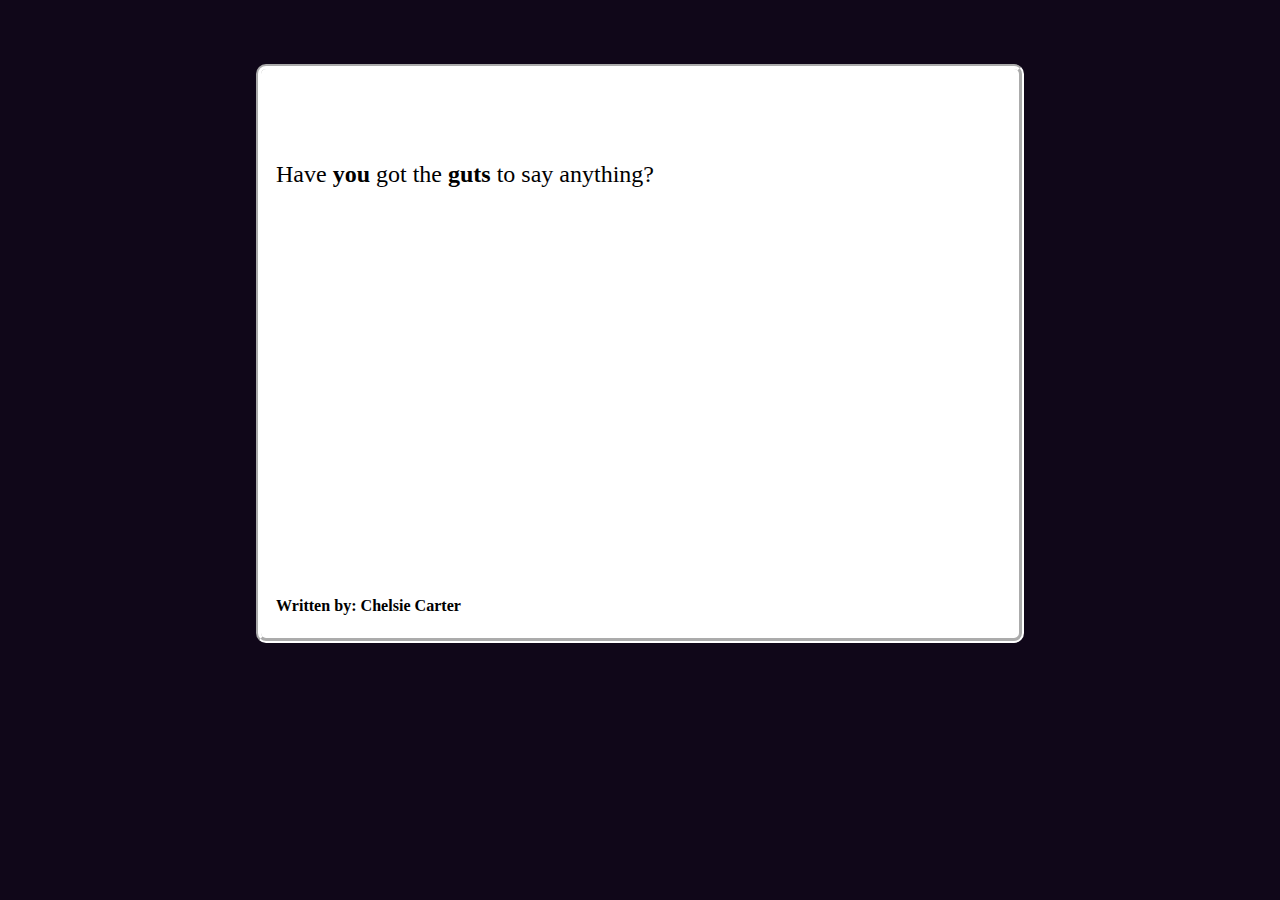
<file: Guts.html>
<!DOCTYPE html>
<html>
<head>
<meta charset="utf-8">
<title>Guts</title>
<style title="Twine CSS">@-webkit-keyframes appear{0%{opacity:0}to{opacity:1}}@keyframes appear{0%{opacity:0}to{opacity:1}}@-webkit-keyframes fade-in-out{0%,to{opacity:0}50%{opacity:1}}@keyframes fade-in-out{0%,to{opacity:0}50%{opacity:1}}@-webkit-keyframes rumble{50%{-webkit-transform:translateY(-0.2em);transform:translateY(-0.2em)}}@keyframes rumble{50%{-webkit-transform:translateY(-0.2em);transform:translateY(-0.2em)}}@-webkit-keyframes shudder{50%{-webkit-transform:translateX(0.2em);transform:translateX(0.2em)}}@keyframes shudder{50%{-webkit-transform:translateX(0.2em);transform:translateX(0.2em)}}@-webkit-keyframes box-flash{0%{background-color:white;color:white}}@keyframes box-flash{0%{background-color:white;color:white}}@-webkit-keyframes pulse{0%{-webkit-transform:scale(0, 0);transform:scale(0, 0)}20%{-webkit-transform:scale(1.2, 1.2);transform:scale(1.2, 1.2)}40%{-webkit-transform:scale(0.9, 0.9);transform:scale(0.9, 0.9)}60%{-webkit-transform:scale(1.05, 1.05);transform:scale(1.05, 1.05)}80%{-webkit-transform:scale(0.925, 0.925);transform:scale(0.925, 0.925)}to{-webkit-transform:scale(1, 1);transform:scale(1, 1)}}@keyframes pulse{0%{-webkit-transform:scale(0, 0);transform:scale(0, 0)}20%{-webkit-transform:scale(1.2, 1.2);transform:scale(1.2, 1.2)}40%{-webkit-transform:scale(0.9, 0.9);transform:scale(0.9, 0.9)}60%{-webkit-transform:scale(1.05, 1.05);transform:scale(1.05, 1.05)}80%{-webkit-transform:scale(0.925, 0.925);transform:scale(0.925, 0.925)}to{-webkit-transform:scale(1, 1);transform:scale(1, 1)}}@-webkit-keyframes shudder-in{0%, to{-webkit-transform:translateX(0em);transform:translateX(0em)}5%, 25%, 45%{-webkit-transform:translateX(-1em);transform:translateX(-1em)}15%, 35%, 55%{-webkit-transform:translateX(1em);transform:translateX(1em)}65%{-webkit-transform:translateX(-0.6em);transform:translateX(-0.6em)}75%{-webkit-transform:translateX(0.6em);transform:translateX(0.6em)}85%{-webkit-transform:translateX(-0.2em);transform:translateX(-0.2em)}95%{-webkit-transform:translateX(0.2em);transform:translateX(0.2em)}}@keyframes shudder-in{0%, to{-webkit-transform:translateX(0em);transform:translateX(0em)}5%, 25%, 45%{-webkit-transform:translateX(-1em);transform:translateX(-1em)}15%, 35%, 55%{-webkit-transform:translateX(1em);transform:translateX(1em)}65%{-webkit-transform:translateX(-0.6em);transform:translateX(-0.6em)}75%{-webkit-transform:translateX(0.6em);transform:translateX(0.6em)}85%{-webkit-transform:translateX(-0.2em);transform:translateX(-0.2em)}95%{-webkit-transform:translateX(0.2em);transform:translateX(0.2em)}}.debug-mode tw-expression[type=hookref]{background-color:rgba(115,123,140,0.15)}.debug-mode tw-expression[type=hookref]::after{font-size:0.8rem;padding-left:0.2rem;padding-right:0.2rem;vertical-align:top;content:"?" attr(name)}.debug-mode tw-expression[type=variable]{background-color:rgba(140,128,115,0.15)}.debug-mode tw-expression[type=variable]::after{font-size:0.8rem;padding-left:0.2rem;padding-right:0.2rem;vertical-align:top;content:"$" attr(name)}.debug-mode tw-expression[type=macro]:nth-of-type(4n+0){background-color:rgba(136,153,102,0.15)}.debug-mode tw-expression[type=macro]:nth-of-type(2n+1){background-color:rgba(102,153,102,0.15)}.debug-mode tw-expression[type=macro]:nth-of-type(4n+2){background-color:rgba(102,153,136,0.15)}.debug-mode tw-expression[type=macro][name="display"]{background-color:rgba(0,170,255,0.1) !important}.debug-mode tw-expression[type=macro][name="if"],.debug-mode tw-expression[type=macro][name="if"]+tw-hook:not([name]),.debug-mode tw-expression[type=macro][name="unless"],.debug-mode tw-expression[type=macro][name="unless"]+tw-hook:not([name]),.debug-mode tw-expression[type=macro][name="elseif"],.debug-mode tw-expression[type=macro][name="elseif"]+tw-hook:not([name]),.debug-mode tw-expression[type=macro][name="else"],.debug-mode tw-expression[type=macro][name="else"]+tw-hook:not([name]){background-color:rgba(0,255,0,0.1) !important}.debug-mode tw-expression[type=macro].false{background-color:rgba(255,0,0,0.2) !important}.debug-mode tw-expression[type=macro].false+tw-hook:not([name]){display:none}.debug-mode tw-expression[type=macro][name="a"],.debug-mode tw-expression[type=macro][name="array"],.debug-mode tw-expression[type=macro][name="datamap"],.debug-mode tw-expression[type=macro][name="dataset"],.debug-mode tw-expression[type=macro][name="colour"],.debug-mode tw-expression[type=macro][name="color"],.debug-mode tw-expression[type=macro][name="num"],.debug-mode tw-expression[type=macro][name="number"],.debug-mode tw-expression[type=macro][name="text"],.debug-mode tw-expression[type=macro][name="print"]{background-color:rgba(255,255,0,0.2) !important}.debug-mode tw-expression[type=macro][name="put"],.debug-mode tw-expression[type=macro][name="set"]{background-color:rgba(255,128,0,0.2) !important}.debug-mode tw-expression[type=macro][name="script"]{background-color:rgba(255,191,0,0.2) !important}.debug-mode tw-expression[type=macro][name="style"]{background-color:rgba(185,198,198,0.2) !important}.debug-mode tw-expression[type=macro][name^="link"],.debug-mode tw-expression[type=macro][name^="click"],.debug-mode tw-expression[type=macro][name^="mouseover"],.debug-mode tw-expression[type=macro][name^="mouseout"]{background-color:rgba(128,223,32,0.2) !important}.debug-mode tw-expression[type=macro][name^="replace"],.debug-mode tw-expression[type=macro][name^="prepend"],.debug-mode tw-expression[type=macro][name^="append"],.debug-mode tw-expression[type=macro][name^="remove"]{background-color:rgba(223,96,32,0.2) !important}.debug-mode tw-expression[type=macro][name="live"]{background-color:rgba(32,96,223,0.2) !important}.debug-mode tw-expression[type=macro]::before{content:"(" attr(name) ":)";padding:0 0.5rem;font-size:1rem;vertical-align:middle;line-height:normal;background-color:inherit;border:1px solid rgba(255,255,255,0.5)}.debug-mode tw-hook{background-color:rgba(0,85,255,0.1) !important}.debug-mode tw-hook::before{font-size:0.8rem;padding-left:0.2rem;padding-right:0.2rem;vertical-align:top;content:"["}.debug-mode tw-hook::after{font-size:0.8rem;padding-left:0.2rem;padding-right:0.2rem;vertical-align:top;content:"]"}.debug-mode tw-hook[name]::after{font-size:0.8rem;padding-left:0.2rem;padding-right:0.2rem;vertical-align:top;content:"]<" attr(name) "|"}.debug-mode tw-pseudo-hook{background-color:rgba(255,170,0,0.1) !important}.debug-mode tw-collapsed::before{font-size:0.8rem;padding-left:0.2rem;padding-right:0.2rem;vertical-align:top;content:"{"}.debug-mode tw-collapsed::after{font-size:0.8rem;padding-left:0.2rem;padding-right:0.2rem;vertical-align:top;content:"}"}.debug-mode tw-verbatim::before,.debug-mode tw-verbatim::after{font-size:0.8rem;padding-left:0.2rem;padding-right:0.2rem;vertical-align:top;content:"`"}.debug-mode tw-align[style*="text-align: center"]{background:linear-gradient(to right, rgba(255,204,189,0) 0%, rgba(255,204,189,0.25) 50%, rgba(255,204,189,0) 100%)}.debug-mode tw-align[style*="text-align: left"]{background:linear-gradient(to right, rgba(255,204,189,0.25) 0%, rgba(255,204,189,0) 100%)}.debug-mode tw-align[style*="text-align: right"]{background:linear-gradient(to right, rgba(255,204,189,0) 0%, rgba(255,204,189,0.25) 100%)}.debug-mode p{background-color:rgba(255,213,0,0.1)}.debug-mode tw-enchantment{animation:enchantment 0.5s infinite;-webkit-animation:enchantment 0.5s infinite;border:1px solid}.debug-mode tw-link::after,.debug-mode tw-broken-link::after{font-size:0.8rem;padding-left:0.2rem;padding-right:0.2rem;vertical-align:top;content:attr(passage-name)}.debug-mode tw-include{background-color:rgba(204,128,51,0.1)}.debug-mode tw-include::before{font-size:0.8rem;padding-left:0.2rem;padding-right:0.2rem;vertical-align:top;content:attr(type) ' "' attr(title) '"'}@keyframes enchantment{0%,to{border-color:#ffb366}50%{border-color:#6fc}}@-webkit-keyframes enchantment{0%,to{border-color:#ffb366}50%{border-color:#6fc}}tw-debugger{position:fixed;bottom:0;right:0;z-index:999999;min-width:10em;min-height:1em;padding:1em;font-size:1.5em;border-left:solid #000 2px;border-top:solid #000 2px;border-top-left-radius:0.5em;background:#fff;transition:opacity 0.2s;-webkit-transition:opacity 0.2s;opacity:0.8}@media screen and (max-width: 1280px){tw-debugger{font-size:1.25em}}@media screen and (max-width: 960px){tw-debugger{font-size:1em}}@media screen and (max-width: 640px){tw-debugger{font-size:0.8em}}tw-debugger:hover{opacity:1}.show-invisibles{border-radius:3px;border:solid #999 1px;background-color:#fff;font-size:inherit}.debug-mode .show-invisibles{background-color:#eee;box-shadow:inset #ddd 3px 5px 0.5em}tw-link,.link,tw-icon{cursor:pointer}tw-link,.enchantment-link{color:#4169E1;font-weight:bold;text-decoration:none;transition:color 0.2s ease-in-out}tw-link:hover,.enchantment-link:hover{color:DeepSkyBlue}tw-link:active,.enchantment-link:active{color:#DD4B39}.visited{color:#6941e1}.visited:hover{color:#E3E}tw-broken-link{color:#993333;border-bottom:2px solid #993333;cursor:not-allowed}.enchantment-mouseover{border-bottom:1px dashed #666}.enchantment-mouseout{border:rgba(64,149,191,0.25) 1px solid}.enchantment-mouseout:hover{background-color:rgba(64,149,191,0.25);border:transparent 1px solid;border-radius:0.2em}html{font:100% Georgia, serif;margin:0;background-color:transparent;color:#000;height:100%;overflow-x:hidden;box-sizing:border-box}*,:before,:after{position:relative;box-sizing:inherit}body{margin:0;background-color:transparent}tw-storydata{display:none}tw-story{display:-webkit-box;display:-webkit-flex;display:-moz-flex;display:-ms-flexbox;display:flex;-webkit-box-direction:normal;-webkit-box-orient:vertical;-webkit-flex-direction:column;-moz-flex-direction:column;-ms-flex-direction:column;flex-direction:column;width:60%;font-size:1.5em;line-height:1.5em;margin:5% auto}@media screen and (max-width: 1024px){tw-story{font-size:1.2em}}@media screen and (max-width: 896px){tw-story{font-size:1.05em}}@media screen and (max-width: 768px){tw-story{font-size:.9em}}tw-passage{display:block}tw-sidebar{left:-5em;width:3em;position:absolute;text-align:center;display:block}tw-icon{display:block;margin:0.5em 0;opacity:0.1;font-size:2.75em}tw-icon:hover{opacity:0.3}tw-error{display:inline-block;border-radius:0.2em;padding:0.2em;font-size:1rem;cursor:help}tw-error.error{background-color:rgba(223,58,190,0.4);color:black}tw-error.warning{background-color:rgba(223,140,58,0.4);color:black;display:none}.debug-mode tw-error.warning{display:inline}tw-error-explanation{display:block;font-size:0.8rem;line-height:1rem}tw-error-explanation-button{cursor:pointer;line-height:0em;border-radius:1px;border:1px solid black;font-size:0.8rem;margin:0 0.4rem;opacity:0.5}tw-error-explanation-button .folddown-arrowhead{display:inline-block}tw-notifier{border-radius:0.2em;padding:0.2em;font-size:1rem;background-color:rgba(223,182,58,0.4);display:none}.debug-mode tw-notifier{display:inline}tw-notifier::before{content:attr(message)}tw-colour{border:1px solid black;display:inline-block;width:1em;height:1em}h1{font-size:3em}h2{font-size:2.25em}h3{font-size:1.75em}h1,h2,h3,h4,h5,h6{line-height:1em;margin:0.6em 0}pre{font-size:1rem}small{font-size:70%}big{font-size:120%}mark{color:rgba(0,0,0,0.6);background-color:#ff9}ins{color:rgba(0,0,0,0.6);background-color:rgba(255,242,204,0.5);border-radius:0.5em;box-shadow:0em 0em 0.2em #ffe699;text-decoration:none}del{background-color:#000;text-decoration:none}center{text-align:center;margin:0 auto;width:60%}blink{text-decoration:none;animation:fade-in-out 1s steps(1, end) infinite alternate;-webkit-animation:fade-in-out 1s steps(1, end) infinite alternate}tw-align{display:block}tw-outline{color:white;text-shadow:-1px -1px 0 #000, 1px -1px 0 #000, -1px 1px 0 #000, 1px 1px 0 #000}tw-shadow{text-shadow:0.08em 0.08em 0.08em #000}tw-emboss{text-shadow:0.08em 0.08em 0em #000;color:white}tw-condense{letter-spacing:-0.08em}tw-expand{letter-spacing:0.1em}tw-blur{color:transparent;text-shadow:0em 0em 0.08em #000}tw-blurrier{color:transparent;text-shadow:0em 0em 0.2em #000}tw-blurrier::selection{background-color:transparent;color:transparent}tw-blurrier::-moz-selection{background-color:transparent;color:transparent}tw-smear{color:transparent;text-shadow:0em 0em 0.02em rgba(0,0,0,0.75),-0.2em 0em 0.5em rgba(0,0,0,0.5),0.2em 0em 0.5em rgba(0,0,0,0.5)}tw-mirror{display:inline-block;transform:scaleX(-1);-webkit-transform:scaleX(-1)}tw-upside-down{display:inline-block;transform:scaleY(-1);-webkit-transform:scaleY(-1)}tw-fade-in-out{text-decoration:none;animation:fade-in-out 2s ease-in-out infinite alternate;-webkit-animation:fade-in-out 2s ease-in-out infinite alternate}tw-rumble{-webkit-animation:rumble linear 0.1s 0s infinite;animation:rumble linear 0.1s 0s infinite;display:inline-block}tw-shudder{-webkit-animation:shudder linear 0.1s 0s infinite;animation:shudder linear 0.1s 0s infinite;display:inline-block}tw-shudder-in{animation:shudder-in 1s ease-out;-webkit-animation:shudder-in 1s ease-out}.transition-in{-webkit-animation:appear 0ms step-start;animation:appear 0ms step-start}.transition-out{-webkit-animation:appear 0ms step-end;animation:appear 0ms step-end}[data-t8n^=fade-in].transition-in,.transition-in[data-t8n^=dissolve]{-webkit-animation:appear 0.8s;animation:appear 0.8s}[data-t8n^=dissolve].transition-out{-webkit-animation:appear 0.8s reverse;animation:appear 0.8s reverse}[data-t8n^=shudder-in].transition-in,.transition-in[data-t8n^=shudder]{display:inline-block;-webkit-animation:shudder-in 0.8s;animation:shudder-in 0.8s}[data-t8n^=shudder-out].transition-out,.transition-out[data-t8n^=shudder]{display:inline-block;-webkit-animation:shudder-out 0.8s;animation:shudder-out 0.8s}[data-t8n^=boxflash].transition-in{-webkit-animation:box-flash 0.8s;animation:box-flash 0.8s}[data-t8n^=pulse].transition-in{-webkit-animation:pulse 0.8s;animation:pulse 0.8s}[data-t8n^=pulse].transition-out{-webkit-animation:pulse 0.8s reverse;animation:pulse 0.8s reverse}[data-t8n$=fast]{animation-duration:0.4s;-webkit-animation-duration:0.4s}[data-t8n$=slow]{animation-duration:1.2s;-webkit-animation-duration:1.2s}
</style>
</head>

<body>

<tw-story></tw-story>

<tw-storydata name="Guts" startnode="1" creator="Twine" creator-version="2.1.0" ifid="0530AA47-D783-4A9B-957D-970CDCB71564" format="Harlowe" format-version="1.2.3" options="" hidden><style role="stylesheet" id="twine-user-stylesheet" type="text/twine-css">body {

background-color: #100719;

background-size:cover;

background-repeat:no-repeat;

background-position:center;

background-attachment: fixed;

}

tw-passage {

/* The following changes the text box */

position: relative;

border: 5px groove white; /* Gray border around the box */

border-radius: 10px; /* Rounded corners on the box */

background: #FFFFFF; /* 40% transparent box */

padding: 15px;

top:50;

left: center;

margin:auto;

width: 100%;

height:auto;

float:left;

max-width:1000px;

word-wrap:break-word;

display: block;

}

tw-link {

color:#000000;

}</style><script role="script" id="twine-user-script" type="text/twine-javascript"></script><tw-passagedata pid="1" name="Untitled Passage" tags="" position="583,232">

Have [[you]] got the [[guts]] to say anything?











&lt;h6&gt; Written by: Chelsie Carter &lt;/h6&gt;</tw-passagedata><tw-passagedata pid="2" name="guts" tags="" position="583,381">

Even when your [[heart]] feels as though it is [[dying]] to leave your chest? Rambling and stubborn, unwilling to silence itself even when you&#x27;re [[screaming]] to yourself: let me be &lt;b&gt;free&lt;/b&gt;</tw-passagedata><tw-passagedata pid="3" name="heart" tags="" position="433,531">I remember the first time I met him, in a KFC parking lot. I could not for the life of me remember what car he said that he was driving. I tried to navigate my way throughout the cars, slyly attempting to find out which one was the car I was meant to meet. 

It had been three months of talking, communicating, conversing different pieces of ourselves in ~~attempt~~ hope that our pieces may come together. What would I say to him? How nervous was I to meet someone for the first time, my guts twisting inside of me so tight I could have sworn they were trying to get [[away]]. </tw-passagedata><tw-passagedata pid="4" name="dying" tags="" position="583,531">It was hard to watch her lay there, paler than the bedsheets that encompassed her body - linen angel wings sprouting from her limbs. Was it foreshadowing, this metaphor? Did I know that she would die? Did I know that, on that day, the world would never be the same again? 

The answer is [[no]]. When the phone rang, the world was silent. We were all so desperately trying to read her face, interpret a conversation outside of our realm of knowledge. Was everything okay? 

&quot;What?!&quot; Her voice sounded like like irreversible heartache. &quot;How could that happen? When?&quot; We, [[the family]], listened intently. We were suspended in time, forced into this purgatory of not knowing. 

I searched her face, looked for signs. Something. The phone call ended and hysterics came. It was not her death that I thought of, but her mothers. But when ones mother dies, what is the difference?  </tw-passagedata><tw-passagedata pid="5" name="screaming" tags="" position="733,531">I&#x27;m so tired of screaming. My heart is relentless. My mouth is vicious. My pride is bold. 
But my love for this blue eyed boy is deeper than any form of torture, trauma, or fierce disagreement. Sometimes love bleeds you so much that you have no choice but to die and be reborn. 

&lt;I&gt; I can&#x27;t do this anymore &lt;/I&gt;. I&#x27;m losing myself in loving you. The pieces that I love in you I hate in myself. I&#x27;ve spent too many years in a cage to not taste freedom again. 

I believed in you, and I believed in us but God is a hopeless cause. 
At least this time, because by God I thought I would love you forever, but there is only so much - </tw-passagedata><tw-passagedata pid="6" name="away" tags="" position="433,681">“My dear,
Find what you [[love]] and let it kill you.
Let it drain you of your all. Let it cling onto your back and weigh you down into eventual nothingness.
Let it kill you and let it devour your remains.
For all things will kill you, both slowly and fastly, but it’s much better to be killed by a lover.
~ Falsely yours&quot;

-Charles [[Buk]]owski </tw-passagedata><tw-passagedata pid="7" name="no" tags="" position="548,681">No,
No I will not [[smile]].
No I will not sit,
Silenced because who I am.

I will not be made different, strange.
You cannot break me.
You will not win. 

No you will not take me.
I am not yours.
I am not yours to take.
I am not yours to take home.

No I do not want a drink.
No I do not want touched. 

&lt;b&gt; No. &lt;/b&gt;</tw-passagedata><tw-passagedata pid="8" name="the family" tags="" position="658,681">Squad is what we say.
A series of misfits, 
Non-traditional,
Blended. 

Bonds do not always need blood,
Just being made the same on the inside -
Stemming from the same cosmos. 

Unyielding protection, support 
A clusterfuck of love and insanity -

We are a strange group,
But together we are 

E V E R Y T H I N G. 

</tw-passagedata><tw-passagedata pid="9" name="smile" tags="" position="549,831">&lt;iframe width=&quot;560&quot; height=&quot;315&quot; src=&quot;https://www.youtube.com/embed/6yGzMUzrgzA&quot; frameborder=&quot;0&quot; allowfullscreen&gt;&lt;/iframe&gt;</tw-passagedata><tw-passagedata pid="10" name="Buk" tags="" position="323,831">&lt;img src=&quot;https://i0.wp.com/farm3.static.flickr.com/2362/2394501540_c53bfedfb8_o.jpg&quot; width=&quot;500&quot; height=&quot;300&quot; alt=&quot;&quot;&gt;</tw-passagedata><tw-passagedata pid="11" name="you" tags="" position="473,382">&lt;B&gt;Guts&lt;/B&gt; is a multi-modal narrative stemming from the phrase &#x27;having guts&#x27; in which an individual has strength, courage, or heart to stand against or for something. There are times, experiences, memories throughout our lifetimes where being human is the hardest thing in the world. 

The purpose of this is to creatively portray some of the pieces of myself - the good and the bad - in relation to the world. </tw-passagedata><tw-passagedata pid="12" name="love" tags="" position="433,831">&quot;I love you.&quot;

I said them so fast I almost didn&#x27;t hear them. I hadn&#x27;t said those three words in years. The first time I told someone that I loved them, thinking that I truly did, she didn&#x27;t say it back.


December 28th, 2014. I didn&#x27;t want him to leave; it was hard being in a long distance relationship. Do you know how far your heart can stretch?
I don&#x27;t know if it was the fear talking, or the inevitable pain of each moment beyond those tailights. 

&quot;I love you too.&quot; He said them so fast I almost didn&#x27;t hear them. 

My ribcage struggled to contain the explosion inside of me. The validation and confirmation - butterflies, dragons, and monsters filled my [[guts]]. 

It&#x27;s been two and a half years and it doesn&#x27;t get any easier. 

But I love you. 
</tw-passagedata></tw-storydata>

<script title="Twine engine code" data-main="harlowe">"use strict";function _toConsumableArray(e){if(Array.isArray(e)){for(var t=0,n=Array(e.length);t<e.length;t++)n[t]=e[t];return n}return Array.from(e)}var _slicedToArray=function(){function e(e,t){var n=[],r=!0,o=!1,i=void 0;try{for(var a,s=e[Symbol.iterator]();!(r=(a=s.next()).done)&&(n.push(a.value),!t||n.length!==t);r=!0);}catch(e){o=!0,i=e}finally{try{!r&&s.return&&s.return()}finally{if(o)throw i}}return n}return function(t,n){if(Array.isArray(t))return t;if(Symbol.iterator in Object(t))return e(t,n);throw new TypeError("Invalid attempt to destructure non-iterable instance")}}(),_typeof="function"==typeof Symbol&&"symbol"==typeof Symbol.iterator?function(e){return typeof e}:function(e){return e&&"function"==typeof Symbol&&e.constructor===Symbol?"symbol":typeof e};!function(){/**
 * @license almond 0.3.3 Copyright jQuery Foundation and other contributors.
 * Released under MIT license, http://github.com/requirejs/almond/LICENSE
 */
var requirejs,require,define;!function(e){function t(e,t){return v.call(e,t)}function n(e,t){var n,r,o,i,a,s,u,c,l,f,p,d,h=t&&t.split("/"),g=y.map,m=g&&g["*"]||{};if(e){for(e=e.split("/"),a=e.length-1,y.nodeIdCompat&&w.test(e[a])&&(e[a]=e[a].replace(w,"")),"."===e[0].charAt(0)&&h&&(d=h.slice(0,h.length-1),e=d.concat(e)),l=0;l<e.length;l++)if(p=e[l],"."===p)e.splice(l,1),l-=1;else if(".."===p){if(0===l||1===l&&".."===e[2]||".."===e[l-1])continue;l>0&&(e.splice(l-1,2),l-=2)}e=e.join("/")}if((h||m)&&g){for(n=e.split("/"),l=n.length;l>0;l-=1){if(r=n.slice(0,l).join("/"),h)for(f=h.length;f>0;f-=1)if(o=g[h.slice(0,f).join("/")],o&&(o=o[r])){i=o,s=l;break}if(i)break;!u&&m&&m[r]&&(u=m[r],c=l)}!i&&u&&(i=u,s=c),i&&(n.splice(0,s,i),e=n.join("/"))}return e}function r(t,n){return function(){var r=b.call(arguments,0);return"string"!=typeof r[0]&&1===r.length&&r.push(null),f.apply(e,r.concat([t,n]))}}function o(e){return function(t){return n(t,e)}}function i(e){return function(t){h[e]=t}}function a(n){if(t(g,n)){var r=g[n];delete g[n],m[n]=!0,l.apply(e,r)}if(!t(h,n)&&!t(m,n))throw new Error("No "+n);return h[n]}function s(e){var t,n=e?e.indexOf("!"):-1;return n>-1&&(t=e.substring(0,n),e=e.substring(n+1,e.length)),[t,e]}function u(e){return e?s(e):[]}function c(e){return function(){return y&&y.config&&y.config[e]||{}}}var l,f,p,d,h={},g={},y={},m={},v=Object.prototype.hasOwnProperty,b=[].slice,w=/\.js$/;p=function(e,t){var r,i=s(e),u=i[0],c=t[1];return e=i[1],u&&(u=n(u,c),r=a(u)),u?e=r&&r.normalize?r.normalize(e,o(c)):n(e,c):(e=n(e,c),i=s(e),u=i[0],e=i[1],u&&(r=a(u))),{f:u?u+"!"+e:e,n:e,pr:u,p:r}},d={require:function(e){return r(e)},exports:function(e){var t=h[e];return"undefined"!=typeof t?t:h[e]={}},module:function(e){return{id:e,uri:"",exports:h[e],config:c(e)}}},l=function(n,o,s,c){var l,f,y,v,b,w,x,T=[],O="undefined"==typeof s?"undefined":_typeof(s);if(c=c||n,w=u(c),"undefined"===O||"function"===O){for(o=!o.length&&s.length?["require","exports","module"]:o,b=0;b<o.length;b+=1)if(v=p(o[b],w),f=v.f,"require"===f)T[b]=d.require(n);else if("exports"===f)T[b]=d.exports(n),x=!0;else if("module"===f)l=T[b]=d.module(n);else if(t(h,f)||t(g,f)||t(m,f))T[b]=a(f);else{if(!v.p)throw new Error(n+" missing "+f);v.p.load(v.n,r(c,!0),i(f),{}),T[b]=h[f]}y=s?s.apply(h[n],T):void 0,n&&(l&&l.exports!==e&&l.exports!==h[n]?h[n]=l.exports:y===e&&x||(h[n]=y))}else n&&(h[n]=s)},requirejs=require=f=function(t,n,r,o,i){if("string"==typeof t)return d[t]?d[t](n):a(p(t,u(n)).f);if(!t.splice){if(y=t,y.deps&&f(y.deps,y.callback),!n)return;n.splice?(t=n,n=r,r=null):t=e}return n=n||function(){},"function"==typeof r&&(r=o,o=i),o?l(e,t,n,r):setTimeout(function(){l(e,t,n,r)},4),f},f.config=function(e){return f(e)},requirejs._defined=h,define=function(e,n,r){if("string"!=typeof e)throw new Error("See almond README: incorrect module build, no module name");n.splice||(r=n,n=[]),t(h,e)||t(g,e)||(g[e]=[e,n,r])},define.amd={jQuery:!0}}(),define("almond",function(){}),function(e,t){"object"===("undefined"==typeof module?"undefined":_typeof(module))&&"object"===_typeof(module.exports)?module.exports=e.document?t(e,!0):function(e){if(!e.document)throw new Error("jQuery requires a window with a document");return t(e)}:t(e)}("undefined"!=typeof window?window:this,function(e,t){function n(e){var t=!!e&&"length"in e&&e.length,n=ie.type(e);return"function"===n||ie.isWindow(e)?!1:"array"===n||0===t||"number"==typeof t&&t>0&&t-1 in e}function r(e,t,n){if(ie.isFunction(t))return ie.grep(e,function(e,r){return!!t.call(e,r,e)!==n});if(t.nodeType)return ie.grep(e,function(e){return e===t!==n});if("string"==typeof t){if(ge.test(t))return ie.filter(t,e,n);t=ie.filter(t,e)}return ie.grep(e,function(e){return K.call(t,e)>-1!==n})}function o(e,t){for(;(e=e[t])&&1!==e.nodeType;);return e}function i(e){var t={};return ie.each(e.match(xe)||[],function(e,n){t[n]=!0}),t}function a(){J.removeEventListener("DOMContentLoaded",a),e.removeEventListener("load",a),ie.ready()}function s(){this.expando=ie.expando+s.uid++}function u(e,t,n){var r;if(void 0===n&&1===e.nodeType)if(r="data-"+t.replace(Ae,"-$&").toLowerCase(),n=e.getAttribute(r),"string"==typeof n){try{n="true"===n?!0:"false"===n?!1:"null"===n?null:+n+""===n?+n:Ce.test(n)?ie.parseJSON(n):n}catch(e){}ke.set(e,t,n)}else n=void 0;return n}function c(e,t,n,r){var o,i=1,a=20,s=r?function(){return r.cur()}:function(){return ie.css(e,t,"")},u=s(),c=n&&n[3]||(ie.cssNumber[t]?"":"px"),l=(ie.cssNumber[t]||"px"!==c&&+u)&&Ne.exec(ie.css(e,t));if(l&&l[3]!==c){c=c||l[3],n=n||[],l=+u||1;do i=i||".5",l/=i,ie.style(e,t,l+c);while(i!==(i=s()/u)&&1!==i&&--a)}return n&&(l=+l||+u||0,o=n[1]?l+(n[1]+1)*n[2]:+n[2],r&&(r.unit=c,r.start=l,r.end=o)),o}function l(e,t){var n="undefined"!=typeof e.getElementsByTagName?e.getElementsByTagName(t||"*"):"undefined"!=typeof e.querySelectorAll?e.querySelectorAll(t||"*"):[];return void 0===t||t&&ie.nodeName(e,t)?ie.merge([e],n):n}function f(e,t){for(var n=0,r=e.length;r>n;n++)Se.set(e[n],"globalEval",!t||Se.get(t[n],"globalEval"))}function p(e,t,n,r,o){for(var i,a,s,u,c,p,d=t.createDocumentFragment(),h=[],g=0,y=e.length;y>g;g++)if(i=e[g],i||0===i)if("object"===ie.type(i))ie.merge(h,i.nodeType?[i]:i);else if(De.test(i)){for(a=a||d.appendChild(t.createElement("div")),s=(Me.exec(i)||["",""])[1].toLowerCase(),u=Le[s]||Le._default,a.innerHTML=u[1]+ie.htmlPrefilter(i)+u[2],p=u[0];p--;)a=a.lastChild;ie.merge(h,a.childNodes),a=d.firstChild,a.textContent=""}else h.push(t.createTextNode(i));for(d.textContent="",g=0;i=h[g++];)if(r&&ie.inArray(i,r)>-1)o&&o.push(i);else if(c=ie.contains(i.ownerDocument,i),a=l(d.appendChild(i),"script"),c&&f(a),n)for(p=0;i=a[p++];)Fe.test(i.type||"")&&n.push(i);return d}function d(){return!0}function h(){return!1}function g(){try{return J.activeElement}catch(e){}}function y(e,t,n,r,o,i){var a,s;if("object"===("undefined"==typeof t?"undefined":_typeof(t))){"string"!=typeof n&&(r=r||n,n=void 0);for(s in t)y(e,s,n,r,t[s],i);return e}if(null==r&&null==o?(o=n,r=n=void 0):null==o&&("string"==typeof n?(o=r,r=void 0):(o=r,r=n,n=void 0)),o===!1)o=h;else if(!o)return e;return 1===i&&(a=o,o=function(e){return ie().off(e),a.apply(this,arguments)},o.guid=a.guid||(a.guid=ie.guid++)),e.each(function(){ie.event.add(this,t,o,r,n)})}function m(e,t){return ie.nodeName(e,"table")&&ie.nodeName(11!==t.nodeType?t:t.firstChild,"tr")?e.getElementsByTagName("tbody")[0]||e.appendChild(e.ownerDocument.createElement("tbody")):e}function v(e){return e.type=(null!==e.getAttribute("type"))+"/"+e.type,e}function b(e){var t=Be.exec(e.type);return t?e.type=t[1]:e.removeAttribute("type"),e}function w(e,t){var n,r,o,i,a,s,u,c;if(1===t.nodeType){if(Se.hasData(e)&&(i=Se.access(e),a=Se.set(t,i),c=i.events)){delete a.handle,a.events={};for(o in c)for(n=0,r=c[o].length;r>n;n++)ie.event.add(t,o,c[o][n])}ke.hasData(e)&&(s=ke.access(e),u=ie.extend({},s),ke.set(t,u))}}function x(e,t){var n=t.nodeName.toLowerCase();"input"===n&&_e.test(e.type)?t.checked=e.checked:("input"===n||"textarea"===n)&&(t.defaultValue=e.defaultValue)}function T(e,t,n,r){t=Z.apply([],t);var o,i,a,s,u,c,f=0,d=e.length,h=d-1,g=t[0],y=ie.isFunction(g);if(y||d>1&&"string"==typeof g&&!re.checkClone&&We.test(g))return e.each(function(o){var i=e.eq(o);y&&(t[0]=g.call(this,o,i.html())),T(i,t,n,r)});if(d&&(o=p(t,e[0].ownerDocument,!1,e,r),i=o.firstChild,1===o.childNodes.length&&(o=i),i||r)){for(a=ie.map(l(o,"script"),v),s=a.length;d>f;f++)u=o,f!==h&&(u=ie.clone(u,!0,!0),s&&ie.merge(a,l(u,"script"))),n.call(e[f],u,f);if(s)for(c=a[a.length-1].ownerDocument,ie.map(a,b),f=0;s>f;f++)u=a[f],Fe.test(u.type||"")&&!Se.access(u,"globalEval")&&ie.contains(c,u)&&(u.src?ie._evalUrl&&ie._evalUrl(u.src):ie.globalEval(u.textContent.replace(Ve,"")))}return e}function O(e,t,n){for(var r,o=t?ie.filter(t,e):e,i=0;null!=(r=o[i]);i++)n||1!==r.nodeType||ie.cleanData(l(r)),r.parentNode&&(n&&ie.contains(r.ownerDocument,r)&&f(l(r,"script")),r.parentNode.removeChild(r));return e}function j(e,t){var n=ie(t.createElement(e)).appendTo(t.body),r=ie.css(n[0],"display");return n.detach(),r}function S(e){var t=J,n=Ge[e];return n||(n=j(e,t),"none"!==n&&n||(Ue=(Ue||ie("<iframe frameborder='0' width='0' height='0'/>")).appendTo(t.documentElement),t=Ue[0].contentDocument,t.write(),t.close(),n=j(e,t),Ue.detach()),Ge[e]=n),n}function k(e,t,n){var r,o,i,a,s=e.style;return n=n||Ye(e),a=n?n.getPropertyValue(t)||n[t]:void 0,""!==a&&void 0!==a||ie.contains(e.ownerDocument,e)||(a=ie.style(e,t)),n&&!re.pixelMarginRight()&&Je.test(a)&&Xe.test(t)&&(r=s.width,o=s.minWidth,i=s.maxWidth,s.minWidth=s.maxWidth=s.width=a,a=n.width,s.width=r,s.minWidth=o,s.maxWidth=i),void 0!==a?a+"":a}function C(e,t){return{get:function(){return e()?void delete this.get:(this.get=t).apply(this,arguments)}}}function A(e){if(e in rt)return e;for(var t=e[0].toUpperCase()+e.slice(1),n=nt.length;n--;)if(e=nt[n]+t,e in rt)return e}function E(e,t,n){var r=Ne.exec(t);return r?Math.max(0,r[2]-(n||0))+(r[3]||"px"):t}function N(e,t,n,r,o){for(var i=n===(r?"border":"content")?4:"width"===t?1:0,a=0;4>i;i+=2)"margin"===n&&(a+=ie.css(e,n+Pe[i],!0,o)),r?("content"===n&&(a-=ie.css(e,"padding"+Pe[i],!0,o)),"margin"!==n&&(a-=ie.css(e,"border"+Pe[i]+"Width",!0,o))):(a+=ie.css(e,"padding"+Pe[i],!0,o),"padding"!==n&&(a+=ie.css(e,"border"+Pe[i]+"Width",!0,o)));return a}function P(e,t,n){var r=!0,o="width"===t?e.offsetWidth:e.offsetHeight,i=Ye(e),a="border-box"===ie.css(e,"boxSizing",!1,i);if(0>=o||null==o){if(o=k(e,t,i),(0>o||null==o)&&(o=e.style[t]),Je.test(o))return o;r=a&&(re.boxSizingReliable()||o===e.style[t]),o=parseFloat(o)||0}return o+N(e,t,n||(a?"border":"content"),r,i)+"px"}function I(e,t){for(var n,r,o,i=[],a=0,s=e.length;s>a;a++)r=e[a],r.style&&(i[a]=Se.get(r,"olddisplay"),n=r.style.display,t?(i[a]||"none"!==n||(r.style.display=""),""===r.style.display&&Ie(r)&&(i[a]=Se.access(r,"olddisplay",S(r.nodeName)))):(o=Ie(r),"none"===n&&o||Se.set(r,"olddisplay",o?n:ie.css(r,"display"))));for(a=0;s>a;a++)r=e[a],r.style&&(t&&"none"!==r.style.display&&""!==r.style.display||(r.style.display=t?i[a]||"":"none"));return e}function _(e,t,n,r,o){return new _.prototype.init(e,t,n,r,o)}function M(){return e.setTimeout(function(){ot=void 0}),ot=ie.now()}function F(e,t){var n,r=0,o={height:e};for(t=t?1:0;4>r;r+=2-t)n=Pe[r],o["margin"+n]=o["padding"+n]=e;return t&&(o.opacity=o.width=e),o}function L(e,t,n){for(var r,o=(R.tweeners[t]||[]).concat(R.tweeners["*"]),i=0,a=o.length;a>i;i++)if(r=o[i].call(n,t,e))return r}function D(e,t,n){var r,o,i,a,s,u,c,l,f=this,p={},d=e.style,h=e.nodeType&&Ie(e),g=Se.get(e,"fxshow");n.queue||(s=ie._queueHooks(e,"fx"),null==s.unqueued&&(s.unqueued=0,u=s.empty.fire,s.empty.fire=function(){s.unqueued||u()}),s.unqueued++,f.always(function(){f.always(function(){s.unqueued--,ie.queue(e,"fx").length||s.empty.fire()})})),1===e.nodeType&&("height"in t||"width"in t)&&(n.overflow=[d.overflow,d.overflowX,d.overflowY],c=ie.css(e,"display"),l="none"===c?Se.get(e,"olddisplay")||S(e.nodeName):c,"inline"===l&&"none"===ie.css(e,"float")&&(d.display="inline-block")),n.overflow&&(d.overflow="hidden",f.always(function(){d.overflow=n.overflow[0],d.overflowX=n.overflow[1],d.overflowY=n.overflow[2]}));for(r in t)if(o=t[r],at.exec(o)){if(delete t[r],i=i||"toggle"===o,o===(h?"hide":"show")){if("show"!==o||!g||void 0===g[r])continue;h=!0}p[r]=g&&g[r]||ie.style(e,r)}else c=void 0;if(ie.isEmptyObject(p))"inline"===("none"===c?S(e.nodeName):c)&&(d.display=c);else{g?"hidden"in g&&(h=g.hidden):g=Se.access(e,"fxshow",{}),i&&(g.hidden=!h),h?ie(e).show():f.done(function(){ie(e).hide()}),f.done(function(){var t;Se.remove(e,"fxshow");for(t in p)ie.style(e,t,p[t])});for(r in p)a=L(h?g[r]:0,r,f),r in g||(g[r]=a.start,h&&(a.end=a.start,a.start="width"===r||"height"===r?1:0))}}function q(e,t){var n,r,o,i,a;for(n in e)if(r=ie.camelCase(n),o=t[r],i=e[n],ie.isArray(i)&&(o=i[1],i=e[n]=i[0]),n!==r&&(e[r]=i,delete e[n]),a=ie.cssHooks[r],a&&"expand"in a){i=a.expand(i),delete e[r];for(n in i)n in e||(e[n]=i[n],t[n]=o)}else t[r]=o}function R(e,t,n){var r,o,i=0,a=R.prefilters.length,s=ie.Deferred().always(function(){delete u.elem}),u=function(){if(o)return!1;for(var t=ot||M(),n=Math.max(0,c.startTime+c.duration-t),r=n/c.duration||0,i=1-r,a=0,u=c.tweens.length;u>a;a++)c.tweens[a].run(i);return s.notifyWith(e,[c,i,n]),1>i&&u?n:(s.resolveWith(e,[c]),!1)},c=s.promise({elem:e,props:ie.extend({},t),opts:ie.extend(!0,{specialEasing:{},easing:ie.easing._default},n),originalProperties:t,originalOptions:n,startTime:ot||M(),duration:n.duration,tweens:[],createTween:function(t,n){var r=ie.Tween(e,c.opts,t,n,c.opts.specialEasing[t]||c.opts.easing);return c.tweens.push(r),r},stop:function(t){var n=0,r=t?c.tweens.length:0;if(o)return this;for(o=!0;r>n;n++)c.tweens[n].run(1);return t?(s.notifyWith(e,[c,1,0]),s.resolveWith(e,[c,t])):s.rejectWith(e,[c,t]),this}}),l=c.props;for(q(l,c.opts.specialEasing);a>i;i++)if(r=R.prefilters[i].call(c,e,l,c.opts))return ie.isFunction(r.stop)&&(ie._queueHooks(c.elem,c.opts.queue).stop=ie.proxy(r.stop,r)),r;return ie.map(l,L,c),ie.isFunction(c.opts.start)&&c.opts.start.call(e,c),ie.fx.timer(ie.extend(u,{elem:e,anim:c,queue:c.opts.queue})),c.progress(c.opts.progress).done(c.opts.done,c.opts.complete).fail(c.opts.fail).always(c.opts.always)}function H(e){return e.getAttribute&&e.getAttribute("class")||""}function $(e){return function(t,n){"string"!=typeof t&&(n=t,t="*");var r,o=0,i=t.toLowerCase().match(xe)||[];if(ie.isFunction(n))for(;r=i[o++];)"+"===r[0]?(r=r.slice(1)||"*",(e[r]=e[r]||[]).unshift(n)):(e[r]=e[r]||[]).push(n)}}function z(e,t,n,r){function o(s){var u;return i[s]=!0,ie.each(e[s]||[],function(e,s){var c=s(t,n,r);return"string"!=typeof c||a||i[c]?a?!(u=c):void 0:(t.dataTypes.unshift(c),o(c),!1)}),u}var i={},a=e===kt;return o(t.dataTypes[0])||!i["*"]&&o("*")}function W(e,t){var n,r,o=ie.ajaxSettings.flatOptions||{};for(n in t)void 0!==t[n]&&((o[n]?e:r||(r={}))[n]=t[n]);return r&&ie.extend(!0,e,r),e}function B(e,t,n){for(var r,o,i,a,s=e.contents,u=e.dataTypes;"*"===u[0];)u.shift(),void 0===r&&(r=e.mimeType||t.getResponseHeader("Content-Type"));if(r)for(o in s)if(s[o]&&s[o].test(r)){u.unshift(o);break}if(u[0]in n)i=u[0];else{for(o in n){if(!u[0]||e.converters[o+" "+u[0]]){i=o;break}a||(a=o)}i=i||a}return i?(i!==u[0]&&u.unshift(i),n[i]):void 0}function V(e,t,n,r){var o,i,a,s,u,c={},l=e.dataTypes.slice();if(l[1])for(a in e.converters)c[a.toLowerCase()]=e.converters[a];for(i=l.shift();i;)if(e.responseFields[i]&&(n[e.responseFields[i]]=t),!u&&r&&e.dataFilter&&(t=e.dataFilter(t,e.dataType)),u=i,i=l.shift())if("*"===i)i=u;else if("*"!==u&&u!==i){if(a=c[u+" "+i]||c["* "+i],!a)for(o in c)if(s=o.split(" "),s[1]===i&&(a=c[u+" "+s[0]]||c["* "+s[0]])){a===!0?a=c[o]:c[o]!==!0&&(i=s[0],l.unshift(s[1]));break}if(a!==!0)if(a&&e.throws)t=a(t);else try{t=a(t)}catch(e){return{state:"parsererror",error:a?e:"No conversion from "+u+" to "+i}}}return{state:"success",data:t}}function U(e,t,n,r){var o;if(ie.isArray(t))ie.each(t,function(t,o){n||Nt.test(e)?r(e,o):U(e+"["+("object"===("undefined"==typeof o?"undefined":_typeof(o))&&null!=o?t:"")+"]",o,n,r)});else if(n||"object"!==ie.type(t))r(e,t);else for(o in t)U(e+"["+o+"]",t[o],n,r)}function G(e){return ie.isWindow(e)?e:9===e.nodeType&&e.defaultView}var X=[],J=e.document,Y=X.slice,Z=X.concat,Q=X.push,K=X.indexOf,ee={},te=ee.toString,ne=ee.hasOwnProperty,re={},oe="2.2.4",ie=function e(t,n){return new e.fn.init(t,n)},ae=/^[\s\uFEFF\xA0]+|[\s\uFEFF\xA0]+$/g,se=/^-ms-/,ue=/-([\da-z])/gi,ce=function(e,t){return t.toUpperCase()};ie.fn=ie.prototype={jquery:oe,constructor:ie,selector:"",length:0,toArray:function(){return Y.call(this)},get:function(e){return null!=e?0>e?this[e+this.length]:this[e]:Y.call(this)},pushStack:function(e){var t=ie.merge(this.constructor(),e);return t.prevObject=this,t.context=this.context,t},each:function(e){return ie.each(this,e)},map:function(e){return this.pushStack(ie.map(this,function(t,n){return e.call(t,n,t)}))},slice:function(){return this.pushStack(Y.apply(this,arguments))},first:function(){return this.eq(0)},last:function(){return this.eq(-1)},eq:function(e){var t=this.length,n=+e+(0>e?t:0);return this.pushStack(n>=0&&t>n?[this[n]]:[])},end:function(){return this.prevObject||this.constructor()},push:Q,sort:X.sort,splice:X.splice},ie.extend=ie.fn.extend=function(){var e,t,n,r,o,i,a=arguments[0]||{},s=1,u=arguments.length,c=!1;for("boolean"==typeof a&&(c=a,a=arguments[s]||{},s++),"object"===("undefined"==typeof a?"undefined":_typeof(a))||ie.isFunction(a)||(a={}),s===u&&(a=this,s--);u>s;s++)if(null!=(e=arguments[s]))for(t in e)n=a[t],r=e[t],a!==r&&(c&&r&&(ie.isPlainObject(r)||(o=ie.isArray(r)))?(o?(o=!1,i=n&&ie.isArray(n)?n:[]):i=n&&ie.isPlainObject(n)?n:{},a[t]=ie.extend(c,i,r)):void 0!==r&&(a[t]=r));return a},ie.extend({expando:"jQuery"+(oe+Math.random()).replace(/\D/g,""),isReady:!0,error:function(e){throw new Error(e)},noop:function(){},isFunction:function(e){return"function"===ie.type(e)},isArray:Array.isArray,isWindow:function(e){return null!=e&&e===e.window},isNumeric:function(e){var t=e&&e.toString();return!ie.isArray(e)&&t-parseFloat(t)+1>=0},isPlainObject:function(e){var t;if("object"!==ie.type(e)||e.nodeType||ie.isWindow(e))return!1;if(e.constructor&&!ne.call(e,"constructor")&&!ne.call(e.constructor.prototype||{},"isPrototypeOf"))return!1;for(t in e);return void 0===t||ne.call(e,t)},isEmptyObject:function(e){var t;for(t in e)return!1;return!0},type:function(e){return null==e?e+"":"object"===("undefined"==typeof e?"undefined":_typeof(e))||"function"==typeof e?ee[te.call(e)]||"object":"undefined"==typeof e?"undefined":_typeof(e)},globalEval:function(e){var t,n=eval;e=ie.trim(e),e&&(1===e.indexOf("use strict")?(t=J.createElement("script"),t.text=e,J.head.appendChild(t).parentNode.removeChild(t)):n(e))},camelCase:function(e){return e.replace(se,"ms-").replace(ue,ce)},nodeName:function(e,t){return e.nodeName&&e.nodeName.toLowerCase()===t.toLowerCase()},each:function(e,t){var r,o=0;if(n(e))for(r=e.length;r>o&&t.call(e[o],o,e[o])!==!1;o++);else for(o in e)if(t.call(e[o],o,e[o])===!1)break;return e},trim:function(e){return null==e?"":(e+"").replace(ae,"")},makeArray:function(e,t){var r=t||[];return null!=e&&(n(Object(e))?ie.merge(r,"string"==typeof e?[e]:e):Q.call(r,e)),r},inArray:function(e,t,n){return null==t?-1:K.call(t,e,n)},merge:function(e,t){for(var n=+t.length,r=0,o=e.length;n>r;r++)e[o++]=t[r];return e.length=o,e},grep:function(e,t,n){for(var r,o=[],i=0,a=e.length,s=!n;a>i;i++)r=!t(e[i],i),r!==s&&o.push(e[i]);return o},map:function(e,t,r){var o,i,a=0,s=[];if(n(e))for(o=e.length;o>a;a++)i=t(e[a],a,r),null!=i&&s.push(i);else for(a in e)i=t(e[a],a,r),null!=i&&s.push(i);return Z.apply([],s)},guid:1,proxy:function e(t,n){var r,o,e;return"string"==typeof n&&(r=t[n],n=t,t=r),ie.isFunction(t)?(o=Y.call(arguments,2),e=function(){return t.apply(n||this,o.concat(Y.call(arguments)))},e.guid=t.guid=t.guid||ie.guid++,e):void 0},now:Date.now,support:re}),"function"==typeof Symbol&&(ie.fn[Symbol.iterator]=X[Symbol.iterator]),ie.each("Boolean Number String Function Array Date RegExp Object Error Symbol".split(" "),function(e,t){ee["[object "+t+"]"]=t.toLowerCase()});var le=function(e){function t(e,t,n,r){var o,i,a,s,u,c,f,d,h=t&&t.ownerDocument,g=t?t.nodeType:9;if(n=n||[],"string"!=typeof e||!e||1!==g&&9!==g&&11!==g)return n;if(!r&&((t?t.ownerDocument||t:H)!==I&&P(t),t=t||I,M)){if(11!==g&&(c=me.exec(e)))if(o=c[1]){if(9===g){if(!(a=t.getElementById(o)))return n;if(a.id===o)return n.push(a),n}else if(h&&(a=h.getElementById(o))&&q(t,a)&&a.id===o)return n.push(a),n}else{if(c[2])return Q.apply(n,t.getElementsByTagName(e)),n;if((o=c[3])&&x.getElementsByClassName&&t.getElementsByClassName)return Q.apply(n,t.getElementsByClassName(o)),n}if(!(!x.qsa||V[e+" "]||F&&F.test(e))){if(1!==g)h=t,d=e;else if("object"!==t.nodeName.toLowerCase()){for((s=t.getAttribute("id"))?s=s.replace(be,"\\$&"):t.setAttribute("id",s=R),f=S(e),i=f.length,u=pe.test(s)?"#"+s:"[id='"+s+"']";i--;)f[i]=u+" "+p(f[i]);d=f.join(","),h=ve.test(e)&&l(t.parentNode)||t}if(d)try{return Q.apply(n,h.querySelectorAll(d)),n}catch(e){}finally{s===R&&t.removeAttribute("id")}}}return C(e.replace(se,"$1"),t,n,r)}function n(){function e(n,r){return t.push(n+" ")>T.cacheLength&&delete e[t.shift()],e[n+" "]=r}var t=[];return e}function r(e){return e[R]=!0,e}function o(e){var t=I.createElement("div");try{return!!e(t)}catch(e){return!1}finally{t.parentNode&&t.parentNode.removeChild(t),t=null}}function i(e,t){for(var n=e.split("|"),r=n.length;r--;)T.attrHandle[n[r]]=t}function a(e,t){var n=t&&e,r=n&&1===e.nodeType&&1===t.nodeType&&(~t.sourceIndex||G)-(~e.sourceIndex||G);if(r)return r;if(n)for(;n=n.nextSibling;)if(n===t)return-1;return e?1:-1}function s(e){return function(t){var n=t.nodeName.toLowerCase();return"input"===n&&t.type===e}}function u(e){return function(t){var n=t.nodeName.toLowerCase();return("input"===n||"button"===n)&&t.type===e}}function c(e){return r(function(t){return t=+t,r(function(n,r){for(var o,i=e([],n.length,t),a=i.length;a--;)n[o=i[a]]&&(n[o]=!(r[o]=n[o]))})})}function l(e){return e&&"undefined"!=typeof e.getElementsByTagName&&e}function f(){}function p(e){for(var t=0,n=e.length,r="";n>t;t++)r+=e[t].value;return r}function d(e,t,n){var r=t.dir,o=n&&"parentNode"===r,i=z++;return t.first?function(t,n,i){for(;t=t[r];)if(1===t.nodeType||o)return e(t,n,i)}:function(t,n,a){var s,u,c,l=[$,i];if(a){for(;t=t[r];)if((1===t.nodeType||o)&&e(t,n,a))return!0}else for(;t=t[r];)if(1===t.nodeType||o){if(c=t[R]||(t[R]={}),u=c[t.uniqueID]||(c[t.uniqueID]={}),(s=u[r])&&s[0]===$&&s[1]===i)return l[2]=s[2];if(u[r]=l,l[2]=e(t,n,a))return!0}}}function h(e){return e.length>1?function(t,n,r){for(var o=e.length;o--;)if(!e[o](t,n,r))return!1;return!0}:e[0]}function g(e,n,r){for(var o=0,i=n.length;i>o;o++)t(e,n[o],r);return r}function y(e,t,n,r,o){for(var i,a=[],s=0,u=e.length,c=null!=t;u>s;s++)(i=e[s])&&(!n||n(i,r,o))&&(a.push(i),c&&t.push(s));return a}function m(e,t,n,o,i,a){return o&&!o[R]&&(o=m(o)),i&&!i[R]&&(i=m(i,a)),r(function(r,a,s,u){var c,l,f,p=[],d=[],h=a.length,m=r||g(t||"*",s.nodeType?[s]:s,[]),v=!e||!r&&t?m:y(m,p,e,s,u),b=n?i||(r?e:h||o)?[]:a:v;if(n&&n(v,b,s,u),o)for(c=y(b,d),o(c,[],s,u),l=c.length;l--;)(f=c[l])&&(b[d[l]]=!(v[d[l]]=f));if(r){if(i||e){if(i){for(c=[],l=b.length;l--;)(f=b[l])&&c.push(v[l]=f);i(null,b=[],c,u)}for(l=b.length;l--;)(f=b[l])&&(c=i?ee(r,f):p[l])>-1&&(r[c]=!(a[c]=f))}}else b=y(b===a?b.splice(h,b.length):b),i?i(null,a,b,u):Q.apply(a,b)})}function v(e){for(var t,n,r,o=e.length,i=T.relative[e[0].type],a=i||T.relative[" "],s=i?1:0,u=d(function(e){return e===t},a,!0),c=d(function(e){return ee(t,e)>-1},a,!0),l=[function(e,n,r){var o=!i&&(r||n!==A)||((t=n).nodeType?u(e,n,r):c(e,n,r));return t=null,o}];o>s;s++)if(n=T.relative[e[s].type])l=[d(h(l),n)];else{if(n=T.filter[e[s].type].apply(null,e[s].matches),n[R]){for(r=++s;o>r&&!T.relative[e[r].type];r++);return m(s>1&&h(l),s>1&&p(e.slice(0,s-1).concat({value:" "===e[s-2].type?"*":""})).replace(se,"$1"),n,r>s&&v(e.slice(s,r)),o>r&&v(e=e.slice(r)),o>r&&p(e))}l.push(n)}return h(l)}function b(e,n){var o=n.length>0,i=e.length>0,a=function(r,a,s,u,c){var l,f,p,d=0,h="0",g=r&&[],m=[],v=A,b=r||i&&T.find.TAG("*",c),w=$+=null==v?1:Math.random()||.1,x=b.length;for(c&&(A=a===I||a||c);h!==x&&null!=(l=b[h]);h++){if(i&&l){for(f=0,a||l.ownerDocument===I||(P(l),s=!M);p=e[f++];)if(p(l,a||I,s)){u.push(l);break}c&&($=w)}o&&((l=!p&&l)&&d--,r&&g.push(l))}if(d+=h,o&&h!==d){for(f=0;p=n[f++];)p(g,m,a,s);if(r){if(d>0)for(;h--;)g[h]||m[h]||(m[h]=Y.call(u));m=y(m)}Q.apply(u,m),c&&!r&&m.length>0&&d+n.length>1&&t.uniqueSort(u)}return c&&($=w,A=v),g};return o?r(a):a}var w,x,T,O,j,S,k,C,A,E,N,P,I,_,M,F,L,D,q,R="sizzle"+1*new Date,H=e.document,$=0,z=0,W=n(),B=n(),V=n(),U=function(e,t){return e===t&&(N=!0),0},G=1<<31,X={}.hasOwnProperty,J=[],Y=J.pop,Z=J.push,Q=J.push,K=J.slice,ee=function(e,t){for(var n=0,r=e.length;r>n;n++)if(e[n]===t)return n;return-1},te="checked|selected|async|autofocus|autoplay|controls|defer|disabled|hidden|ismap|loop|multiple|open|readonly|required|scoped",ne="[\\x20\\t\\r\\n\\f]",re="(?:\\\\.|[\\w-]|[^\\x00-\\xa0])+",oe="\\["+ne+"*("+re+")(?:"+ne+"*([*^$|!~]?=)"+ne+"*(?:'((?:\\\\.|[^\\\\'])*)'|\"((?:\\\\.|[^\\\\\"])*)\"|("+re+"))|)"+ne+"*\\]",ie=":("+re+")(?:\\((('((?:\\\\.|[^\\\\'])*)'|\"((?:\\\\.|[^\\\\\"])*)\")|((?:\\\\.|[^\\\\()[\\]]|"+oe+")*)|.*)\\)|)",ae=new RegExp(ne+"+","g"),se=new RegExp("^"+ne+"+|((?:^|[^\\\\])(?:\\\\.)*)"+ne+"+$","g"),ue=new RegExp("^"+ne+"*,"+ne+"*"),ce=new RegExp("^"+ne+"*([>+~]|"+ne+")"+ne+"*"),le=new RegExp("="+ne+"*([^\\]'\"]*?)"+ne+"*\\]","g"),fe=new RegExp(ie),pe=new RegExp("^"+re+"$"),de={ID:new RegExp("^#("+re+")"),CLASS:new RegExp("^\\.("+re+")"),TAG:new RegExp("^("+re+"|[*])"),ATTR:new RegExp("^"+oe),PSEUDO:new RegExp("^"+ie),CHILD:new RegExp("^:(only|first|last|nth|nth-last)-(child|of-type)(?:\\("+ne+"*(even|odd|(([+-]|)(\\d*)n|)"+ne+"*(?:([+-]|)"+ne+"*(\\d+)|))"+ne+"*\\)|)","i"),bool:new RegExp("^(?:"+te+")$","i"),needsContext:new RegExp("^"+ne+"*[>+~]|:(even|odd|eq|gt|lt|nth|first|last)(?:\\("+ne+"*((?:-\\d)?\\d*)"+ne+"*\\)|)(?=[^-]|$)","i")},he=/^(?:input|select|textarea|button)$/i,ge=/^h\d$/i,ye=/^[^{]+\{\s*\[native \w/,me=/^(?:#([\w-]+)|(\w+)|\.([\w-]+))$/,ve=/[+~]/,be=/'|\\/g,we=new RegExp("\\\\([\\da-f]{1,6}"+ne+"?|("+ne+")|.)","ig"),xe=function(e,t,n){var r="0x"+t-65536;return r!==r||n?t:0>r?String.fromCharCode(r+65536):String.fromCharCode(r>>10|55296,1023&r|56320)},Te=function(){P()};try{Q.apply(J=K.call(H.childNodes),H.childNodes),J[H.childNodes.length].nodeType}catch(e){Q={apply:J.length?function(e,t){Z.apply(e,K.call(t))}:function(e,t){for(var n=e.length,r=0;e[n++]=t[r++];);e.length=n-1}}}x=t.support={},j=t.isXML=function(e){var t=e&&(e.ownerDocument||e).documentElement;return t?"HTML"!==t.nodeName:!1},P=t.setDocument=function(e){var t,n,r=e?e.ownerDocument||e:H;return r!==I&&9===r.nodeType&&r.documentElement?(I=r,_=I.documentElement,M=!j(I),(n=I.defaultView)&&n.top!==n&&(n.addEventListener?n.addEventListener("unload",Te,!1):n.attachEvent&&n.attachEvent("onunload",Te)),x.attributes=o(function(e){return e.className="i",!e.getAttribute("className")}),x.getElementsByTagName=o(function(e){return e.appendChild(I.createComment("")),!e.getElementsByTagName("*").length}),x.getElementsByClassName=ye.test(I.getElementsByClassName),x.getById=o(function(e){return _.appendChild(e).id=R,!I.getElementsByName||!I.getElementsByName(R).length}),x.getById?(T.find.ID=function(e,t){if("undefined"!=typeof t.getElementById&&M){var n=t.getElementById(e);return n?[n]:[]}},T.filter.ID=function(e){var t=e.replace(we,xe);return function(e){return e.getAttribute("id")===t}}):(delete T.find.ID,T.filter.ID=function(e){var t=e.replace(we,xe);return function(e){var n="undefined"!=typeof e.getAttributeNode&&e.getAttributeNode("id");return n&&n.value===t}}),T.find.TAG=x.getElementsByTagName?function(e,t){return"undefined"!=typeof t.getElementsByTagName?t.getElementsByTagName(e):x.qsa?t.querySelectorAll(e):void 0}:function(e,t){var n,r=[],o=0,i=t.getElementsByTagName(e);if("*"===e){for(;n=i[o++];)1===n.nodeType&&r.push(n);return r}return i},T.find.CLASS=x.getElementsByClassName&&function(e,t){return"undefined"!=typeof t.getElementsByClassName&&M?t.getElementsByClassName(e):void 0},L=[],F=[],(x.qsa=ye.test(I.querySelectorAll))&&(o(function(e){_.appendChild(e).innerHTML="<a id='"+R+"'></a><select id='"+R+"-\r\\' msallowcapture=''><option selected=''></option></select>",e.querySelectorAll("[msallowcapture^='']").length&&F.push("[*^$]="+ne+"*(?:''|\"\")"),e.querySelectorAll("[selected]").length||F.push("\\["+ne+"*(?:value|"+te+")"),e.querySelectorAll("[id~="+R+"-]").length||F.push("~="),e.querySelectorAll(":checked").length||F.push(":checked"),e.querySelectorAll("a#"+R+"+*").length||F.push(".#.+[+~]")}),o(function(e){var t=I.createElement("input");t.setAttribute("type","hidden"),e.appendChild(t).setAttribute("name","D"),e.querySelectorAll("[name=d]").length&&F.push("name"+ne+"*[*^$|!~]?="),e.querySelectorAll(":enabled").length||F.push(":enabled",":disabled"),e.querySelectorAll("*,:x"),F.push(",.*:")})),(x.matchesSelector=ye.test(D=_.matches||_.webkitMatchesSelector||_.mozMatchesSelector||_.oMatchesSelector||_.msMatchesSelector))&&o(function(e){x.disconnectedMatch=D.call(e,"div"),D.call(e,"[s!='']:x"),L.push("!=",ie)}),F=F.length&&new RegExp(F.join("|")),L=L.length&&new RegExp(L.join("|")),t=ye.test(_.compareDocumentPosition),q=t||ye.test(_.contains)?function(e,t){var n=9===e.nodeType?e.documentElement:e,r=t&&t.parentNode;return e===r||!(!r||1!==r.nodeType||!(n.contains?n.contains(r):e.compareDocumentPosition&&16&e.compareDocumentPosition(r)))}:function(e,t){if(t)for(;t=t.parentNode;)if(t===e)return!0;return!1},U=t?function(e,t){if(e===t)return N=!0,0;var n=!e.compareDocumentPosition-!t.compareDocumentPosition;return n?n:(n=(e.ownerDocument||e)===(t.ownerDocument||t)?e.compareDocumentPosition(t):1,1&n||!x.sortDetached&&t.compareDocumentPosition(e)===n?e===I||e.ownerDocument===H&&q(H,e)?-1:t===I||t.ownerDocument===H&&q(H,t)?1:E?ee(E,e)-ee(E,t):0:4&n?-1:1)}:function(e,t){if(e===t)return N=!0,0;var n,r=0,o=e.parentNode,i=t.parentNode,s=[e],u=[t];if(!o||!i)return e===I?-1:t===I?1:o?-1:i?1:E?ee(E,e)-ee(E,t):0;if(o===i)return a(e,t);for(n=e;n=n.parentNode;)s.unshift(n);for(n=t;n=n.parentNode;)u.unshift(n);for(;s[r]===u[r];)r++;return r?a(s[r],u[r]):s[r]===H?-1:u[r]===H?1:0},I):I},t.matches=function(e,n){return t(e,null,null,n)},t.matchesSelector=function(e,n){if((e.ownerDocument||e)!==I&&P(e),n=n.replace(le,"='$1']"),!(!x.matchesSelector||!M||V[n+" "]||L&&L.test(n)||F&&F.test(n)))try{var r=D.call(e,n);if(r||x.disconnectedMatch||e.document&&11!==e.document.nodeType)return r}catch(e){}return t(n,I,null,[e]).length>0},t.contains=function(e,t){return(e.ownerDocument||e)!==I&&P(e),q(e,t)},t.attr=function(e,t){(e.ownerDocument||e)!==I&&P(e);var n=T.attrHandle[t.toLowerCase()],r=n&&X.call(T.attrHandle,t.toLowerCase())?n(e,t,!M):void 0;return void 0!==r?r:x.attributes||!M?e.getAttribute(t):(r=e.getAttributeNode(t))&&r.specified?r.value:null},t.error=function(e){throw new Error("Syntax error, unrecognized expression: "+e)},t.uniqueSort=function(e){var t,n=[],r=0,o=0;if(N=!x.detectDuplicates,E=!x.sortStable&&e.slice(0),e.sort(U),N){for(;t=e[o++];)t===e[o]&&(r=n.push(o));for(;r--;)e.splice(n[r],1)}return E=null,e},O=t.getText=function(e){var t,n="",r=0,o=e.nodeType;if(o){if(1===o||9===o||11===o){if("string"==typeof e.textContent)return e.textContent;for(e=e.firstChild;e;e=e.nextSibling)n+=O(e)}else if(3===o||4===o)return e.nodeValue}else for(;t=e[r++];)n+=O(t);return n},T=t.selectors={cacheLength:50,createPseudo:r,match:de,attrHandle:{},find:{},relative:{">":{dir:"parentNode",first:!0}," ":{dir:"parentNode"},"+":{dir:"previousSibling",first:!0},"~":{dir:"previousSibling"}},preFilter:{ATTR:function(e){return e[1]=e[1].replace(we,xe),e[3]=(e[3]||e[4]||e[5]||"").replace(we,xe),"~="===e[2]&&(e[3]=" "+e[3]+" "),e.slice(0,4)},CHILD:function(e){return e[1]=e[1].toLowerCase(),"nth"===e[1].slice(0,3)?(e[3]||t.error(e[0]),e[4]=+(e[4]?e[5]+(e[6]||1):2*("even"===e[3]||"odd"===e[3])),e[5]=+(e[7]+e[8]||"odd"===e[3])):e[3]&&t.error(e[0]),e},PSEUDO:function(e){var t,n=!e[6]&&e[2];return de.CHILD.test(e[0])?null:(e[3]?e[2]=e[4]||e[5]||"":n&&fe.test(n)&&(t=S(n,!0))&&(t=n.indexOf(")",n.length-t)-n.length)&&(e[0]=e[0].slice(0,t),e[2]=n.slice(0,t)),e.slice(0,3))}},filter:{TAG:function(e){var t=e.replace(we,xe).toLowerCase();return"*"===e?function(){return!0}:function(e){return e.nodeName&&e.nodeName.toLowerCase()===t}},CLASS:function(e){var t=W[e+" "];return t||(t=new RegExp("(^|"+ne+")"+e+"("+ne+"|$)"))&&W(e,function(e){return t.test("string"==typeof e.className&&e.className||"undefined"!=typeof e.getAttribute&&e.getAttribute("class")||"")})},ATTR:function(e,n,r){return function(o){var i=t.attr(o,e);return null==i?"!="===n:n?(i+="","="===n?i===r:"!="===n?i!==r:"^="===n?r&&0===i.indexOf(r):"*="===n?r&&i.indexOf(r)>-1:"$="===n?r&&i.slice(-r.length)===r:"~="===n?(" "+i.replace(ae," ")+" ").indexOf(r)>-1:"|="===n?i===r||i.slice(0,r.length+1)===r+"-":!1):!0;

}},CHILD:function(e,t,n,r,o){var i="nth"!==e.slice(0,3),a="last"!==e.slice(-4),s="of-type"===t;return 1===r&&0===o?function(e){return!!e.parentNode}:function(t,n,u){var c,l,f,p,d,h,g=i!==a?"nextSibling":"previousSibling",y=t.parentNode,m=s&&t.nodeName.toLowerCase(),v=!u&&!s,b=!1;if(y){if(i){for(;g;){for(p=t;p=p[g];)if(s?p.nodeName.toLowerCase()===m:1===p.nodeType)return!1;h=g="only"===e&&!h&&"nextSibling"}return!0}if(h=[a?y.firstChild:y.lastChild],a&&v){for(p=y,f=p[R]||(p[R]={}),l=f[p.uniqueID]||(f[p.uniqueID]={}),c=l[e]||[],d=c[0]===$&&c[1],b=d&&c[2],p=d&&y.childNodes[d];p=++d&&p&&p[g]||(b=d=0)||h.pop();)if(1===p.nodeType&&++b&&p===t){l[e]=[$,d,b];break}}else if(v&&(p=t,f=p[R]||(p[R]={}),l=f[p.uniqueID]||(f[p.uniqueID]={}),c=l[e]||[],d=c[0]===$&&c[1],b=d),b===!1)for(;(p=++d&&p&&p[g]||(b=d=0)||h.pop())&&((s?p.nodeName.toLowerCase()!==m:1!==p.nodeType)||!++b||(v&&(f=p[R]||(p[R]={}),l=f[p.uniqueID]||(f[p.uniqueID]={}),l[e]=[$,b]),p!==t)););return b-=o,b===r||b%r===0&&b/r>=0}}},PSEUDO:function(e,n){var o,i=T.pseudos[e]||T.setFilters[e.toLowerCase()]||t.error("unsupported pseudo: "+e);return i[R]?i(n):i.length>1?(o=[e,e,"",n],T.setFilters.hasOwnProperty(e.toLowerCase())?r(function(e,t){for(var r,o=i(e,n),a=o.length;a--;)r=ee(e,o[a]),e[r]=!(t[r]=o[a])}):function(e){return i(e,0,o)}):i}},pseudos:{not:r(function(e){var t=[],n=[],o=k(e.replace(se,"$1"));return o[R]?r(function(e,t,n,r){for(var i,a=o(e,null,r,[]),s=e.length;s--;)(i=a[s])&&(e[s]=!(t[s]=i))}):function(e,r,i){return t[0]=e,o(t,null,i,n),t[0]=null,!n.pop()}}),has:r(function(e){return function(n){return t(e,n).length>0}}),contains:r(function(e){return e=e.replace(we,xe),function(t){return(t.textContent||t.innerText||O(t)).indexOf(e)>-1}}),lang:r(function(e){return pe.test(e||"")||t.error("unsupported lang: "+e),e=e.replace(we,xe).toLowerCase(),function(t){var n;do if(n=M?t.lang:t.getAttribute("xml:lang")||t.getAttribute("lang"))return n=n.toLowerCase(),n===e||0===n.indexOf(e+"-");while((t=t.parentNode)&&1===t.nodeType);return!1}}),target:function(t){var n=e.location&&e.location.hash;return n&&n.slice(1)===t.id},root:function(e){return e===_},focus:function(e){return e===I.activeElement&&(!I.hasFocus||I.hasFocus())&&!!(e.type||e.href||~e.tabIndex)},enabled:function(e){return e.disabled===!1},disabled:function(e){return e.disabled===!0},checked:function(e){var t=e.nodeName.toLowerCase();return"input"===t&&!!e.checked||"option"===t&&!!e.selected},selected:function(e){return e.parentNode&&e.parentNode.selectedIndex,e.selected===!0},empty:function(e){for(e=e.firstChild;e;e=e.nextSibling)if(e.nodeType<6)return!1;return!0},parent:function(e){return!T.pseudos.empty(e)},header:function(e){return ge.test(e.nodeName)},input:function(e){return he.test(e.nodeName)},button:function(e){var t=e.nodeName.toLowerCase();return"input"===t&&"button"===e.type||"button"===t},text:function(e){var t;return"input"===e.nodeName.toLowerCase()&&"text"===e.type&&(null==(t=e.getAttribute("type"))||"text"===t.toLowerCase())},first:c(function(){return[0]}),last:c(function(e,t){return[t-1]}),eq:c(function(e,t,n){return[0>n?n+t:n]}),even:c(function(e,t){for(var n=0;t>n;n+=2)e.push(n);return e}),odd:c(function(e,t){for(var n=1;t>n;n+=2)e.push(n);return e}),lt:c(function(e,t,n){for(var r=0>n?n+t:n;--r>=0;)e.push(r);return e}),gt:c(function(e,t,n){for(var r=0>n?n+t:n;++r<t;)e.push(r);return e})}},T.pseudos.nth=T.pseudos.eq;for(w in{radio:!0,checkbox:!0,file:!0,password:!0,image:!0})T.pseudos[w]=s(w);for(w in{submit:!0,reset:!0})T.pseudos[w]=u(w);return f.prototype=T.filters=T.pseudos,T.setFilters=new f,S=t.tokenize=function(e,n){var r,o,i,a,s,u,c,l=B[e+" "];if(l)return n?0:l.slice(0);for(s=e,u=[],c=T.preFilter;s;){(!r||(o=ue.exec(s)))&&(o&&(s=s.slice(o[0].length)||s),u.push(i=[])),r=!1,(o=ce.exec(s))&&(r=o.shift(),i.push({value:r,type:o[0].replace(se," ")}),s=s.slice(r.length));for(a in T.filter)!(o=de[a].exec(s))||c[a]&&!(o=c[a](o))||(r=o.shift(),i.push({value:r,type:a,matches:o}),s=s.slice(r.length));if(!r)break}return n?s.length:s?t.error(e):B(e,u).slice(0)},k=t.compile=function(e,t){var n,r=[],o=[],i=V[e+" "];if(!i){for(t||(t=S(e)),n=t.length;n--;)i=v(t[n]),i[R]?r.push(i):o.push(i);i=V(e,b(o,r)),i.selector=e}return i},C=t.select=function(e,t,n,r){var o,i,a,s,u,c="function"==typeof e&&e,f=!r&&S(e=c.selector||e);if(n=n||[],1===f.length){if(i=f[0]=f[0].slice(0),i.length>2&&"ID"===(a=i[0]).type&&x.getById&&9===t.nodeType&&M&&T.relative[i[1].type]){if(t=(T.find.ID(a.matches[0].replace(we,xe),t)||[])[0],!t)return n;c&&(t=t.parentNode),e=e.slice(i.shift().value.length)}for(o=de.needsContext.test(e)?0:i.length;o--&&(a=i[o],!T.relative[s=a.type]);)if((u=T.find[s])&&(r=u(a.matches[0].replace(we,xe),ve.test(i[0].type)&&l(t.parentNode)||t))){if(i.splice(o,1),e=r.length&&p(i),!e)return Q.apply(n,r),n;break}}return(c||k(e,f))(r,t,!M,n,!t||ve.test(e)&&l(t.parentNode)||t),n},x.sortStable=R.split("").sort(U).join("")===R,x.detectDuplicates=!!N,P(),x.sortDetached=o(function(e){return 1&e.compareDocumentPosition(I.createElement("div"))}),o(function(e){return e.innerHTML="<a href='#'></a>","#"===e.firstChild.getAttribute("href")})||i("type|href|height|width",function(e,t,n){return n?void 0:e.getAttribute(t,"type"===t.toLowerCase()?1:2)}),x.attributes&&o(function(e){return e.innerHTML="<input/>",e.firstChild.setAttribute("value",""),""===e.firstChild.getAttribute("value")})||i("value",function(e,t,n){return n||"input"!==e.nodeName.toLowerCase()?void 0:e.defaultValue}),o(function(e){return null==e.getAttribute("disabled")})||i(te,function(e,t,n){var r;return n?void 0:e[t]===!0?t.toLowerCase():(r=e.getAttributeNode(t))&&r.specified?r.value:null}),t}(e);ie.find=le,ie.expr=le.selectors,ie.expr[":"]=ie.expr.pseudos,ie.uniqueSort=ie.unique=le.uniqueSort,ie.text=le.getText,ie.isXMLDoc=le.isXML,ie.contains=le.contains;var fe=function(e,t,n){for(var r=[],o=void 0!==n;(e=e[t])&&9!==e.nodeType;)if(1===e.nodeType){if(o&&ie(e).is(n))break;r.push(e)}return r},pe=function(e,t){for(var n=[];e;e=e.nextSibling)1===e.nodeType&&e!==t&&n.push(e);return n},de=ie.expr.match.needsContext,he=/^<([\w-]+)\s*\/?>(?:<\/\1>|)$/,ge=/^.[^:#\[\.,]*$/;ie.filter=function(e,t,n){var r=t[0];return n&&(e=":not("+e+")"),1===t.length&&1===r.nodeType?ie.find.matchesSelector(r,e)?[r]:[]:ie.find.matches(e,ie.grep(t,function(e){return 1===e.nodeType}))},ie.fn.extend({find:function(e){var t,n=this.length,r=[],o=this;if("string"!=typeof e)return this.pushStack(ie(e).filter(function(){for(t=0;n>t;t++)if(ie.contains(o[t],this))return!0}));for(t=0;n>t;t++)ie.find(e,o[t],r);return r=this.pushStack(n>1?ie.unique(r):r),r.selector=this.selector?this.selector+" "+e:e,r},filter:function(e){return this.pushStack(r(this,e||[],!1))},not:function(e){return this.pushStack(r(this,e||[],!0))},is:function(e){return!!r(this,"string"==typeof e&&de.test(e)?ie(e):e||[],!1).length}});var ye,me=/^(?:\s*(<[\w\W]+>)[^>]*|#([\w-]*))$/,ve=ie.fn.init=function(e,t,n){var r,o;if(!e)return this;if(n=n||ye,"string"==typeof e){if(r="<"===e[0]&&">"===e[e.length-1]&&e.length>=3?[null,e,null]:me.exec(e),!r||!r[1]&&t)return!t||t.jquery?(t||n).find(e):this.constructor(t).find(e);if(r[1]){if(t=t instanceof ie?t[0]:t,ie.merge(this,ie.parseHTML(r[1],t&&t.nodeType?t.ownerDocument||t:J,!0)),he.test(r[1])&&ie.isPlainObject(t))for(r in t)ie.isFunction(this[r])?this[r](t[r]):this.attr(r,t[r]);return this}return o=J.getElementById(r[2]),o&&o.parentNode&&(this.length=1,this[0]=o),this.context=J,this.selector=e,this}return e.nodeType?(this.context=this[0]=e,this.length=1,this):ie.isFunction(e)?void 0!==n.ready?n.ready(e):e(ie):(void 0!==e.selector&&(this.selector=e.selector,this.context=e.context),ie.makeArray(e,this))};ve.prototype=ie.fn,ye=ie(J);var be=/^(?:parents|prev(?:Until|All))/,we={children:!0,contents:!0,next:!0,prev:!0};ie.fn.extend({has:function(e){var t=ie(e,this),n=t.length;return this.filter(function(){for(var e=0;n>e;e++)if(ie.contains(this,t[e]))return!0})},closest:function(e,t){for(var n,r=0,o=this.length,i=[],a=de.test(e)||"string"!=typeof e?ie(e,t||this.context):0;o>r;r++)for(n=this[r];n&&n!==t;n=n.parentNode)if(n.nodeType<11&&(a?a.index(n)>-1:1===n.nodeType&&ie.find.matchesSelector(n,e))){i.push(n);break}return this.pushStack(i.length>1?ie.uniqueSort(i):i)},index:function(e){return e?"string"==typeof e?K.call(ie(e),this[0]):K.call(this,e.jquery?e[0]:e):this[0]&&this[0].parentNode?this.first().prevAll().length:-1},add:function(e,t){return this.pushStack(ie.uniqueSort(ie.merge(this.get(),ie(e,t))))},addBack:function(e){return this.add(null==e?this.prevObject:this.prevObject.filter(e))}}),ie.each({parent:function e(t){var e=t.parentNode;return e&&11!==e.nodeType?e:null},parents:function(e){return fe(e,"parentNode")},parentsUntil:function(e,t,n){return fe(e,"parentNode",n)},next:function(e){return o(e,"nextSibling")},prev:function(e){return o(e,"previousSibling")},nextAll:function(e){return fe(e,"nextSibling")},prevAll:function(e){return fe(e,"previousSibling")},nextUntil:function(e,t,n){return fe(e,"nextSibling",n)},prevUntil:function(e,t,n){return fe(e,"previousSibling",n)},siblings:function(e){return pe((e.parentNode||{}).firstChild,e)},children:function(e){return pe(e.firstChild)},contents:function(e){return e.contentDocument||ie.merge([],e.childNodes)}},function(e,t){ie.fn[e]=function(n,r){var o=ie.map(this,t,n);return"Until"!==e.slice(-5)&&(r=n),r&&"string"==typeof r&&(o=ie.filter(r,o)),this.length>1&&(we[e]||ie.uniqueSort(o),be.test(e)&&o.reverse()),this.pushStack(o)}});var xe=/\S+/g;ie.Callbacks=function(e){e="string"==typeof e?i(e):ie.extend({},e);var t,n,r,o,a=[],s=[],u=-1,c=function(){for(o=e.once,r=t=!0;s.length;u=-1)for(n=s.shift();++u<a.length;)a[u].apply(n[0],n[1])===!1&&e.stopOnFalse&&(u=a.length,n=!1);e.memory||(n=!1),t=!1,o&&(a=n?[]:"")},l={add:function(){return a&&(n&&!t&&(u=a.length-1,s.push(n)),function t(n){ie.each(n,function(n,r){ie.isFunction(r)?e.unique&&l.has(r)||a.push(r):r&&r.length&&"string"!==ie.type(r)&&t(r)})}(arguments),n&&!t&&c()),this},remove:function(){return ie.each(arguments,function(e,t){for(var n;(n=ie.inArray(t,a,n))>-1;)a.splice(n,1),u>=n&&u--}),this},has:function(e){return e?ie.inArray(e,a)>-1:a.length>0},empty:function(){return a&&(a=[]),this},disable:function(){return o=s=[],a=n="",this},disabled:function(){return!a},lock:function(){return o=s=[],n||(a=n=""),this},locked:function(){return!!o},fireWith:function(e,n){return o||(n=n||[],n=[e,n.slice?n.slice():n],s.push(n),t||c()),this},fire:function(){return l.fireWith(this,arguments),this},fired:function(){return!!r}};return l},ie.extend({Deferred:function(e){var t=[["resolve","done",ie.Callbacks("once memory"),"resolved"],["reject","fail",ie.Callbacks("once memory"),"rejected"],["notify","progress",ie.Callbacks("memory")]],n="pending",r={state:function(){return n},always:function(){return o.done(arguments).fail(arguments),this},then:function(){var e=arguments;return ie.Deferred(function(n){ie.each(t,function(t,i){var a=ie.isFunction(e[t])&&e[t];o[i[1]](function(){var e=a&&a.apply(this,arguments);e&&ie.isFunction(e.promise)?e.promise().progress(n.notify).done(n.resolve).fail(n.reject):n[i[0]+"With"](this===r?n.promise():this,a?[e]:arguments)})}),e=null}).promise()},promise:function(e){return null!=e?ie.extend(e,r):r}},o={};return r.pipe=r.then,ie.each(t,function(e,i){var a=i[2],s=i[3];r[i[1]]=a.add,s&&a.add(function(){n=s},t[1^e][2].disable,t[2][2].lock),o[i[0]]=function(){return o[i[0]+"With"](this===o?r:this,arguments),this},o[i[0]+"With"]=a.fireWith}),r.promise(o),e&&e.call(o,o),o},when:function(e){var t,n,r,o=0,i=Y.call(arguments),a=i.length,s=1!==a||e&&ie.isFunction(e.promise)?a:0,u=1===s?e:ie.Deferred(),c=function(e,n,r){return function(o){n[e]=this,r[e]=arguments.length>1?Y.call(arguments):o,r===t?u.notifyWith(n,r):--s||u.resolveWith(n,r)}};if(a>1)for(t=new Array(a),n=new Array(a),r=new Array(a);a>o;o++)i[o]&&ie.isFunction(i[o].promise)?i[o].promise().progress(c(o,n,t)).done(c(o,r,i)).fail(u.reject):--s;return s||u.resolveWith(r,i),u.promise()}});var Te;ie.fn.ready=function(e){return ie.ready.promise().done(e),this},ie.extend({isReady:!1,readyWait:1,holdReady:function(e){e?ie.readyWait++:ie.ready(!0)},ready:function(e){(e===!0?--ie.readyWait:ie.isReady)||(ie.isReady=!0,e!==!0&&--ie.readyWait>0||(Te.resolveWith(J,[ie]),ie.fn.triggerHandler&&(ie(J).triggerHandler("ready"),ie(J).off("ready"))))}}),ie.ready.promise=function(t){return Te||(Te=ie.Deferred(),"complete"===J.readyState||"loading"!==J.readyState&&!J.documentElement.doScroll?e.setTimeout(ie.ready):(J.addEventListener("DOMContentLoaded",a),e.addEventListener("load",a))),Te.promise(t)},ie.ready.promise();var Oe=function e(t,n,r,o,i,a,s){var u=0,c=t.length,l=null==r;if("object"===ie.type(r)){i=!0;for(u in r)e(t,n,u,r[u],!0,a,s)}else if(void 0!==o&&(i=!0,ie.isFunction(o)||(s=!0),l&&(s?(n.call(t,o),n=null):(l=n,n=function(e,t,n){return l.call(ie(e),n)})),n))for(;c>u;u++)n(t[u],r,s?o:o.call(t[u],u,n(t[u],r)));return i?t:l?n.call(t):c?n(t[0],r):a},je=function(e){return 1===e.nodeType||9===e.nodeType||!+e.nodeType};s.uid=1,s.prototype={register:function(e,t){var n=t||{};return e.nodeType?e[this.expando]=n:Object.defineProperty(e,this.expando,{value:n,writable:!0,configurable:!0}),e[this.expando]},cache:function(e){if(!je(e))return{};var t=e[this.expando];return t||(t={},je(e)&&(e.nodeType?e[this.expando]=t:Object.defineProperty(e,this.expando,{value:t,configurable:!0}))),t},set:function(e,t,n){var r,o=this.cache(e);if("string"==typeof t)o[t]=n;else for(r in t)o[r]=t[r];return o},get:function(e,t){return void 0===t?this.cache(e):e[this.expando]&&e[this.expando][t]},access:function(e,t,n){var r;return void 0===t||t&&"string"==typeof t&&void 0===n?(r=this.get(e,t),void 0!==r?r:this.get(e,ie.camelCase(t))):(this.set(e,t,n),void 0!==n?n:t)},remove:function(e,t){var n,r,o,i=e[this.expando];if(void 0!==i){if(void 0===t)this.register(e);else{ie.isArray(t)?r=t.concat(t.map(ie.camelCase)):(o=ie.camelCase(t),t in i?r=[t,o]:(r=o,r=r in i?[r]:r.match(xe)||[])),n=r.length;for(;n--;)delete i[r[n]]}(void 0===t||ie.isEmptyObject(i))&&(e.nodeType?e[this.expando]=void 0:delete e[this.expando])}},hasData:function(e){var t=e[this.expando];return void 0!==t&&!ie.isEmptyObject(t)}};var Se=new s,ke=new s,Ce=/^(?:\{[\w\W]*\}|\[[\w\W]*\])$/,Ae=/[A-Z]/g;ie.extend({hasData:function(e){return ke.hasData(e)||Se.hasData(e)},data:function(e,t,n){return ke.access(e,t,n)},removeData:function(e,t){ke.remove(e,t)},_data:function(e,t,n){return Se.access(e,t,n)},_removeData:function(e,t){Se.remove(e,t)}}),ie.fn.extend({data:function e(t,n){var r,o,e,i=this[0],a=i&&i.attributes;if(void 0===t){if(this.length&&(e=ke.get(i),1===i.nodeType&&!Se.get(i,"hasDataAttrs"))){for(r=a.length;r--;)a[r]&&(o=a[r].name,0===o.indexOf("data-")&&(o=ie.camelCase(o.slice(5)),u(i,o,e[o])));Se.set(i,"hasDataAttrs",!0)}return e}return"object"===("undefined"==typeof t?"undefined":_typeof(t))?this.each(function(){ke.set(this,t)}):Oe(this,function(e){var n,r;if(i&&void 0===e){if(n=ke.get(i,t)||ke.get(i,t.replace(Ae,"-$&").toLowerCase()),void 0!==n)return n;if(r=ie.camelCase(t),n=ke.get(i,r),void 0!==n)return n;if(n=u(i,r,void 0),void 0!==n)return n}else r=ie.camelCase(t),this.each(function(){var n=ke.get(this,r);ke.set(this,r,e),t.indexOf("-")>-1&&void 0!==n&&ke.set(this,t,e)})},null,n,arguments.length>1,null,!0)},removeData:function(e){return this.each(function(){ke.remove(this,e)})}}),ie.extend({queue:function e(t,n,r){var e;return t?(n=(n||"fx")+"queue",e=Se.get(t,n),r&&(!e||ie.isArray(r)?e=Se.access(t,n,ie.makeArray(r)):e.push(r)),e||[]):void 0},dequeue:function(e,t){t=t||"fx";var n=ie.queue(e,t),r=n.length,o=n.shift(),i=ie._queueHooks(e,t),a=function(){ie.dequeue(e,t)};"inprogress"===o&&(o=n.shift(),r--),o&&("fx"===t&&n.unshift("inprogress"),delete i.stop,o.call(e,a,i)),!r&&i&&i.empty.fire()},_queueHooks:function(e,t){var n=t+"queueHooks";return Se.get(e,n)||Se.access(e,n,{empty:ie.Callbacks("once memory").add(function(){Se.remove(e,[t+"queue",n])})})}}),ie.fn.extend({queue:function(e,t){var n=2;return"string"!=typeof e&&(t=e,e="fx",n--),arguments.length<n?ie.queue(this[0],e):void 0===t?this:this.each(function(){var n=ie.queue(this,e,t);ie._queueHooks(this,e),"fx"===e&&"inprogress"!==n[0]&&ie.dequeue(this,e)})},dequeue:function(e){return this.each(function(){ie.dequeue(this,e)})},clearQueue:function(e){return this.queue(e||"fx",[])},promise:function(e,t){var n,r=1,o=ie.Deferred(),i=this,a=this.length,s=function(){--r||o.resolveWith(i,[i])};for("string"!=typeof e&&(t=e,e=void 0),e=e||"fx";a--;)n=Se.get(i[a],e+"queueHooks"),n&&n.empty&&(r++,n.empty.add(s));return s(),o.promise(t)}});var Ee=/[+-]?(?:\d*\.|)\d+(?:[eE][+-]?\d+|)/.source,Ne=new RegExp("^(?:([+-])=|)("+Ee+")([a-z%]*)$","i"),Pe=["Top","Right","Bottom","Left"],Ie=function(e,t){return e=t||e,"none"===ie.css(e,"display")||!ie.contains(e.ownerDocument,e)},_e=/^(?:checkbox|radio)$/i,Me=/<([\w:-]+)/,Fe=/^$|\/(?:java|ecma)script/i,Le={option:[1,"<select multiple='multiple'>","</select>"],thead:[1,"<table>","</table>"],col:[2,"<table><colgroup>","</colgroup></table>"],tr:[2,"<table><tbody>","</tbody></table>"],td:[3,"<table><tbody><tr>","</tr></tbody></table>"],_default:[0,"",""]};Le.optgroup=Le.option,Le.tbody=Le.tfoot=Le.colgroup=Le.caption=Le.thead,Le.th=Le.td;var De=/<|&#?\w+;/;!function(){var e=J.createDocumentFragment(),t=e.appendChild(J.createElement("div")),n=J.createElement("input");n.setAttribute("type","radio"),n.setAttribute("checked","checked"),n.setAttribute("name","t"),t.appendChild(n),re.checkClone=t.cloneNode(!0).cloneNode(!0).lastChild.checked,t.innerHTML="<textarea>x</textarea>",re.noCloneChecked=!!t.cloneNode(!0).lastChild.defaultValue}();var qe=/^key/,Re=/^(?:mouse|pointer|contextmenu|drag|drop)|click/,He=/^([^.]*)(?:\.(.+)|)/;ie.event={global:{},add:function(e,t,n,r,o){var i,a,s,u,c,l,f,p,d,h,g,y=Se.get(e);if(y)for(n.handler&&(i=n,n=i.handler,o=i.selector),n.guid||(n.guid=ie.guid++),(u=y.events)||(u=y.events={}),(a=y.handle)||(a=y.handle=function(t){return"undefined"!=typeof ie&&ie.event.triggered!==t.type?ie.event.dispatch.apply(e,arguments):void 0}),t=(t||"").match(xe)||[""],c=t.length;c--;)s=He.exec(t[c])||[],d=g=s[1],h=(s[2]||"").split(".").sort(),d&&(f=ie.event.special[d]||{},d=(o?f.delegateType:f.bindType)||d,f=ie.event.special[d]||{},l=ie.extend({type:d,origType:g,data:r,handler:n,guid:n.guid,selector:o,needsContext:o&&ie.expr.match.needsContext.test(o),namespace:h.join(".")},i),(p=u[d])||(p=u[d]=[],p.delegateCount=0,f.setup&&f.setup.call(e,r,h,a)!==!1||e.addEventListener&&e.addEventListener(d,a)),f.add&&(f.add.call(e,l),l.handler.guid||(l.handler.guid=n.guid)),o?p.splice(p.delegateCount++,0,l):p.push(l),ie.event.global[d]=!0)},remove:function(e,t,n,r,o){var i,a,s,u,c,l,f,p,d,h,g,y=Se.hasData(e)&&Se.get(e);if(y&&(u=y.events)){for(t=(t||"").match(xe)||[""],c=t.length;c--;)if(s=He.exec(t[c])||[],d=g=s[1],h=(s[2]||"").split(".").sort(),d){for(f=ie.event.special[d]||{},d=(r?f.delegateType:f.bindType)||d,p=u[d]||[],s=s[2]&&new RegExp("(^|\\.)"+h.join("\\.(?:.*\\.|)")+"(\\.|$)"),a=i=p.length;i--;)l=p[i],!o&&g!==l.origType||n&&n.guid!==l.guid||s&&!s.test(l.namespace)||r&&r!==l.selector&&("**"!==r||!l.selector)||(p.splice(i,1),l.selector&&p.delegateCount--,f.remove&&f.remove.call(e,l));a&&!p.length&&(f.teardown&&f.teardown.call(e,h,y.handle)!==!1||ie.removeEvent(e,d,y.handle),delete u[d])}else for(d in u)ie.event.remove(e,d+t[c],n,r,!0);ie.isEmptyObject(u)&&Se.remove(e,"handle events")}},dispatch:function(e){e=ie.event.fix(e);var t,n,r,o,i,a=[],s=Y.call(arguments),u=(Se.get(this,"events")||{})[e.type]||[],c=ie.event.special[e.type]||{};if(s[0]=e,e.delegateTarget=this,!c.preDispatch||c.preDispatch.call(this,e)!==!1){for(a=ie.event.handlers.call(this,e,u),t=0;(o=a[t++])&&!e.isPropagationStopped();)for(e.currentTarget=o.elem,n=0;(i=o.handlers[n++])&&!e.isImmediatePropagationStopped();)(!e.rnamespace||e.rnamespace.test(i.namespace))&&(e.handleObj=i,e.data=i.data,r=((ie.event.special[i.origType]||{}).handle||i.handler).apply(o.elem,s),void 0!==r&&(e.result=r)===!1&&(e.preventDefault(),e.stopPropagation()));return c.postDispatch&&c.postDispatch.call(this,e),e.result}},handlers:function(e,t){var n,r,o,i,a=[],s=t.delegateCount,u=e.target;if(s&&u.nodeType&&("click"!==e.type||isNaN(e.button)||e.button<1))for(;u!==this;u=u.parentNode||this)if(1===u.nodeType&&(u.disabled!==!0||"click"!==e.type)){for(r=[],n=0;s>n;n++)i=t[n],o=i.selector+" ",void 0===r[o]&&(r[o]=i.needsContext?ie(o,this).index(u)>-1:ie.find(o,this,null,[u]).length),r[o]&&r.push(i);r.length&&a.push({elem:u,handlers:r})}return s<t.length&&a.push({elem:this,handlers:t.slice(s)}),a},props:"altKey bubbles cancelable ctrlKey currentTarget detail eventPhase metaKey relatedTarget shiftKey target timeStamp view which".split(" "),fixHooks:{},keyHooks:{props:"char charCode key keyCode".split(" "),filter:function(e,t){return null==e.which&&(e.which=null!=t.charCode?t.charCode:t.keyCode),e}},mouseHooks:{props:"button buttons clientX clientY offsetX offsetY pageX pageY screenX screenY toElement".split(" "),filter:function(e,t){var n,r,o,i=t.button;return null==e.pageX&&null!=t.clientX&&(n=e.target.ownerDocument||J,r=n.documentElement,o=n.body,e.pageX=t.clientX+(r&&r.scrollLeft||o&&o.scrollLeft||0)-(r&&r.clientLeft||o&&o.clientLeft||0),e.pageY=t.clientY+(r&&r.scrollTop||o&&o.scrollTop||0)-(r&&r.clientTop||o&&o.clientTop||0)),e.which||void 0===i||(e.which=1&i?1:2&i?3:4&i?2:0),e}},fix:function(e){if(e[ie.expando])return e;var t,n,r,o=e.type,i=e,a=this.fixHooks[o];for(a||(this.fixHooks[o]=a=Re.test(o)?this.mouseHooks:qe.test(o)?this.keyHooks:{}),r=a.props?this.props.concat(a.props):this.props,e=new ie.Event(i),t=r.length;t--;)n=r[t],e[n]=i[n];return e.target||(e.target=J),3===e.target.nodeType&&(e.target=e.target.parentNode),a.filter?a.filter(e,i):e},special:{load:{noBubble:!0},focus:{trigger:function(){return this!==g()&&this.focus?(this.focus(),!1):void 0},delegateType:"focusin"},blur:{trigger:function(){return this===g()&&this.blur?(this.blur(),!1):void 0},delegateType:"focusout"},click:{trigger:function(){return"checkbox"===this.type&&this.click&&ie.nodeName(this,"input")?(this.click(),!1):void 0},_default:function(e){return ie.nodeName(e.target,"a")}},beforeunload:{postDispatch:function(e){void 0!==e.result&&e.originalEvent&&(e.originalEvent.returnValue=e.result)}}}},ie.removeEvent=function(e,t,n){e.removeEventListener&&e.removeEventListener(t,n)},ie.Event=function(e,t){return this instanceof ie.Event?(e&&e.type?(this.originalEvent=e,this.type=e.type,this.isDefaultPrevented=e.defaultPrevented||void 0===e.defaultPrevented&&e.returnValue===!1?d:h):this.type=e,t&&ie.extend(this,t),this.timeStamp=e&&e.timeStamp||ie.now(),void(this[ie.expando]=!0)):new ie.Event(e,t)},ie.Event.prototype={constructor:ie.Event,isDefaultPrevented:h,isPropagationStopped:h,isImmediatePropagationStopped:h,isSimulated:!1,preventDefault:function(){var e=this.originalEvent;this.isDefaultPrevented=d,e&&!this.isSimulated&&e.preventDefault()},stopPropagation:function(){var e=this.originalEvent;this.isPropagationStopped=d,e&&!this.isSimulated&&e.stopPropagation()},stopImmediatePropagation:function(){var e=this.originalEvent;this.isImmediatePropagationStopped=d,e&&!this.isSimulated&&e.stopImmediatePropagation(),this.stopPropagation()}},ie.each({mouseenter:"mouseover",mouseleave:"mouseout",pointerenter:"pointerover",pointerleave:"pointerout"},function(e,t){ie.event.special[e]={delegateType:t,bindType:t,handle:function(e){var n,r=this,o=e.relatedTarget,i=e.handleObj;return(!o||o!==r&&!ie.contains(r,o))&&(e.type=i.origType,n=i.handler.apply(this,arguments),e.type=t),n}}}),ie.fn.extend({on:function(e,t,n,r){return y(this,e,t,n,r)},one:function(e,t,n,r){return y(this,e,t,n,r,1)},off:function(e,t,n){var r,o;if(e&&e.preventDefault&&e.handleObj)return r=e.handleObj,ie(e.delegateTarget).off(r.namespace?r.origType+"."+r.namespace:r.origType,r.selector,r.handler),this;if("object"===("undefined"==typeof e?"undefined":_typeof(e))){for(o in e)this.off(o,t,e[o]);return this}return(t===!1||"function"==typeof t)&&(n=t,t=void 0),n===!1&&(n=h),this.each(function(){ie.event.remove(this,e,n,t)})}});var $e=/<(?!area|br|col|embed|hr|img|input|link|meta|param)(([\w:-]+)[^>]*)\/>/gi,ze=/<script|<style|<link/i,We=/checked\s*(?:[^=]|=\s*.checked.)/i,Be=/^true\/(.*)/,Ve=/^\s*<!(?:\[CDATA\[|--)|(?:\]\]|--)>\s*$/g;ie.extend({htmlPrefilter:function(e){return e.replace($e,"<$1></$2>")},clone:function e(t,n,r){var o,i,a,s,e=t.cloneNode(!0),u=ie.contains(t.ownerDocument,t);if(!(re.noCloneChecked||1!==t.nodeType&&11!==t.nodeType||ie.isXMLDoc(t)))for(s=l(e),a=l(t),o=0,i=a.length;i>o;o++)x(a[o],s[o]);if(n)if(r)for(a=a||l(t),s=s||l(e),o=0,i=a.length;i>o;o++)w(a[o],s[o]);else w(t,e);return s=l(e,"script"),s.length>0&&f(s,!u&&l(t,"script")),e},cleanData:function(e){for(var t,n,r,o=ie.event.special,i=0;void 0!==(n=e[i]);i++)if(je(n)){if(t=n[Se.expando]){if(t.events)for(r in t.events)o[r]?ie.event.remove(n,r):ie.removeEvent(n,r,t.handle);n[Se.expando]=void 0}n[ke.expando]&&(n[ke.expando]=void 0)}}}),ie.fn.extend({domManip:T,detach:function(e){return O(this,e,!0)},remove:function(e){return O(this,e)},text:function(e){return Oe(this,function(e){return void 0===e?ie.text(this):this.empty().each(function(){(1===this.nodeType||11===this.nodeType||9===this.nodeType)&&(this.textContent=e)})},null,e,arguments.length)},append:function(){return T(this,arguments,function(e){if(1===this.nodeType||11===this.nodeType||9===this.nodeType){var t=m(this,e);t.appendChild(e)}})},prepend:function(){return T(this,arguments,function(e){if(1===this.nodeType||11===this.nodeType||9===this.nodeType){var t=m(this,e);t.insertBefore(e,t.firstChild)}})},before:function(){return T(this,arguments,function(e){this.parentNode&&this.parentNode.insertBefore(e,this)})},after:function(){return T(this,arguments,function(e){this.parentNode&&this.parentNode.insertBefore(e,this.nextSibling)})},empty:function(){for(var e,t=0;null!=(e=this[t]);t++)1===e.nodeType&&(ie.cleanData(l(e,!1)),e.textContent="");return this},clone:function(e,t){return e=null==e?!1:e,t=null==t?e:t,this.map(function(){return ie.clone(this,e,t)})},html:function(e){return Oe(this,function(e){var t=this[0]||{},n=0,r=this.length;if(void 0===e&&1===t.nodeType)return t.innerHTML;if("string"==typeof e&&!ze.test(e)&&!Le[(Me.exec(e)||["",""])[1].toLowerCase()]){e=ie.htmlPrefilter(e);try{for(;r>n;n++)t=this[n]||{},1===t.nodeType&&(ie.cleanData(l(t,!1)),t.innerHTML=e);t=0}catch(e){}}t&&this.empty().append(e)},null,e,arguments.length)},replaceWith:function(){var e=[];return T(this,arguments,function(t){var n=this.parentNode;ie.inArray(this,e)<0&&(ie.cleanData(l(this)),n&&n.replaceChild(t,this))},e)}}),ie.each({appendTo:"append",prependTo:"prepend",insertBefore:"before",insertAfter:"after",replaceAll:"replaceWith"},function(e,t){ie.fn[e]=function(e){for(var n,r=[],o=ie(e),i=o.length-1,a=0;i>=a;a++)n=a===i?this:this.clone(!0),ie(o[a])[t](n),Q.apply(r,n.get());return this.pushStack(r)}});var Ue,Ge={HTML:"block",BODY:"block"},Xe=/^margin/,Je=new RegExp("^("+Ee+")(?!px)[a-z%]+$","i"),Ye=function(t){var n=t.ownerDocument.defaultView;return n&&n.opener||(n=e),n.getComputedStyle(t)},Ze=function(e,t,n,r){var o,i,a={};for(i in t)a[i]=e.style[i],e.style[i]=t[i];o=n.apply(e,r||[]);for(i in t)e.style[i]=a[i];return o},Qe=J.documentElement;!function(){function t(){s.style.cssText="-webkit-box-sizing:border-box;-moz-box-sizing:border-box;box-sizing:border-box;position:relative;display:block;margin:auto;border:1px;padding:1px;top:1%;width:50%",s.innerHTML="",Qe.appendChild(a);var t=e.getComputedStyle(s);n="1%"!==t.top,i="2px"===t.marginLeft,r="4px"===t.width,s.style.marginRight="50%",o="4px"===t.marginRight,Qe.removeChild(a)}var n,r,o,i,a=J.createElement("div"),s=J.createElement("div");s.style&&(s.style.backgroundClip="content-box",s.cloneNode(!0).style.backgroundClip="",re.clearCloneStyle="content-box"===s.style.backgroundClip,a.style.cssText="border:0;width:8px;height:0;top:0;left:-9999px;padding:0;margin-top:1px;position:absolute",a.appendChild(s),ie.extend(re,{pixelPosition:function(){return t(),n},boxSizingReliable:function(){return null==r&&t(),r},pixelMarginRight:function(){return null==r&&t(),o},reliableMarginLeft:function(){return null==r&&t(),i},reliableMarginRight:function(){var t,n=s.appendChild(J.createElement("div"));return n.style.cssText=s.style.cssText="-webkit-box-sizing:content-box;box-sizing:content-box;display:block;margin:0;border:0;padding:0",n.style.marginRight=n.style.width="0",s.style.width="1px",Qe.appendChild(a),t=!parseFloat(e.getComputedStyle(n).marginRight),Qe.removeChild(a),s.removeChild(n),t}}))}();var Ke=/^(none|table(?!-c[ea]).+)/,et={position:"absolute",visibility:"hidden",display:"block"},tt={letterSpacing:"0",fontWeight:"400"},nt=["Webkit","O","Moz","ms"],rt=J.createElement("div").style;ie.extend({cssHooks:{opacity:{get:function(e,t){if(t){var n=k(e,"opacity");return""===n?"1":n}}}},cssNumber:{animationIterationCount:!0,columnCount:!0,fillOpacity:!0,flexGrow:!0,flexShrink:!0,fontWeight:!0,lineHeight:!0,opacity:!0,order:!0,orphans:!0,widows:!0,zIndex:!0,zoom:!0},cssProps:{float:"cssFloat"},style:function e(t,n,r,o){if(t&&3!==t.nodeType&&8!==t.nodeType&&t.style){var i,a,s,u=ie.camelCase(n),e=t.style;return n=ie.cssProps[u]||(ie.cssProps[u]=A(u)||u),s=ie.cssHooks[n]||ie.cssHooks[u],void 0===r?s&&"get"in s&&void 0!==(i=s.get(t,!1,o))?i:e[n]:(a="undefined"==typeof r?"undefined":_typeof(r),"string"===a&&(i=Ne.exec(r))&&i[1]&&(r=c(t,n,i),a="number"),null!=r&&r===r&&("number"===a&&(r+=i&&i[3]||(ie.cssNumber[u]?"":"px")),re.clearCloneStyle||""!==r||0!==n.indexOf("background")||(e[n]="inherit"),s&&"set"in s&&void 0===(r=s.set(t,r,o))||(e[n]=r)),void 0)}},css:function(e,t,n,r){var o,i,a,s=ie.camelCase(t);return t=ie.cssProps[s]||(ie.cssProps[s]=A(s)||s),a=ie.cssHooks[t]||ie.cssHooks[s],a&&"get"in a&&(o=a.get(e,!0,n)),void 0===o&&(o=k(e,t,r)),"normal"===o&&t in tt&&(o=tt[t]),""===n||n?(i=parseFloat(o),n===!0||isFinite(i)?i||0:o):o}}),ie.each(["height","width"],function(e,t){ie.cssHooks[t]={get:function(e,n,r){return n?Ke.test(ie.css(e,"display"))&&0===e.offsetWidth?Ze(e,et,function(){return P(e,t,r)}):P(e,t,r):void 0},set:function(e,n,r){var o,i=r&&Ye(e),a=r&&N(e,t,r,"border-box"===ie.css(e,"boxSizing",!1,i),i);return a&&(o=Ne.exec(n))&&"px"!==(o[3]||"px")&&(e.style[t]=n,n=ie.css(e,t)),E(e,n,a)}}}),ie.cssHooks.marginLeft=C(re.reliableMarginLeft,function(e,t){return t?(parseFloat(k(e,"marginLeft"))||e.getBoundingClientRect().left-Ze(e,{marginLeft:0},function(){return e.getBoundingClientRect().left}))+"px":void 0}),ie.cssHooks.marginRight=C(re.reliableMarginRight,function(e,t){return t?Ze(e,{display:"inline-block"},k,[e,"marginRight"]):void 0}),ie.each({margin:"",padding:"",border:"Width"},function(e,t){ie.cssHooks[e+t]={expand:function(n){for(var r=0,o={},i="string"==typeof n?n.split(" "):[n];4>r;r++)o[e+Pe[r]+t]=i[r]||i[r-2]||i[0];return o}},Xe.test(e)||(ie.cssHooks[e+t].set=E)}),ie.fn.extend({css:function(e,t){return Oe(this,function(e,t,n){var r,o,i={},a=0;if(ie.isArray(t)){for(r=Ye(e),o=t.length;o>a;a++)i[t[a]]=ie.css(e,t[a],!1,r);return i}return void 0!==n?ie.style(e,t,n):ie.css(e,t)},e,t,arguments.length>1)},show:function(){return I(this,!0)},hide:function(){return I(this)},toggle:function(e){return"boolean"==typeof e?e?this.show():this.hide():this.each(function(){Ie(this)?ie(this).show():ie(this).hide()})}}),ie.Tween=_,_.prototype={constructor:_,init:function(e,t,n,r,o,i){this.elem=e,this.prop=n,this.easing=o||ie.easing._default,this.options=t,this.start=this.now=this.cur(),this.end=r,this.unit=i||(ie.cssNumber[n]?"":"px")},cur:function(){var e=_.propHooks[this.prop];return e&&e.get?e.get(this):_.propHooks._default.get(this)},run:function(e){var t,n=_.propHooks[this.prop];return this.pos=t=this.options.duration?ie.easing[this.easing](e,this.options.duration*e,0,1,this.options.duration):e,this.now=(this.end-this.start)*t+this.start,this.options.step&&this.options.step.call(this.elem,this.now,this),n&&n.set?n.set(this):_.propHooks._default.set(this),
this}},_.prototype.init.prototype=_.prototype,_.propHooks={_default:{get:function(e){var t;return 1!==e.elem.nodeType||null!=e.elem[e.prop]&&null==e.elem.style[e.prop]?e.elem[e.prop]:(t=ie.css(e.elem,e.prop,""),t&&"auto"!==t?t:0)},set:function(e){ie.fx.step[e.prop]?ie.fx.step[e.prop](e):1!==e.elem.nodeType||null==e.elem.style[ie.cssProps[e.prop]]&&!ie.cssHooks[e.prop]?e.elem[e.prop]=e.now:ie.style(e.elem,e.prop,e.now+e.unit)}}},_.propHooks.scrollTop=_.propHooks.scrollLeft={set:function(e){e.elem.nodeType&&e.elem.parentNode&&(e.elem[e.prop]=e.now)}},ie.easing={linear:function(e){return e},swing:function(e){return.5-Math.cos(e*Math.PI)/2},_default:"swing"},ie.fx=_.prototype.init,ie.fx.step={};var ot,it,at=/^(?:toggle|show|hide)$/,st=/queueHooks$/;ie.Animation=ie.extend(R,{tweeners:{"*":[function(e,t){var n=this.createTween(e,t);return c(n.elem,e,Ne.exec(t),n),n}]},tweener:function(e,t){ie.isFunction(e)?(t=e,e=["*"]):e=e.match(xe);for(var n,r=0,o=e.length;o>r;r++)n=e[r],R.tweeners[n]=R.tweeners[n]||[],R.tweeners[n].unshift(t)},prefilters:[D],prefilter:function(e,t){t?R.prefilters.unshift(e):R.prefilters.push(e)}}),ie.speed=function(e,t,n){var r=e&&"object"===("undefined"==typeof e?"undefined":_typeof(e))?ie.extend({},e):{complete:n||!n&&t||ie.isFunction(e)&&e,duration:e,easing:n&&t||t&&!ie.isFunction(t)&&t};return r.duration=ie.fx.off?0:"number"==typeof r.duration?r.duration:r.duration in ie.fx.speeds?ie.fx.speeds[r.duration]:ie.fx.speeds._default,(null==r.queue||r.queue===!0)&&(r.queue="fx"),r.old=r.complete,r.complete=function(){ie.isFunction(r.old)&&r.old.call(this),r.queue&&ie.dequeue(this,r.queue)},r},ie.fn.extend({fadeTo:function(e,t,n,r){return this.filter(Ie).css("opacity",0).show().end().animate({opacity:t},e,n,r)},animate:function(e,t,n,r){var o=ie.isEmptyObject(e),i=ie.speed(t,n,r),a=function(){var t=R(this,ie.extend({},e),i);(o||Se.get(this,"finish"))&&t.stop(!0)};return a.finish=a,o||i.queue===!1?this.each(a):this.queue(i.queue,a)},stop:function(e,t,n){var r=function(e){var t=e.stop;delete e.stop,t(n)};return"string"!=typeof e&&(n=t,t=e,e=void 0),t&&e!==!1&&this.queue(e||"fx",[]),this.each(function(){var t=!0,o=null!=e&&e+"queueHooks",i=ie.timers,a=Se.get(this);if(o)a[o]&&a[o].stop&&r(a[o]);else for(o in a)a[o]&&a[o].stop&&st.test(o)&&r(a[o]);for(o=i.length;o--;)i[o].elem!==this||null!=e&&i[o].queue!==e||(i[o].anim.stop(n),t=!1,i.splice(o,1));(t||!n)&&ie.dequeue(this,e)})},finish:function(e){return e!==!1&&(e=e||"fx"),this.each(function(){var t,n=Se.get(this),r=n[e+"queue"],o=n[e+"queueHooks"],i=ie.timers,a=r?r.length:0;for(n.finish=!0,ie.queue(this,e,[]),o&&o.stop&&o.stop.call(this,!0),t=i.length;t--;)i[t].elem===this&&i[t].queue===e&&(i[t].anim.stop(!0),i.splice(t,1));for(t=0;a>t;t++)r[t]&&r[t].finish&&r[t].finish.call(this);delete n.finish})}}),ie.each(["toggle","show","hide"],function(e,t){var n=ie.fn[t];ie.fn[t]=function(e,r,o){return null==e||"boolean"==typeof e?n.apply(this,arguments):this.animate(F(t,!0),e,r,o)}}),ie.each({slideDown:F("show"),slideUp:F("hide"),slideToggle:F("toggle"),fadeIn:{opacity:"show"},fadeOut:{opacity:"hide"},fadeToggle:{opacity:"toggle"}},function(e,t){ie.fn[e]=function(e,n,r){return this.animate(t,e,n,r)}}),ie.timers=[],ie.fx.tick=function(){var e,t=0,n=ie.timers;for(ot=ie.now();t<n.length;t++)e=n[t],e()||n[t]!==e||n.splice(t--,1);n.length||ie.fx.stop(),ot=void 0},ie.fx.timer=function(e){ie.timers.push(e),e()?ie.fx.start():ie.timers.pop()},ie.fx.interval=13,ie.fx.start=function(){it||(it=e.setInterval(ie.fx.tick,ie.fx.interval))},ie.fx.stop=function(){e.clearInterval(it),it=null},ie.fx.speeds={slow:600,fast:200,_default:400},ie.fn.delay=function(t,n){return t=ie.fx?ie.fx.speeds[t]||t:t,n=n||"fx",this.queue(n,function(n,r){var o=e.setTimeout(n,t);r.stop=function(){e.clearTimeout(o)}})},function(){var e=J.createElement("input"),t=J.createElement("select"),n=t.appendChild(J.createElement("option"));e.type="checkbox",re.checkOn=""!==e.value,re.optSelected=n.selected,t.disabled=!0,re.optDisabled=!n.disabled,e=J.createElement("input"),e.value="t",e.type="radio",re.radioValue="t"===e.value}();var ut,ct=ie.expr.attrHandle;ie.fn.extend({attr:function(e,t){return Oe(this,ie.attr,e,t,arguments.length>1)},removeAttr:function(e){return this.each(function(){ie.removeAttr(this,e)})}}),ie.extend({attr:function(e,t,n){var r,o,i=e.nodeType;if(3!==i&&8!==i&&2!==i)return"undefined"==typeof e.getAttribute?ie.prop(e,t,n):(1===i&&ie.isXMLDoc(e)||(t=t.toLowerCase(),o=ie.attrHooks[t]||(ie.expr.match.bool.test(t)?ut:void 0)),void 0!==n?null===n?void ie.removeAttr(e,t):o&&"set"in o&&void 0!==(r=o.set(e,n,t))?r:(e.setAttribute(t,n+""),n):o&&"get"in o&&null!==(r=o.get(e,t))?r:(r=ie.find.attr(e,t),null==r?void 0:r))},attrHooks:{type:{set:function(e,t){if(!re.radioValue&&"radio"===t&&ie.nodeName(e,"input")){var n=e.value;return e.setAttribute("type",t),n&&(e.value=n),t}}}},removeAttr:function(e,t){var n,r,o=0,i=t&&t.match(xe);if(i&&1===e.nodeType)for(;n=i[o++];)r=ie.propFix[n]||n,ie.expr.match.bool.test(n)&&(e[r]=!1),e.removeAttribute(n)}}),ut={set:function(e,t,n){return t===!1?ie.removeAttr(e,n):e.setAttribute(n,n),n}},ie.each(ie.expr.match.bool.source.match(/\w+/g),function(e,t){var n=ct[t]||ie.find.attr;ct[t]=function(e,t,r){var o,i;return r||(i=ct[t],ct[t]=o,o=null!=n(e,t,r)?t.toLowerCase():null,ct[t]=i),o}});var lt=/^(?:input|select|textarea|button)$/i,ft=/^(?:a|area)$/i;ie.fn.extend({prop:function(e,t){return Oe(this,ie.prop,e,t,arguments.length>1)},removeProp:function(e){return this.each(function(){delete this[ie.propFix[e]||e]})}}),ie.extend({prop:function(e,t,n){var r,o,i=e.nodeType;if(3!==i&&8!==i&&2!==i)return 1===i&&ie.isXMLDoc(e)||(t=ie.propFix[t]||t,o=ie.propHooks[t]),void 0!==n?o&&"set"in o&&void 0!==(r=o.set(e,n,t))?r:e[t]=n:o&&"get"in o&&null!==(r=o.get(e,t))?r:e[t]},propHooks:{tabIndex:{get:function(e){var t=ie.find.attr(e,"tabindex");return t?parseInt(t,10):lt.test(e.nodeName)||ft.test(e.nodeName)&&e.href?0:-1}}},propFix:{for:"htmlFor",class:"className"}}),re.optSelected||(ie.propHooks.selected={get:function(e){var t=e.parentNode;return t&&t.parentNode&&t.parentNode.selectedIndex,null},set:function(e){var t=e.parentNode;t&&(t.selectedIndex,t.parentNode&&t.parentNode.selectedIndex)}}),ie.each(["tabIndex","readOnly","maxLength","cellSpacing","cellPadding","rowSpan","colSpan","useMap","frameBorder","contentEditable"],function(){ie.propFix[this.toLowerCase()]=this});var pt=/[\t\r\n\f]/g;ie.fn.extend({addClass:function(e){var t,n,r,o,i,a,s,u=0;if(ie.isFunction(e))return this.each(function(t){ie(this).addClass(e.call(this,t,H(this)))});if("string"==typeof e&&e)for(t=e.match(xe)||[];n=this[u++];)if(o=H(n),r=1===n.nodeType&&(" "+o+" ").replace(pt," ")){for(a=0;i=t[a++];)r.indexOf(" "+i+" ")<0&&(r+=i+" ");s=ie.trim(r),o!==s&&n.setAttribute("class",s)}return this},removeClass:function(e){var t,n,r,o,i,a,s,u=0;if(ie.isFunction(e))return this.each(function(t){ie(this).removeClass(e.call(this,t,H(this)))});if(!arguments.length)return this.attr("class","");if("string"==typeof e&&e)for(t=e.match(xe)||[];n=this[u++];)if(o=H(n),r=1===n.nodeType&&(" "+o+" ").replace(pt," ")){for(a=0;i=t[a++];)for(;r.indexOf(" "+i+" ")>-1;)r=r.replace(" "+i+" "," ");s=ie.trim(r),o!==s&&n.setAttribute("class",s)}return this},toggleClass:function(e,t){var n="undefined"==typeof e?"undefined":_typeof(e);return"boolean"==typeof t&&"string"===n?t?this.addClass(e):this.removeClass(e):this.each(ie.isFunction(e)?function(n){ie(this).toggleClass(e.call(this,n,H(this),t),t)}:function(){var t,r,o,i;if("string"===n)for(r=0,o=ie(this),i=e.match(xe)||[];t=i[r++];)o.hasClass(t)?o.removeClass(t):o.addClass(t);else(void 0===e||"boolean"===n)&&(t=H(this),t&&Se.set(this,"__className__",t),this.setAttribute&&this.setAttribute("class",t||e===!1?"":Se.get(this,"__className__")||""))})},hasClass:function(e){var t,n,r=0;for(t=" "+e+" ";n=this[r++];)if(1===n.nodeType&&(" "+H(n)+" ").replace(pt," ").indexOf(t)>-1)return!0;return!1}});var dt=/\r/g,ht=/[\x20\t\r\n\f]+/g;ie.fn.extend({val:function(e){var t,n,r,o=this[0];{if(arguments.length)return r=ie.isFunction(e),this.each(function(n){var o;1===this.nodeType&&(o=r?e.call(this,n,ie(this).val()):e,null==o?o="":"number"==typeof o?o+="":ie.isArray(o)&&(o=ie.map(o,function(e){return null==e?"":e+""})),t=ie.valHooks[this.type]||ie.valHooks[this.nodeName.toLowerCase()],t&&"set"in t&&void 0!==t.set(this,o,"value")||(this.value=o))});if(o)return t=ie.valHooks[o.type]||ie.valHooks[o.nodeName.toLowerCase()],t&&"get"in t&&void 0!==(n=t.get(o,"value"))?n:(n=o.value,"string"==typeof n?n.replace(dt,""):null==n?"":n)}}}),ie.extend({valHooks:{option:{get:function(e){var t=ie.find.attr(e,"value");return null!=t?t:ie.trim(ie.text(e)).replace(ht," ")}},select:{get:function(e){for(var t,n,r=e.options,o=e.selectedIndex,i="select-one"===e.type||0>o,a=i?null:[],s=i?o+1:r.length,u=0>o?s:i?o:0;s>u;u++)if(n=r[u],!(!n.selected&&u!==o||(re.optDisabled?n.disabled:null!==n.getAttribute("disabled"))||n.parentNode.disabled&&ie.nodeName(n.parentNode,"optgroup"))){if(t=ie(n).val(),i)return t;a.push(t)}return a},set:function(e,t){for(var n,r,o=e.options,i=ie.makeArray(t),a=o.length;a--;)r=o[a],(r.selected=ie.inArray(ie.valHooks.option.get(r),i)>-1)&&(n=!0);return n||(e.selectedIndex=-1),i}}}}),ie.each(["radio","checkbox"],function(){ie.valHooks[this]={set:function(e,t){return ie.isArray(t)?e.checked=ie.inArray(ie(e).val(),t)>-1:void 0}},re.checkOn||(ie.valHooks[this].get=function(e){return null===e.getAttribute("value")?"on":e.value})});var gt=/^(?:focusinfocus|focusoutblur)$/;ie.extend(ie.event,{trigger:function(t,n,r,o){var i,a,s,u,c,l,f,p=[r||J],d=ne.call(t,"type")?t.type:t,h=ne.call(t,"namespace")?t.namespace.split("."):[];if(a=s=r=r||J,3!==r.nodeType&&8!==r.nodeType&&!gt.test(d+ie.event.triggered)&&(d.indexOf(".")>-1&&(h=d.split("."),d=h.shift(),h.sort()),c=d.indexOf(":")<0&&"on"+d,t=t[ie.expando]?t:new ie.Event(d,"object"===("undefined"==typeof t?"undefined":_typeof(t))&&t),t.isTrigger=o?2:3,t.namespace=h.join("."),t.rnamespace=t.namespace?new RegExp("(^|\\.)"+h.join("\\.(?:.*\\.|)")+"(\\.|$)"):null,t.result=void 0,t.target||(t.target=r),n=null==n?[t]:ie.makeArray(n,[t]),f=ie.event.special[d]||{},o||!f.trigger||f.trigger.apply(r,n)!==!1)){if(!o&&!f.noBubble&&!ie.isWindow(r)){for(u=f.delegateType||d,gt.test(u+d)||(a=a.parentNode);a;a=a.parentNode)p.push(a),s=a;s===(r.ownerDocument||J)&&p.push(s.defaultView||s.parentWindow||e)}for(i=0;(a=p[i++])&&!t.isPropagationStopped();)t.type=i>1?u:f.bindType||d,l=(Se.get(a,"events")||{})[t.type]&&Se.get(a,"handle"),l&&l.apply(a,n),l=c&&a[c],l&&l.apply&&je(a)&&(t.result=l.apply(a,n),t.result===!1&&t.preventDefault());return t.type=d,o||t.isDefaultPrevented()||f._default&&f._default.apply(p.pop(),n)!==!1||!je(r)||c&&ie.isFunction(r[d])&&!ie.isWindow(r)&&(s=r[c],s&&(r[c]=null),ie.event.triggered=d,r[d](),ie.event.triggered=void 0,s&&(r[c]=s)),t.result}},simulate:function(e,t,n){var r=ie.extend(new ie.Event,n,{type:e,isSimulated:!0});ie.event.trigger(r,null,t)}}),ie.fn.extend({trigger:function(e,t){return this.each(function(){ie.event.trigger(e,t,this)})},triggerHandler:function(e,t){var n=this[0];return n?ie.event.trigger(e,t,n,!0):void 0}}),ie.each("blur focus focusin focusout load resize scroll unload click dblclick mousedown mouseup mousemove mouseover mouseout mouseenter mouseleave change select submit keydown keypress keyup error contextmenu".split(" "),function(e,t){ie.fn[t]=function(e,n){return arguments.length>0?this.on(t,null,e,n):this.trigger(t)}}),ie.fn.extend({hover:function(e,t){return this.mouseenter(e).mouseleave(t||e)}}),re.focusin="onfocusin"in e,re.focusin||ie.each({focus:"focusin",blur:"focusout"},function(e,t){var n=function(e){ie.event.simulate(t,e.target,ie.event.fix(e))};ie.event.special[t]={setup:function(){var r=this.ownerDocument||this,o=Se.access(r,t);o||r.addEventListener(e,n,!0),Se.access(r,t,(o||0)+1)},teardown:function(){var r=this.ownerDocument||this,o=Se.access(r,t)-1;o?Se.access(r,t,o):(r.removeEventListener(e,n,!0),Se.remove(r,t))}}});var yt=e.location,mt=ie.now(),vt=/\?/;ie.parseJSON=function(e){return JSON.parse(e+"")},ie.parseXML=function(t){var n;if(!t||"string"!=typeof t)return null;try{n=(new e.DOMParser).parseFromString(t,"text/xml")}catch(e){n=void 0}return(!n||n.getElementsByTagName("parsererror").length)&&ie.error("Invalid XML: "+t),n};var bt=/#.*$/,wt=/([?&])_=[^&]*/,xt=/^(.*?):[ \t]*([^\r\n]*)$/gm,Tt=/^(?:about|app|app-storage|.+-extension|file|res|widget):$/,Ot=/^(?:GET|HEAD)$/,jt=/^\/\//,St={},kt={},Ct="*/".concat("*"),At=J.createElement("a");At.href=yt.href,ie.extend({active:0,lastModified:{},etag:{},ajaxSettings:{url:yt.href,type:"GET",isLocal:Tt.test(yt.protocol),global:!0,processData:!0,async:!0,contentType:"application/x-www-form-urlencoded; charset=UTF-8",accepts:{"*":Ct,text:"text/plain",html:"text/html",xml:"application/xml, text/xml",json:"application/json, text/javascript"},contents:{xml:/\bxml\b/,html:/\bhtml/,json:/\bjson\b/},responseFields:{xml:"responseXML",text:"responseText",json:"responseJSON"},converters:{"* text":String,"text html":!0,"text json":ie.parseJSON,"text xml":ie.parseXML},flatOptions:{url:!0,context:!0}},ajaxSetup:function(e,t){return t?W(W(e,ie.ajaxSettings),t):W(ie.ajaxSettings,e)},ajaxPrefilter:$(St),ajaxTransport:$(kt),ajax:function(t,n){function r(t,n,r,s){var c,f,v,b,x,O=n;2!==w&&(w=2,u&&e.clearTimeout(u),o=void 0,a=s||"",T.readyState=t>0?4:0,c=t>=200&&300>t||304===t,r&&(b=B(p,T,r)),b=V(p,b,T,c),c?(p.ifModified&&(x=T.getResponseHeader("Last-Modified"),x&&(ie.lastModified[i]=x),x=T.getResponseHeader("etag"),x&&(ie.etag[i]=x)),204===t||"HEAD"===p.type?O="nocontent":304===t?O="notmodified":(O=b.state,f=b.data,v=b.error,c=!v)):(v=O,(t||!O)&&(O="error",0>t&&(t=0))),T.status=t,T.statusText=(n||O)+"",c?g.resolveWith(d,[f,O,T]):g.rejectWith(d,[T,O,v]),T.statusCode(m),m=void 0,l&&h.trigger(c?"ajaxSuccess":"ajaxError",[T,p,c?f:v]),y.fireWith(d,[T,O]),l&&(h.trigger("ajaxComplete",[T,p]),--ie.active||ie.event.trigger("ajaxStop")))}"object"===("undefined"==typeof t?"undefined":_typeof(t))&&(n=t,t=void 0),n=n||{};var o,i,a,s,u,c,l,f,p=ie.ajaxSetup({},n),d=p.context||p,h=p.context&&(d.nodeType||d.jquery)?ie(d):ie.event,g=ie.Deferred(),y=ie.Callbacks("once memory"),m=p.statusCode||{},v={},b={},w=0,x="canceled",T={readyState:0,getResponseHeader:function(e){var t;if(2===w){if(!s)for(s={};t=xt.exec(a);)s[t[1].toLowerCase()]=t[2];t=s[e.toLowerCase()]}return null==t?null:t},getAllResponseHeaders:function(){return 2===w?a:null},setRequestHeader:function(e,t){var n=e.toLowerCase();return w||(e=b[n]=b[n]||e,v[e]=t),this},overrideMimeType:function(e){return w||(p.mimeType=e),this},statusCode:function(e){var t;if(e)if(2>w)for(t in e)m[t]=[m[t],e[t]];else T.always(e[T.status]);return this},abort:function(e){var t=e||x;return o&&o.abort(t),r(0,t),this}};if(g.promise(T).complete=y.add,T.success=T.done,T.error=T.fail,p.url=((t||p.url||yt.href)+"").replace(bt,"").replace(jt,yt.protocol+"//"),p.type=n.method||n.type||p.method||p.type,p.dataTypes=ie.trim(p.dataType||"*").toLowerCase().match(xe)||[""],null==p.crossDomain){c=J.createElement("a");try{c.href=p.url,c.href=c.href,p.crossDomain=At.protocol+"//"+At.host!=c.protocol+"//"+c.host}catch(e){p.crossDomain=!0}}if(p.data&&p.processData&&"string"!=typeof p.data&&(p.data=ie.param(p.data,p.traditional)),z(St,p,n,T),2===w)return T;l=ie.event&&p.global,l&&0===ie.active++&&ie.event.trigger("ajaxStart"),p.type=p.type.toUpperCase(),p.hasContent=!Ot.test(p.type),i=p.url,p.hasContent||(p.data&&(i=p.url+=(vt.test(i)?"&":"?")+p.data,delete p.data),p.cache===!1&&(p.url=wt.test(i)?i.replace(wt,"$1_="+mt++):i+(vt.test(i)?"&":"?")+"_="+mt++)),p.ifModified&&(ie.lastModified[i]&&T.setRequestHeader("If-Modified-Since",ie.lastModified[i]),ie.etag[i]&&T.setRequestHeader("If-None-Match",ie.etag[i])),(p.data&&p.hasContent&&p.contentType!==!1||n.contentType)&&T.setRequestHeader("Content-Type",p.contentType),T.setRequestHeader("Accept",p.dataTypes[0]&&p.accepts[p.dataTypes[0]]?p.accepts[p.dataTypes[0]]+("*"!==p.dataTypes[0]?", "+Ct+"; q=0.01":""):p.accepts["*"]);for(f in p.headers)T.setRequestHeader(f,p.headers[f]);if(p.beforeSend&&(p.beforeSend.call(d,T,p)===!1||2===w))return T.abort();x="abort";for(f in{success:1,error:1,complete:1})T[f](p[f]);if(o=z(kt,p,n,T)){if(T.readyState=1,l&&h.trigger("ajaxSend",[T,p]),2===w)return T;p.async&&p.timeout>0&&(u=e.setTimeout(function(){T.abort("timeout")},p.timeout));try{w=1,o.send(v,r)}catch(e){if(!(2>w))throw e;r(-1,e)}}else r(-1,"No Transport");return T},getJSON:function(e,t,n){return ie.get(e,t,n,"json")},getScript:function(e,t){return ie.get(e,void 0,t,"script")}}),ie.each(["get","post"],function(e,t){ie[t]=function(e,n,r,o){return ie.isFunction(n)&&(o=o||r,r=n,n=void 0),ie.ajax(ie.extend({url:e,type:t,dataType:o,data:n,success:r},ie.isPlainObject(e)&&e))}}),ie._evalUrl=function(e){return ie.ajax({url:e,type:"GET",dataType:"script",async:!1,global:!1,throws:!0})},ie.fn.extend({wrapAll:function(e){var t;return ie.isFunction(e)?this.each(function(t){ie(this).wrapAll(e.call(this,t))}):(this[0]&&(t=ie(e,this[0].ownerDocument).eq(0).clone(!0),this[0].parentNode&&t.insertBefore(this[0]),t.map(function(){for(var e=this;e.firstElementChild;)e=e.firstElementChild;return e}).append(this)),this)},wrapInner:function(e){return this.each(ie.isFunction(e)?function(t){ie(this).wrapInner(e.call(this,t))}:function(){var t=ie(this),n=t.contents();n.length?n.wrapAll(e):t.append(e)})},wrap:function(e){var t=ie.isFunction(e);return this.each(function(n){ie(this).wrapAll(t?e.call(this,n):e)})},unwrap:function(){return this.parent().each(function(){ie.nodeName(this,"body")||ie(this).replaceWith(this.childNodes)}).end()}}),ie.expr.filters.hidden=function(e){return!ie.expr.filters.visible(e)},ie.expr.filters.visible=function(e){return e.offsetWidth>0||e.offsetHeight>0||e.getClientRects().length>0};var Et=/%20/g,Nt=/\[\]$/,Pt=/\r?\n/g,It=/^(?:submit|button|image|reset|file)$/i,_t=/^(?:input|select|textarea|keygen)/i;ie.param=function(e,t){var n,r=[],o=function(e,t){t=ie.isFunction(t)?t():null==t?"":t,r[r.length]=encodeURIComponent(e)+"="+encodeURIComponent(t)};if(void 0===t&&(t=ie.ajaxSettings&&ie.ajaxSettings.traditional),ie.isArray(e)||e.jquery&&!ie.isPlainObject(e))ie.each(e,function(){o(this.name,this.value)});else for(n in e)U(n,e[n],t,o);return r.join("&").replace(Et,"+")},ie.fn.extend({serialize:function(){return ie.param(this.serializeArray())},serializeArray:function(){return this.map(function(){var e=ie.prop(this,"elements");return e?ie.makeArray(e):this}).filter(function(){var e=this.type;return this.name&&!ie(this).is(":disabled")&&_t.test(this.nodeName)&&!It.test(e)&&(this.checked||!_e.test(e))}).map(function(e,t){var n=ie(this).val();return null==n?null:ie.isArray(n)?ie.map(n,function(e){return{name:t.name,value:e.replace(Pt,"\r\n")}}):{name:t.name,value:n.replace(Pt,"\r\n")}}).get()}}),ie.ajaxSettings.xhr=function(){try{return new e.XMLHttpRequest}catch(e){}};var Mt={0:200,1223:204},Ft=ie.ajaxSettings.xhr();re.cors=!!Ft&&"withCredentials"in Ft,re.ajax=Ft=!!Ft,ie.ajaxTransport(function(t){var n,r;return re.cors||Ft&&!t.crossDomain?{send:function(o,i){var a,s=t.xhr();if(s.open(t.type,t.url,t.async,t.username,t.password),t.xhrFields)for(a in t.xhrFields)s[a]=t.xhrFields[a];t.mimeType&&s.overrideMimeType&&s.overrideMimeType(t.mimeType),t.crossDomain||o["X-Requested-With"]||(o["X-Requested-With"]="XMLHttpRequest");for(a in o)s.setRequestHeader(a,o[a]);n=function(e){return function(){n&&(n=r=s.onload=s.onerror=s.onabort=s.onreadystatechange=null,"abort"===e?s.abort():"error"===e?"number"!=typeof s.status?i(0,"error"):i(s.status,s.statusText):i(Mt[s.status]||s.status,s.statusText,"text"!==(s.responseType||"text")||"string"!=typeof s.responseText?{binary:s.response}:{text:s.responseText},s.getAllResponseHeaders()))}},s.onload=n(),r=s.onerror=n("error"),void 0!==s.onabort?s.onabort=r:s.onreadystatechange=function(){4===s.readyState&&e.setTimeout(function(){n&&r()})},n=n("abort");try{s.send(t.hasContent&&t.data||null)}catch(e){if(n)throw e}},abort:function(){n&&n()}}:void 0}),ie.ajaxSetup({accepts:{script:"text/javascript, application/javascript, application/ecmascript, application/x-ecmascript"},contents:{script:/\b(?:java|ecma)script\b/},converters:{"text script":function(e){return ie.globalEval(e),e}}}),ie.ajaxPrefilter("script",function(e){void 0===e.cache&&(e.cache=!1),e.crossDomain&&(e.type="GET")}),ie.ajaxTransport("script",function(e){if(e.crossDomain){var t,n;return{send:function(r,o){t=ie("<script>").prop({charset:e.scriptCharset,src:e.url}).on("load error",n=function(e){t.remove(),n=null,e&&o("error"===e.type?404:200,e.type)}),J.head.appendChild(t[0])},abort:function(){n&&n()}}}});var Lt=[],Dt=/(=)\?(?=&|$)|\?\?/;ie.ajaxSetup({jsonp:"callback",jsonpCallback:function(){var e=Lt.pop()||ie.expando+"_"+mt++;return this[e]=!0,e}}),ie.ajaxPrefilter("json jsonp",function(t,n,r){var o,i,a,s=t.jsonp!==!1&&(Dt.test(t.url)?"url":"string"==typeof t.data&&0===(t.contentType||"").indexOf("application/x-www-form-urlencoded")&&Dt.test(t.data)&&"data");return s||"jsonp"===t.dataTypes[0]?(o=t.jsonpCallback=ie.isFunction(t.jsonpCallback)?t.jsonpCallback():t.jsonpCallback,s?t[s]=t[s].replace(Dt,"$1"+o):t.jsonp!==!1&&(t.url+=(vt.test(t.url)?"&":"?")+t.jsonp+"="+o),t.converters["script json"]=function(){return a||ie.error(o+" was not called"),a[0]},t.dataTypes[0]="json",i=e[o],e[o]=function(){a=arguments},r.always(function(){void 0===i?ie(e).removeProp(o):e[o]=i,t[o]&&(t.jsonpCallback=n.jsonpCallback,Lt.push(o)),a&&ie.isFunction(i)&&i(a[0]),a=i=void 0}),"script"):void 0}),ie.parseHTML=function(e,t,n){if(!e||"string"!=typeof e)return null;"boolean"==typeof t&&(n=t,t=!1),t=t||J;var r=he.exec(e),o=!n&&[];return r?[t.createElement(r[1])]:(r=p([e],t,o),o&&o.length&&ie(o).remove(),ie.merge([],r.childNodes))};var qt=ie.fn.load;ie.fn.load=function(e,t,n){if("string"!=typeof e&&qt)return qt.apply(this,arguments);var r,o,i,a=this,s=e.indexOf(" ");return s>-1&&(r=ie.trim(e.slice(s)),e=e.slice(0,s)),ie.isFunction(t)?(n=t,t=void 0):t&&"object"===("undefined"==typeof t?"undefined":_typeof(t))&&(o="POST"),a.length>0&&ie.ajax({url:e,type:o||"GET",dataType:"html",data:t}).done(function(e){i=arguments,a.html(r?ie("<div>").append(ie.parseHTML(e)).find(r):e)}).always(n&&function(e,t){a.each(function(){n.apply(this,i||[e.responseText,t,e])})}),this},ie.each(["ajaxStart","ajaxStop","ajaxComplete","ajaxError","ajaxSuccess","ajaxSend"],function(e,t){ie.fn[t]=function(e){return this.on(t,e)}}),ie.expr.filters.animated=function(e){return ie.grep(ie.timers,function(t){return e===t.elem}).length},ie.offset={setOffset:function(e,t,n){var r,o,i,a,s,u,c,l=ie.css(e,"position"),f=ie(e),p={};"static"===l&&(e.style.position="relative"),s=f.offset(),i=ie.css(e,"top"),u=ie.css(e,"left"),c=("absolute"===l||"fixed"===l)&&(i+u).indexOf("auto")>-1,c?(r=f.position(),a=r.top,o=r.left):(a=parseFloat(i)||0,o=parseFloat(u)||0),ie.isFunction(t)&&(t=t.call(e,n,ie.extend({},s))),null!=t.top&&(p.top=t.top-s.top+a),null!=t.left&&(p.left=t.left-s.left+o),"using"in t?t.using.call(e,p):f.css(p)}},ie.fn.extend({offset:function(e){if(arguments.length)return void 0===e?this:this.each(function(t){ie.offset.setOffset(this,e,t)});var t,n,r=this[0],o={top:0,left:0},i=r&&r.ownerDocument;if(i)return t=i.documentElement,ie.contains(t,r)?(o=r.getBoundingClientRect(),n=G(i),{top:o.top+n.pageYOffset-t.clientTop,left:o.left+n.pageXOffset-t.clientLeft}):o},position:function(){if(this[0]){var e,t,n=this[0],r={top:0,left:0};return"fixed"===ie.css(n,"position")?t=n.getBoundingClientRect():(e=this.offsetParent(),t=this.offset(),ie.nodeName(e[0],"html")||(r=e.offset()),r.top+=ie.css(e[0],"borderTopWidth",!0),r.left+=ie.css(e[0],"borderLeftWidth",!0)),{top:t.top-r.top-ie.css(n,"marginTop",!0),left:t.left-r.left-ie.css(n,"marginLeft",!0)}}},offsetParent:function(){return this.map(function(){for(var e=this.offsetParent;e&&"static"===ie.css(e,"position");)e=e.offsetParent;return e||Qe})}}),ie.each({scrollLeft:"pageXOffset",scrollTop:"pageYOffset"},function(e,t){var n="pageYOffset"===t;ie.fn[e]=function(r){return Oe(this,function(e,r,o){var i=G(e);return void 0===o?i?i[t]:e[r]:void(i?i.scrollTo(n?i.pageXOffset:o,n?o:i.pageYOffset):e[r]=o)},e,r,arguments.length)}}),ie.each(["top","left"],function(e,t){ie.cssHooks[t]=C(re.pixelPosition,function(e,n){return n?(n=k(e,t),Je.test(n)?ie(e).position()[t]+"px":n):void 0})}),ie.each({Height:"height",Width:"width"},function(e,t){ie.each({padding:"inner"+e,content:t,"":"outer"+e},function(n,r){ie.fn[r]=function(r,o){var i=arguments.length&&(n||"boolean"!=typeof r),a=n||(r===!0||o===!0?"margin":"border");return Oe(this,function(t,n,r){var o;return ie.isWindow(t)?t.document.documentElement["client"+e]:9===t.nodeType?(o=t.documentElement,Math.max(t.body["scroll"+e],o["scroll"+e],t.body["offset"+e],o["offset"+e],o["client"+e])):void 0===r?ie.css(t,n,a):ie.style(t,n,r,a)},t,i?r:void 0,i,null)}})}),ie.fn.extend({bind:function(e,t,n){return this.on(e,null,t,n)},unbind:function(e,t){return this.off(e,null,t)},delegate:function(e,t,n,r){return this.on(t,e,n,r)},undelegate:function(e,t,n){return 1===arguments.length?this.off(e,"**"):this.off(t,e||"**",n)},size:function(){return this.length}}),ie.fn.andSelf=ie.fn.addBack,"function"==typeof define&&define.amd&&define("jquery",[],function(){return ie});var Rt=e.jQuery,Ht=e.$;return ie.noConflict=function(t){return e.$===ie&&(e.$=Ht),t&&e.jQuery===ie&&(e.jQuery=Rt),ie},t||(e.jQuery=e.$=ie),ie}),/*!
  * https://github.com/paulmillr/es6-shim
  * @license es6-shim Copyright 2013-2016 by Paul Miller (http://paulmillr.com)
  *   and contributors,  MIT License
  * es6-shim: v0.35.1
  * see https://github.com/paulmillr/es6-shim/blob/0.35.1/LICENSE
  * Details and documentation:
  * https://github.com/paulmillr/es6-shim/
  */
function(e,t){"function"==typeof define&&define.amd?define("es6-shim",t):"object"===("undefined"==typeof exports?"undefined":_typeof(exports))?module.exports=t():e.returnExports=t()}(this,function(){var e,t=Function.call.bind(Function.apply),n=Function.call.bind(Function.call),r=Array.isArray,o=Object.keys,i=function(e){return function(){return!t(e,this,arguments)}},a=function(e){try{return e(),!1}catch(e){return!0}},s=function(e){try{return e()}catch(e){return!1}},u=i(a),c=function(){return!a(function(){Object.defineProperty({},"x",{get:function(){}})})},l=!!Object.defineProperty&&c(),f="foo"===function(){}.name,p=Function.call.bind(Array.prototype.forEach),d=Function.call.bind(Array.prototype.reduce),h=Function.call.bind(Array.prototype.filter),g=Function.call.bind(Array.prototype.some),y=function(e,t,n,r){!r&&t in e||(l?Object.defineProperty(e,t,{configurable:!0,enumerable:!1,writable:!0,value:n}):e[t]=n)},m=function(e,t,n){p(o(t),function(r){var o=t[r];y(e,r,o,!!n)})},v=Function.call.bind(Object.prototype.toString),b="function"==typeof/abc/?function(e){return"function"==typeof e&&"[object Function]"===v(e)}:function(e){return"function"==typeof e},w={getter:function(e,t,n){if(!l)throw new TypeError("getters require true ES5 support");Object.defineProperty(e,t,{configurable:!0,enumerable:!1,get:n})},proxy:function(e,t,n){if(!l)throw new TypeError("getters require true ES5 support");var r=Object.getOwnPropertyDescriptor(e,t);Object.defineProperty(n,t,{configurable:r.configurable,enumerable:r.enumerable,get:function(){return e[t]},set:function(n){e[t]=n}})},redefine:function(e,t,n){if(l){var r=Object.getOwnPropertyDescriptor(e,t);r.value=n,Object.defineProperty(e,t,r)}else e[t]=n},defineByDescriptor:function(e,t,n){l?Object.defineProperty(e,t,n):"value"in n&&(e[t]=n.value)},preserveToString:function(e,t){t&&b(t.toString)&&y(e,"toString",t.toString.bind(t),!0)}},x=Object.create||function(e,t){var n=function(){};n.prototype=e;var r=new n;return"undefined"!=typeof t&&o(t).forEach(function(e){w.defineByDescriptor(r,e,t[e])}),r},T=function(e,t){return Object.setPrototypeOf?s(function(){var n=function t(n){var r=new e(n);return Object.setPrototypeOf(r,t.prototype),r};return Object.setPrototypeOf(n,e),n.prototype=x(e.prototype,{constructor:{value:n}}),t(n)}):!1},O=function(){if("undefined"!=typeof self)return self;if("undefined"!=typeof window)return window;if("undefined"!=typeof global)return global;throw new Error("unable to locate global object")},j=O(),S=j.isFinite,k=Function.call.bind(String.prototype.indexOf),C=Function.apply.bind(Array.prototype.indexOf),A=Function.call.bind(Array.prototype.concat),E=Function.call.bind(String.prototype.slice),N=Function.call.bind(Array.prototype.push),P=Function.apply.bind(Array.prototype.push),I=Function.call.bind(Array.prototype.shift),_=Math.max,M=Math.min,F=Math.floor,L=Math.abs,D=Math.exp,q=Math.log,R=Math.sqrt,H=Function.call.bind(Object.prototype.hasOwnProperty),$=function(){},z=j.Symbol||{},W=z.species||"@@species",B=Number.isNaN||function(e){return e!==e},V=Number.isFinite||function(e){return"number"==typeof e&&S(e)},U=b(Math.sign)?Math.sign:function(e){var t=Number(e);return 0===t?t:B(t)?t:0>t?-1:1},G=function(e){return"[object Arguments]"===v(e)},X=function(e){return null!==e&&"object"===("undefined"==typeof e?"undefined":_typeof(e))&&"number"==typeof e.length&&e.length>=0&&"[object Array]"!==v(e)&&"[object Function]"===v(e.callee)},J=G(arguments)?G:X,Y={primitive:function(e){return null===e||"function"!=typeof e&&"object"!==("undefined"==typeof e?"undefined":_typeof(e))},string:function(e){return"[object String]"===v(e)},regex:function(e){return"[object RegExp]"===v(e)},symbol:function(e){return"function"==typeof j.Symbol&&"symbol"===("undefined"==typeof e?"undefined":_typeof(e))}},Z=function(e,t,n){var r=e[t];y(e,t,n,!0),w.preserveToString(e[t],r)},Q="function"==typeof z&&"function"==typeof z.for&&Y.symbol(z()),K=Y.symbol(z.iterator)?z.iterator:"_es6-shim iterator_";j.Set&&"function"==typeof(new j.Set)["@@iterator"]&&(K="@@iterator"),j.Reflect||y(j,"Reflect",{},!0);var ee=j.Reflect,te=String,ne={Call:function(e,n){var r=arguments.length>2?arguments[2]:[];if(!ne.IsCallable(e))throw new TypeError(e+" is not a function");return t(e,n,r)},RequireObjectCoercible:function(e,t){if(null==e)throw new TypeError(t||"Cannot call method on "+e);return e},TypeIsObject:function(e){return void 0===e||null===e||e===!0||e===!1?!1:"function"==typeof e||"object"===("undefined"==typeof e?"undefined":_typeof(e))},ToObject:function(e,t){return Object(ne.RequireObjectCoercible(e,t))},IsCallable:b,IsConstructor:function(e){return ne.IsCallable(e)},ToInt32:function(e){return ne.ToNumber(e)>>0},ToUint32:function(e){return ne.ToNumber(e)>>>0},ToNumber:function(e){if("[object Symbol]"===v(e))throw new TypeError("Cannot convert a Symbol value to a number");return+e},ToInteger:function(e){var t=ne.ToNumber(e);return B(t)?0:0!==t&&V(t)?(t>0?1:-1)*F(L(t)):t},ToLength:function(e){var t=ne.ToInteger(e);return 0>=t?0:t>Number.MAX_SAFE_INTEGER?Number.MAX_SAFE_INTEGER:t},SameValue:function(e,t){return e===t?0===e?1/e===1/t:!0:B(e)&&B(t)},SameValueZero:function(e,t){return e===t||B(e)&&B(t)},IsIterable:function(e){return ne.TypeIsObject(e)&&("undefined"!=typeof e[K]||J(e))},GetIterator:function(t){if(J(t))return new e(t,"value");var n=ne.GetMethod(t,K);if(!ne.IsCallable(n))throw new TypeError("value is not an iterable");var r=ne.Call(n,t);if(!ne.TypeIsObject(r))throw new TypeError("bad iterator");return r},GetMethod:function(e,t){var n=ne.ToObject(e)[t];if(void 0===n||null===n)return void 0;if(!ne.IsCallable(n))throw new TypeError("Method not callable: "+t);return n},IteratorComplete:function(e){return!!e.done},IteratorClose:function(e,t){var n=ne.GetMethod(e,"return");if(void 0!==n){var r,o;try{r=ne.Call(n,e)}catch(e){o=e}if(!t){if(o)throw o;if(!ne.TypeIsObject(r))throw new TypeError("Iterator's return method returned a non-object.")}}},IteratorNext:function(e){var t=arguments.length>1?e.next(arguments[1]):e.next();if(!ne.TypeIsObject(t))throw new TypeError("bad iterator");return t},IteratorStep:function(e){var t=ne.IteratorNext(e),n=ne.IteratorComplete(t);return n?!1:t},Construct:function(e,t,n,r){var o="undefined"==typeof n?e:n;if(!r&&ee.construct)return ee.construct(e,t,o);var i=o.prototype;ne.TypeIsObject(i)||(i=Object.prototype);var a=x(i),s=ne.Call(e,a,t);return ne.TypeIsObject(s)?s:a},SpeciesConstructor:function(e,t){var n=e.constructor;if(void 0===n)return t;if(!ne.TypeIsObject(n))throw new TypeError("Bad constructor");var r=n[W];if(void 0===r||null===r)return t;if(!ne.IsConstructor(r))throw new TypeError("Bad @@species");return r},CreateHTML:function(e,t,n,r){var o=ne.ToString(e),i="<"+t;if(""!==n){var a=ne.ToString(r),s=a.replace(/"/g,"&quot;");i+=" "+n+'="'+s+'"'}var u=i+">",c=u+o;return c+"</"+t+">"},IsRegExp:function(e){if(!ne.TypeIsObject(e))return!1;var t=e[z.match];return"undefined"!=typeof t?!!t:Y.regex(e)},ToString:function(e){return te(e)}};if(l&&Q){var re=function(e){if(Y.symbol(z[e]))return z[e];var t=z.for("Symbol."+e);return Object.defineProperty(z,e,{configurable:!1,enumerable:!1,writable:!1,value:t}),t};if(!Y.symbol(z.search)){var oe=re("search"),ie=String.prototype.search;y(RegExp.prototype,oe,function(e){return ne.Call(ie,e,[this])});var ae=function(e){var t=ne.RequireObjectCoercible(this);if(null!==e&&"undefined"!=typeof e){var n=ne.GetMethod(e,oe);if("undefined"!=typeof n)return ne.Call(n,e,[t])}return ne.Call(ie,t,[ne.ToString(e)])};Z(String.prototype,"search",ae)}if(!Y.symbol(z.replace)){var se=re("replace"),ue=String.prototype.replace;y(RegExp.prototype,se,function(e,t){return ne.Call(ue,e,[this,t])});var ce=function(e,t){var n=ne.RequireObjectCoercible(this);if(null!==e&&"undefined"!=typeof e){var r=ne.GetMethod(e,se);if("undefined"!=typeof r)return ne.Call(r,e,[n,t])}return ne.Call(ue,n,[ne.ToString(e),t])};Z(String.prototype,"replace",ce)}if(!Y.symbol(z.split)){var le=re("split"),fe=String.prototype.split;y(RegExp.prototype,le,function(e,t){return ne.Call(fe,e,[this,t])});var pe=function(e,t){var n=ne.RequireObjectCoercible(this);if(null!==e&&"undefined"!=typeof e){var r=ne.GetMethod(e,le);if("undefined"!=typeof r)return ne.Call(r,e,[n,t])}return ne.Call(fe,n,[ne.ToString(e),t])};Z(String.prototype,"split",pe)}var de=Y.symbol(z.match),he=de&&function(){var e={};return e[z.match]=function(){return 42},42!=="a".match(e)}();if(!de||he){var ge=re("match"),ye=String.prototype.match;y(RegExp.prototype,ge,function(e){return ne.Call(ye,e,[this])});var me=function(e){var t=ne.RequireObjectCoercible(this);if(null!==e&&"undefined"!=typeof e){var n=ne.GetMethod(e,ge);if("undefined"!=typeof n)return ne.Call(n,e,[t])}return ne.Call(ye,t,[ne.ToString(e)])};Z(String.prototype,"match",me)}}var ve=function(e,t,n){w.preserveToString(t,e),Object.setPrototypeOf&&Object.setPrototypeOf(e,t),l?p(Object.getOwnPropertyNames(e),function(r){r in $||n[r]||w.proxy(e,r,t)}):p(Object.keys(e),function(r){r in $||n[r]||(t[r]=e[r])}),t.prototype=e.prototype,w.redefine(e.prototype,"constructor",t)},be=function(){return this},we=function(e){l&&!H(e,W)&&w.getter(e,W,be)},xe=function(e,t){var n=t||function(){return this};y(e,K,n),!e[K]&&Y.symbol(K)&&(e[K]=n)},Te=function(e,t,n){l?Object.defineProperty(e,t,{configurable:!0,enumerable:!0,writable:!0,value:n}):e[t]=n},Oe=function(e,t,n){if(Te(e,t,n),!ne.SameValue(e[t],n))throw new TypeError("property is nonconfigurable")},je=function(e,t,n,r){if(!ne.TypeIsObject(e))throw new TypeError("Constructor requires `new`: "+t.name);var o=t.prototype;ne.TypeIsObject(o)||(o=n);var i=x(o);for(var a in r)if(H(r,a)){var s=r[a];y(i,a,s,!0)}return i};if(String.fromCodePoint&&1!==String.fromCodePoint.length){var Se=String.fromCodePoint;Z(String,"fromCodePoint",function(){return ne.Call(Se,this,arguments)})}var ke={fromCodePoint:function(){for(var e,t=[],n=0,r=arguments.length;r>n;n++){if(e=Number(arguments[n]),!ne.SameValue(e,ne.ToInteger(e))||0>e||e>1114111)throw new RangeError("Invalid code point "+e);65536>e?N(t,String.fromCharCode(e)):(e-=65536,N(t,String.fromCharCode((e>>10)+55296)),N(t,String.fromCharCode(e%1024+56320)))}return t.join("")},raw:function(e){var t=ne.ToObject(e,"bad callSite"),n=ne.ToObject(t.raw,"bad raw value"),r=n.length,o=ne.ToLength(r);if(0>=o)return"";for(var i,a,s,u,c=[],l=0;o>l&&(i=ne.ToString(l),s=ne.ToString(n[i]),N(c,s),!(l+1>=o));)a=l+1<arguments.length?arguments[l+1]:"",u=ne.ToString(a),N(c,u),l+=1;return c.join("")}};String.raw&&"xy"!==String.raw({raw:{0:"x",1:"y",length:2}})&&Z(String,"raw",ke.raw),m(String,ke);var Ce=function e(t,n){if(1>n)return"";if(n%2)return e(t,n-1)+t;var r=e(t,n/2);return r+r},Ae=1/0,Ee={repeat:function(e){var t=ne.ToString(ne.RequireObjectCoercible(this)),n=ne.ToInteger(e);if(0>n||n>=Ae)throw new RangeError("repeat count must be less than infinity and not overflow maximum string size");return Ce(t,n)},startsWith:function(e){var t=ne.ToString(ne.RequireObjectCoercible(this));if(ne.IsRegExp(e))throw new TypeError('Cannot call method "startsWith" with a regex');var n,r=ne.ToString(e);arguments.length>1&&(n=arguments[1]);var o=_(ne.ToInteger(n),0);return E(t,o,o+r.length)===r},endsWith:function(e){var t=ne.ToString(ne.RequireObjectCoercible(this));if(ne.IsRegExp(e))throw new TypeError('Cannot call method "endsWith" with a regex');var n,r=ne.ToString(e),o=t.length;arguments.length>1&&(n=arguments[1]);var i="undefined"==typeof n?o:ne.ToInteger(n),a=M(_(i,0),o);return E(t,a-r.length,a)===r},includes:function(e){if(ne.IsRegExp(e))throw new TypeError('"includes" does not accept a RegExp');var t,n=ne.ToString(e);return arguments.length>1&&(t=arguments[1]),-1!==k(this,n,t)},codePointAt:function(e){var t=ne.ToString(ne.RequireObjectCoercible(this)),n=ne.ToInteger(e),r=t.length;if(n>=0&&r>n){var o=t.charCodeAt(n),i=n+1===r;if(55296>o||o>56319||i)return o;var a=t.charCodeAt(n+1);return 56320>a||a>57343?o:1024*(o-55296)+(a-56320)+65536}}};if(String.prototype.includes&&"a".includes("a",1/0)!==!1&&Z(String.prototype,"includes",Ee.includes),String.prototype.startsWith&&String.prototype.endsWith){var Ne=a(function(){"/a/".startsWith(/a/)}),Pe=s(function(){return"abc".startsWith("a",1/0)===!1});Ne&&Pe||(Z(String.prototype,"startsWith",Ee.startsWith),Z(String.prototype,"endsWith",Ee.endsWith))}if(Q){var Ie=s(function(){var e=/a/;return e[z.match]=!1,"/a/".startsWith(e)});Ie||Z(String.prototype,"startsWith",Ee.startsWith);var _e=s(function(){var e=/a/;return e[z.match]=!1,"/a/".endsWith(e)});_e||Z(String.prototype,"endsWith",Ee.endsWith);var Me=s(function(){var e=/a/;return e[z.match]=!1,"/a/".includes(e)});Me||Z(String.prototype,"includes",Ee.includes)}m(String.prototype,Ee);var Fe=["	\n\f\r   ᠎    ","         　\u2028","\u2029"].join(""),Le=new RegExp("(^["+Fe+"]+)|(["+Fe+"]+$)","g"),De=function(){return ne.ToString(ne.RequireObjectCoercible(this)).replace(Le,"")},qe=["","​","￾"].join(""),Re=new RegExp("["+qe+"]","g"),He=/^[\-+]0x[0-9a-f]+$/i,$e=qe.trim().length!==qe.length;y(String.prototype,"trim",De,$e);var ze=function(e){return{value:e,done:0===arguments.length}},We=function(e){ne.RequireObjectCoercible(e),this._s=ne.ToString(e),this._i=0};We.prototype.next=function(){var e=this._s,t=this._i;if("undefined"==typeof e||t>=e.length)return this._s=void 0,ze();var n,r,o=e.charCodeAt(t);return 55296>o||o>56319||t+1===e.length?r=1:(n=e.charCodeAt(t+1),r=56320>n||n>57343?1:2),this._i=t+r,ze(e.substr(t,r))},xe(We.prototype),xe(String.prototype,function(){return new We(this)});var Be={from:function(e){var t,r=this;arguments.length>1&&(t=arguments[1]);var o,i;if("undefined"==typeof t)o=!1;else{if(!ne.IsCallable(t))throw new TypeError("Array.from: when provided, the second argument must be a function");arguments.length>2&&(i=arguments[2]),o=!0}var a,s,u,c="undefined"!=typeof(J(e)||ne.GetMethod(e,K));if(c){s=ne.IsConstructor(r)?Object(new r):[];var l,f,p=ne.GetIterator(e);for(u=0;;){if(l=ne.IteratorStep(p),l===!1)break;f=l.value;try{o&&(f="undefined"==typeof i?t(f,u):n(t,i,f,u)),s[u]=f}catch(e){throw ne.IteratorClose(p,!0),e}u+=1}a=u}else{var d=ne.ToObject(e);a=ne.ToLength(d.length),s=ne.IsConstructor(r)?Object(new r(a)):new Array(a);var h;for(u=0;a>u;++u)h=d[u],o&&(h="undefined"==typeof i?t(h,u):n(t,i,h,u)),Oe(s,u,h)}return s.length=a,s},of:function(){for(var e=arguments.length,t=this,n=r(t)||!ne.IsCallable(t)?new Array(e):ne.Construct(t,[e]),o=0;e>o;++o)Oe(n,o,arguments[o]);return n.length=e,n}};m(Array,Be),we(Array),e=function(e,t){this.i=0,this.array=e,this.kind=t},m(e.prototype,{next:function(){var t=this.i,n=this.array;if(!(this instanceof e))throw new TypeError("Not an ArrayIterator");if("undefined"!=typeof n)for(var r=ne.ToLength(n.length);r>t;t++){var o,i=this.kind;return"key"===i?o=t:"value"===i?o=n[t]:"entry"===i&&(o=[t,n[t]]),this.i=t+1,ze(o)}return this.array=void 0,ze()}}),xe(e.prototype);var Ve=Array.of===Be.of||function(){var e=function(e){this.length=e};e.prototype=[];var t=Array.of.apply(e,[1,2]);return t instanceof e&&2===t.length}();Ve||Z(Array,"of",Be.of);var Ue={copyWithin:function(e,t){var n,r=ne.ToObject(this),o=ne.ToLength(r.length),i=ne.ToInteger(e),a=ne.ToInteger(t),s=0>i?_(o+i,0):M(i,o),u=0>a?_(o+a,0):M(a,o);arguments.length>2&&(n=arguments[2]);var c="undefined"==typeof n?o:ne.ToInteger(n),l=0>c?_(o+c,0):M(c,o),f=M(l-u,o-s),p=1;for(s>u&&u+f>s&&(p=-1,u+=f-1,s+=f-1);f>0;)u in r?r[s]=r[u]:delete r[s],u+=p,s+=p,f-=1;return r},fill:function(e){var t;arguments.length>1&&(t=arguments[1]);var n;arguments.length>2&&(n=arguments[2]);var r=ne.ToObject(this),o=ne.ToLength(r.length);t=ne.ToInteger("undefined"==typeof t?0:t),n=ne.ToInteger("undefined"==typeof n?o:n);for(var i=0>t?_(o+t,0):M(t,o),a=0>n?o+n:n,s=i;o>s&&a>s;++s)r[s]=e;return r},find:function(e){var t=ne.ToObject(this),r=ne.ToLength(t.length);if(!ne.IsCallable(e))throw new TypeError("Array#find: predicate must be a function");for(var o,i=arguments.length>1?arguments[1]:null,a=0;r>a;a++)if(o=t[a],i){if(n(e,i,o,a,t))return o}else if(e(o,a,t))return o},findIndex:function(e){var t=ne.ToObject(this),r=ne.ToLength(t.length);if(!ne.IsCallable(e))throw new TypeError("Array#findIndex: predicate must be a function");for(var o=arguments.length>1?arguments[1]:null,i=0;r>i;i++)if(o){if(n(e,o,t[i],i,t))return i}else if(e(t[i],i,t))return i;return-1},keys:function(){return new e(this,"key")},values:function(){return new e(this,"value")},entries:function(){return new e(this,"entry")}};if(Array.prototype.keys&&!ne.IsCallable([1].keys().next)&&delete Array.prototype.keys,Array.prototype.entries&&!ne.IsCallable([1].entries().next)&&delete Array.prototype.entries,Array.prototype.keys&&Array.prototype.entries&&!Array.prototype.values&&Array.prototype[K]&&(m(Array.prototype,{values:Array.prototype[K]}),Y.symbol(z.unscopables)&&(Array.prototype[z.unscopables].values=!0)),f&&Array.prototype.values&&"values"!==Array.prototype.values.name){var Ge=Array.prototype.values;Z(Array.prototype,"values",function(){return ne.Call(Ge,this,arguments)}),y(Array.prototype,K,Array.prototype.values,!0)}m(Array.prototype,Ue),1/[!0].indexOf(!0,-0)<0&&y(Array.prototype,"indexOf",function(){var e=C(this,arguments);return 0===e&&0>1/e?0:e},!0),xe(Array.prototype,function(){return this.values()}),Object.getPrototypeOf&&xe(Object.getPrototypeOf([].values()));var Xe=function(){return s(function(){return 0===Array.from({length:-1}).length})}(),Je=function(){var e=Array.from([0].entries());return 1===e.length&&r(e[0])&&0===e[0][0]&&0===e[0][1]}();Xe&&Je||Z(Array,"from",Be.from);var Ye=function(){return s(function(){return Array.from([0],void 0)})}();if(!Ye){var Ze=Array.from;Z(Array,"from",function(e){return arguments.length>1&&"undefined"!=typeof arguments[1]?ne.Call(Ze,this,arguments):n(Ze,this,e)})}var Qe=-(Math.pow(2,32)-1),Ke=function(e,t){var r={length:Qe};return r[t?(r.length>>>0)-1:0]=!0,s(function(){return n(e,r,function(){throw new RangeError("should not reach here")},[]),!0})};if(!Ke(Array.prototype.forEach)){var et=Array.prototype.forEach;Z(Array.prototype,"forEach",function(){return ne.Call(et,this.length>=0?this:[],arguments)},!0)}if(!Ke(Array.prototype.map)){var tt=Array.prototype.map;Z(Array.prototype,"map",function(){return ne.Call(tt,this.length>=0?this:[],arguments)},!0)}if(!Ke(Array.prototype.filter)){var nt=Array.prototype.filter;Z(Array.prototype,"filter",function(){return ne.Call(nt,this.length>=0?this:[],arguments)},!0)}if(!Ke(Array.prototype.some)){var rt=Array.prototype.some;Z(Array.prototype,"some",function(){return ne.Call(rt,this.length>=0?this:[],arguments)},!0)}if(!Ke(Array.prototype.every)){var ot=Array.prototype.every;Z(Array.prototype,"every",function(){return ne.Call(ot,this.length>=0?this:[],arguments)},!0)}if(!Ke(Array.prototype.reduce)){var it=Array.prototype.reduce;Z(Array.prototype,"reduce",function(){return ne.Call(it,this.length>=0?this:[],arguments)},!0)}if(!Ke(Array.prototype.reduceRight,!0)){var at=Array.prototype.reduceRight;Z(Array.prototype,"reduceRight",function(){return ne.Call(at,this.length>=0?this:[],arguments)},!0)}var st=8!==Number("0o10"),ut=2!==Number("0b10"),ct=g(qe,function(e){return 0===Number(e+0+e)});if(st||ut||ct){var lt=Number,ft=/^0b[01]+$/i,pt=/^0o[0-7]+$/i,dt=ft.test.bind(ft),ht=pt.test.bind(pt),gt=function(e){var t;if("function"==typeof e.valueOf&&(t=e.valueOf(),Y.primitive(t)))return t;if("function"==typeof e.toString&&(t=e.toString(),Y.primitive(t)))return t;throw new TypeError("No default value")},yt=Re.test.bind(Re),mt=He.test.bind(He),vt=function(){var e=function(t){var n;n=arguments.length>0?Y.primitive(t)?t:gt(t,"number"):0,"string"==typeof n&&(n=ne.Call(De,n),dt(n)?n=parseInt(E(n,2),2):ht(n)?n=parseInt(E(n,2),8):(yt(n)||mt(n))&&(n=0/0));var r=this,o=s(function(){return lt.prototype.valueOf.call(r),!0});return r instanceof e&&!o?new lt(n):lt(n)};return e}();ve(lt,vt,{}),m(vt,{NaN:lt.NaN,MAX_VALUE:lt.MAX_VALUE,MIN_VALUE:lt.MIN_VALUE,NEGATIVE_INFINITY:lt.NEGATIVE_INFINITY,POSITIVE_INFINITY:lt.POSITIVE_INFINITY}),Number=vt,w.redefine(j,"Number",vt)}var bt=Math.pow(2,53)-1;m(Number,{MAX_SAFE_INTEGER:bt,MIN_SAFE_INTEGER:-bt,EPSILON:2.220446049250313e-16,parseInt:j.parseInt,parseFloat:j.parseFloat,isFinite:V,isInteger:function(e){return V(e)&&ne.ToInteger(e)===e},isSafeInteger:function(e){return Number.isInteger(e)&&L(e)<=Number.MAX_SAFE_INTEGER},isNaN:B}),y(Number,"parseInt",j.parseInt,Number.parseInt!==j.parseInt),[,1].find(function(e,t){return 0===t})||Z(Array.prototype,"find",Ue.find),0!==[,1].findIndex(function(e,t){return 0===t})&&Z(Array.prototype,"findIndex",Ue.findIndex);var wt=Function.bind.call(Function.bind,Object.prototype.propertyIsEnumerable),xt=function(e,t){l&&wt(e,t)&&Object.defineProperty(e,t,{enumerable:!1})},Tt=function(){for(var e=Number(this),t=arguments.length,n=t-e,r=new Array(0>n?0:n),o=e;t>o;++o)r[o-e]=arguments[o];return r},Ot=function(e){return function(t,n){return t[n]=e[n],t}},jt=function(e,t){var n,r=o(Object(t));return ne.IsCallable(Object.getOwnPropertySymbols)&&(n=h(Object.getOwnPropertySymbols(Object(t)),wt(t))),d(A(r,n||[]),Ot(t),e)},St={assign:function(e){var t=ne.ToObject(e,"Cannot convert undefined or null to object");return d(ne.Call(Tt,1,arguments),jt,t)},is:function(e,t){return ne.SameValue(e,t)}},kt=Object.assign&&Object.preventExtensions&&function(){var e=Object.preventExtensions({1:2});try{Object.assign(e,"xy")}catch(t){return"y"===e[1]}}();if(kt&&Z(Object,"assign",St.assign),m(Object,St),l){var Ct={setPrototypeOf:function(e,t){var r,o=function(e,t){if(!ne.TypeIsObject(e))throw new TypeError("cannot set prototype on a non-object");if(null!==t&&!ne.TypeIsObject(t))throw new TypeError("can only set prototype to an object or null"+t)},i=function(e,t){return o(e,t),n(r,e,t),e};try{r=e.getOwnPropertyDescriptor(e.prototype,t).set,n(r,{},null)}catch(n){if(e.prototype!=={}[t])return;r=function(e){this[t]=e},i.polyfill=i(i({},null),e.prototype)instanceof e}return i}(Object,"__proto__")};m(Object,Ct)}Object.setPrototypeOf&&Object.getPrototypeOf&&null!==Object.getPrototypeOf(Object.setPrototypeOf({},null))&&null===Object.getPrototypeOf(Object.create(null))&&!function(){var e=Object.create(null),t=Object.getPrototypeOf,n=Object.setPrototypeOf;Object.getPrototypeOf=function(n){var r=t(n);return r===e?null:r},Object.setPrototypeOf=function(t,r){var o=null===r?e:r;return n(t,o)},Object.setPrototypeOf.polyfill=!1}();var At=!a(function(){Object.keys("foo")});if(!At){var Et=Object.keys;Z(Object,"keys",function(e){return Et(ne.ToObject(e))}),o=Object.keys}var Nt=a(function(){Object.keys(/a/g)});if(Nt){var Pt=Object.keys;Z(Object,"keys",function(e){if(Y.regex(e)){var t=[];for(var n in e)H(e,n)&&N(t,n);return t}return Pt(e)}),o=Object.keys}if(Object.getOwnPropertyNames){var It=!a(function(){Object.getOwnPropertyNames("foo")});if(!It){var _t="object"===("undefined"==typeof window?"undefined":_typeof(window))?Object.getOwnPropertyNames(window):[],Mt=Object.getOwnPropertyNames;Z(Object,"getOwnPropertyNames",function(e){var t=ne.ToObject(e);if("[object Window]"===v(t))try{return Mt(t)}catch(e){return A([],_t)}return Mt(t)})}}if(Object.getOwnPropertyDescriptor){var Ft=!a(function(){Object.getOwnPropertyDescriptor("foo","bar")});if(!Ft){var Lt=Object.getOwnPropertyDescriptor;Z(Object,"getOwnPropertyDescriptor",function(e,t){return Lt(ne.ToObject(e),t)})}}if(Object.seal){var Dt=!a(function(){Object.seal("foo")});if(!Dt){var qt=Object.seal;Z(Object,"seal",function(e){return ne.TypeIsObject(e)?qt(e):e})}}if(Object.isSealed){var Rt=!a(function(){Object.isSealed("foo")});if(!Rt){var Ht=Object.isSealed;Z(Object,"isSealed",function(e){return ne.TypeIsObject(e)?Ht(e):!0})}}if(Object.freeze){var $t=!a(function(){Object.freeze("foo")});if(!$t){var zt=Object.freeze;Z(Object,"freeze",function(e){return ne.TypeIsObject(e)?zt(e):e})}}if(Object.isFrozen){var Wt=!a(function(){Object.isFrozen("foo")});if(!Wt){var Bt=Object.isFrozen;Z(Object,"isFrozen",function(e){return ne.TypeIsObject(e)?Bt(e):!0})}}if(Object.preventExtensions){var Vt=!a(function(){Object.preventExtensions("foo")});if(!Vt){var Ut=Object.preventExtensions;Z(Object,"preventExtensions",function(e){return ne.TypeIsObject(e)?Ut(e):e})}}if(Object.isExtensible){var Gt=!a(function(){Object.isExtensible("foo")});if(!Gt){var Xt=Object.isExtensible;Z(Object,"isExtensible",function(e){return ne.TypeIsObject(e)?Xt(e):!1})}}if(Object.getPrototypeOf){var Jt=!a(function(){Object.getPrototypeOf("foo")});if(!Jt){var Yt=Object.getPrototypeOf;Z(Object,"getPrototypeOf",function(e){return Yt(ne.ToObject(e))})}}var Zt=l&&function(){var e=Object.getOwnPropertyDescriptor(RegExp.prototype,"flags");return e&&ne.IsCallable(e.get)}();if(l&&!Zt){var Qt=function(){if(!ne.TypeIsObject(this))throw new TypeError("Method called on incompatible type: must be an object.");var e="";return this.global&&(e+="g"),this.ignoreCase&&(e+="i"),this.multiline&&(e+="m"),this.unicode&&(e+="u"),this.sticky&&(e+="y"),e};w.getter(RegExp.prototype,"flags",Qt)}var Kt=l&&s(function(){return"/a/i"===String(new RegExp(/a/g,"i"))}),en=Q&&l&&function(){var e=/./;return e[z.match]=!1,RegExp(e)===e}(),tn=s(function(){return"/abc/"===RegExp.prototype.toString.call({source:"abc"})}),nn=tn&&s(function(){return"/a/b"===RegExp.prototype.toString.call({source:"a",flags:"b"})});if(!tn||!nn){var rn=RegExp.prototype.toString;y(RegExp.prototype,"toString",function(){var e=ne.RequireObjectCoercible(this);if(Y.regex(e))return n(rn,e);var t=te(e.source),r=te(e.flags);return"/"+t+"/"+r},!0),w.preserveToString(RegExp.prototype.toString,rn)}if(l&&(!Kt||en)){var on=Object.getOwnPropertyDescriptor(RegExp.prototype,"flags").get,an=Object.getOwnPropertyDescriptor(RegExp.prototype,"source")||{},sn=function(){return this.source},un=ne.IsCallable(an.get)?an.get:sn,cn=RegExp,ln=function(){return function e(t,n){var r=ne.IsRegExp(t),o=this instanceof e;if(!o&&r&&"undefined"==typeof n&&t.constructor===e)return t;var i=t,a=n;return Y.regex(t)?(i=ne.Call(un,t),a="undefined"==typeof n?ne.Call(on,t):n,new e(i,a)):(r&&(i=t.source,a="undefined"==typeof n?t.flags:n),new cn(t,n))}}();ve(cn,ln,{$input:!0}),RegExp=ln,w.redefine(j,"RegExp",ln)}if(l){var fn={input:"$_",lastMatch:"$&",lastParen:"$+",leftContext:"$`",rightContext:"$'"};p(o(fn),function(e){e in RegExp&&!(fn[e]in RegExp)&&w.getter(RegExp,fn[e],function(){return RegExp[e]})})}we(RegExp);var pn=1/Number.EPSILON,dn=function(e){return e+pn-pn},hn=Math.pow(2,-23),gn=Math.pow(2,127)*(2-hn),yn=Math.pow(2,-126),mn=Math.E,vn=Math.LOG2E,bn=Math.LOG10E,wn=Number.prototype.clz;delete Number.prototype.clz;var xn={acosh:function(e){var t=Number(e);return B(t)||1>e?0/0:1===t?0:t===1/0?t:q(t/mn+R(t+1)*R(t-1)/mn)+1},asinh:function e(t){var n=Number(t);return 0!==n&&S(n)?0>n?-e(-n):q(n+R(n*n+1)):n},atanh:function(e){var t=Number(e);return B(t)||-1>t||t>1?0/0:-1===t?-(1/0):1===t?1/0:0===t?t:.5*q((1+t)/(1-t))},cbrt:function(e){var t=Number(e);if(0===t)return t;var n,r=0>t;return r&&(t=-t),t===1/0?n=1/0:(n=D(q(t)/3),n=(t/(n*n)+2*n)/3),r?-n:n},clz32:function(e){var t=Number(e),n=ne.ToUint32(t);return 0===n?32:wn?ne.Call(wn,n):31-F(q(n+.5)*vn)},cosh:function(e){var t=Number(e);return 0===t?1:B(t)?0/0:S(t)?(0>t&&(t=-t),t>21?D(t)/2:(D(t)+D(-t))/2):1/0},expm1:function(e){var t=Number(e);if(t===-(1/0))return-1;if(!S(t)||0===t)return t;if(L(t)>.5)return D(t)-1;for(var n=t,r=0,o=1;r+n!==r;)r+=n,o+=1,n*=t/o;return r},hypot:function(){for(var e=0,t=0,n=0;n<arguments.length;++n){var r=L(Number(arguments[n]));r>t?(e*=t/r*(t/r),e+=1,t=r):e+=r>0?r/t*(r/t):r}return t===1/0?1/0:t*R(e)},log2:function(e){return q(e)*vn},log10:function(e){return q(e)*bn},log1p:function(e){var t=Number(e);return-1>t||B(t)?0/0:0===t||t===1/0?t:-1===t?-(1/0):1+t-1===0?t:t*(q(1+t)/(1+t-1))},sign:U,sinh:function(e){var t=Number(e);return S(t)&&0!==t?L(t)<1?(Math.expm1(t)-Math.expm1(-t))/2:(D(t-1)-D(-t-1))*mn/2:t},tanh:function(e){var t=Number(e);return B(t)||0===t?t:t>=20?1:-20>=t?-1:(Math.expm1(t)-Math.expm1(-t))/(D(t)+D(-t))},trunc:function(e){var t=Number(e);return 0>t?-F(-t):F(t)},imul:function(e,t){var n=ne.ToUint32(e),r=ne.ToUint32(t),o=n>>>16&65535,i=65535&n,a=r>>>16&65535,s=65535&r;return i*s+(o*s+i*a<<16>>>0)|0},fround:function(e){var t=Number(e);if(0===t||t===1/0||t===-(1/0)||B(t))return t;var n=U(t),r=L(t);if(yn>r)return n*dn(r/yn/hn)*yn*hn;var o=(1+hn/Number.EPSILON)*r,i=o-(o-r);return i>gn||B(i)?n*(1/0):n*i}};m(Math,xn),y(Math,"log1p",xn.log1p,-1e-17!==Math.log1p(-1e-17)),y(Math,"asinh",xn.asinh,Math.asinh(-1e7)!==-Math.asinh(1e7)),y(Math,"tanh",xn.tanh,-2e-17!==Math.tanh(-2e-17)),y(Math,"acosh",xn.acosh,Math.acosh(Number.MAX_VALUE)===1/0),y(Math,"cbrt",xn.cbrt,Math.abs(1-Math.cbrt(1e-300)/1e-100)/Number.EPSILON>8),y(Math,"sinh",xn.sinh,-2e-17!==Math.sinh(-2e-17));var Tn=Math.expm1(10);y(Math,"expm1",xn.expm1,Tn>22025.465794806718||22025.465794806718>Tn);var On=Math.round,jn=0===Math.round(.5-Number.EPSILON/4)&&1===Math.round(-.5+Number.EPSILON/3.99),Sn=pn+1,kn=2*pn-1,Cn=[Sn,kn].every(function(e){return Math.round(e)===e});y(Math,"round",function(e){var t=F(e),n=-1===t?-0:t+1;return.5>e-t?t:n},!jn||!Cn),w.preserveToString(Math.round,On);var An=Math.imul;-5!==Math.imul(4294967295,5)&&(Math.imul=xn.imul,w.preserveToString(Math.imul,An)),2!==Math.imul.length&&Z(Math,"imul",function(){return ne.Call(An,Math,arguments)});var En=function(){var e=j.setTimeout;if("function"==typeof e||"object"===("undefined"==typeof e?"undefined":_typeof(e))){ne.IsPromise=function(e){return ne.TypeIsObject(e)?"undefined"==typeof e._promise?!1:!0:!1};var t,r=function(e){if(!ne.IsConstructor(e))throw new TypeError("Bad promise constructor");var t=this,n=function(e,n){if(void 0!==t.resolve||void 0!==t.reject)throw new TypeError("Bad Promise implementation!");t.resolve=e,t.reject=n};if(t.resolve=void 0,t.reject=void 0,t.promise=new e(n),!ne.IsCallable(t.resolve)||!ne.IsCallable(t.reject))throw new TypeError("Bad promise constructor")};"undefined"!=typeof window&&ne.IsCallable(window.postMessage)&&(t=function(){var e=[],t="zero-timeout-message",n=function(n){N(e,n),window.postMessage(t,"*")},r=function(n){if(n.source===window&&n.data===t){if(n.stopPropagation(),0===e.length)return;var r=I(e);r()}};return window.addEventListener("message",r,!0),n});var o,i,a=function(){var e=j.Promise,t=e&&e.resolve&&e.resolve();return t&&function(e){return t.then(e)}},s=ne.IsCallable(j.setImmediate)?j.setImmediate:"object"===("undefined"==typeof process?"undefined":_typeof(process))&&process.nextTick?process.nextTick:a()||(ne.IsCallable(t)?t():function(t){e(t,0)}),u=function(e){return e},c=function(e){throw e},l=0,f=1,p=2,d=0,h=1,g=2,y={},v=function(e,t,n){s(function(){b(e,t,n)})},b=function(e,t,n){var r,o;if(t===y)return e(n);try{r=e(n),o=t.resolve}catch(e){r=e,o=t.reject}o(r)},w=function(e,t){var n=e._promise,r=n.reactionLength;if(r>0&&(v(n.fulfillReactionHandler0,n.reactionCapability0,t),n.fulfillReactionHandler0=void 0,n.rejectReactions0=void 0,n.reactionCapability0=void 0,r>1))for(var o=1,i=0;r>o;o++,i+=3)v(n[i+d],n[i+g],t),e[i+d]=void 0,e[i+h]=void 0,e[i+g]=void 0;n.result=t,n.state=f,n.reactionLength=0},x=function(e,t){var n=e._promise,r=n.reactionLength;if(r>0&&(v(n.rejectReactionHandler0,n.reactionCapability0,t),n.fulfillReactionHandler0=void 0,n.rejectReactions0=void 0,n.reactionCapability0=void 0,r>1))for(var o=1,i=0;r>o;o++,i+=3)v(n[i+h],n[i+g],t),e[i+d]=void 0,e[i+h]=void 0,e[i+g]=void 0;n.result=t,n.state=p,n.reactionLength=0},T=function(e){var t=!1,n=function(n){var r;if(!t){if(t=!0,n===e)return x(e,new TypeError("Self resolution"));if(!ne.TypeIsObject(n))return w(e,n);try{r=n.then}catch(t){return x(e,t)}return ne.IsCallable(r)?void s(function(){S(e,n,r)}):w(e,n)}},r=function(n){return t?void 0:(t=!0,x(e,n))};return{resolve:n,reject:r}},O=function(e,t,r,o){e===i?n(e,t,r,o,y):n(e,t,r,o)},S=function(e,t,n){var r=T(e),o=r.resolve,i=r.reject;try{O(n,t,o,i)}catch(e){i(e)}},k=function(){var e=function(t){if(!(this instanceof e))throw new TypeError('Constructor Promise requires "new"');if(this&&this._promise)throw new TypeError("Bad construction");if(!ne.IsCallable(t))throw new TypeError("not a valid resolver");

var n=je(this,e,o,{_promise:{result:void 0,state:l,reactionLength:0,fulfillReactionHandler0:void 0,rejectReactionHandler0:void 0,reactionCapability0:void 0}}),r=T(n),i=r.reject;try{t(r.resolve,i)}catch(e){i(e)}return n};return e}();o=k.prototype;var C=function(e,t,n,r){var o=!1;return function(i){if(!o&&(o=!0,t[e]=i,0===--r.count)){var a=n.resolve;a(t)}}},A=function(e,t,n){for(var r,o,i=e.iterator,a=[],s={count:1},u=0;;){try{if(r=ne.IteratorStep(i),r===!1){e.done=!0;break}o=r.value}catch(t){throw e.done=!0,t}a[u]=void 0;var c=t.resolve(o),l=C(u,a,n,s);s.count+=1,O(c.then,c,l,n.reject),u+=1}if(0===--s.count){var f=n.resolve;f(a)}return n.promise},E=function(e,t,n){for(var r,o,i,a=e.iterator;;){try{if(r=ne.IteratorStep(a),r===!1){e.done=!0;break}o=r.value}catch(t){throw e.done=!0,t}i=t.resolve(o),O(i.then,i,n.resolve,n.reject)}return n.promise};return m(k,{all:function(e){var t=this;if(!ne.TypeIsObject(t))throw new TypeError("Promise is not object");var n,o,i=new r(t);try{return n=ne.GetIterator(e),o={iterator:n,done:!1},A(o,t,i)}catch(e){var a=e;if(o&&!o.done)try{ne.IteratorClose(n,!0)}catch(e){a=e}var s=i.reject;return s(a),i.promise}},race:function(e){var t=this;if(!ne.TypeIsObject(t))throw new TypeError("Promise is not object");var n,o,i=new r(t);try{return n=ne.GetIterator(e),o={iterator:n,done:!1},E(o,t,i)}catch(e){var a=e;if(o&&!o.done)try{ne.IteratorClose(n,!0)}catch(e){a=e}var s=i.reject;return s(a),i.promise}},reject:function(e){var t=this;if(!ne.TypeIsObject(t))throw new TypeError("Bad promise constructor");var n=new r(t),o=n.reject;return o(e),n.promise},resolve:function(e){var t=this;if(!ne.TypeIsObject(t))throw new TypeError("Bad promise constructor");if(ne.IsPromise(e)){var n=e.constructor;if(n===t)return e}var o=new r(t),i=o.resolve;return i(e),o.promise}}),m(o,{catch:function(e){return this.then(null,e)},then:function(e,t){var n=this;if(!ne.IsPromise(n))throw new TypeError("not a promise");var o,i=ne.SpeciesConstructor(n,k),a=arguments.length>2&&arguments[2]===y;o=a&&i===k?y:new r(i);var s,m=ne.IsCallable(e)?e:u,b=ne.IsCallable(t)?t:c,w=n._promise;if(w.state===l){if(0===w.reactionLength)w.fulfillReactionHandler0=m,w.rejectReactionHandler0=b,w.reactionCapability0=o;else{var x=3*(w.reactionLength-1);w[x+d]=m,w[x+h]=b,w[x+g]=o}w.reactionLength+=1}else if(w.state===f)s=w.result,v(m,o,s);else{if(w.state!==p)throw new TypeError("unexpected Promise state");s=w.result,v(b,o,s)}return o.promise}}),y=new r(k),i=o.then,k}}();if(j.Promise&&(delete j.Promise.accept,delete j.Promise.defer,delete j.Promise.prototype.chain),"function"==typeof En){m(j,{Promise:En});var Nn=T(j.Promise,function(e){return e.resolve(42).then(function(){})instanceof e}),Pn=!a(function(){j.Promise.reject(42).then(null,5).then(null,$)}),In=a(function(){j.Promise.call(3,$)}),_n=function(e){var t=e.resolve(5);t.constructor={};var n=e.resolve(t);try{n.then(null,$).then(null,$)}catch(e){return!0}return t===n}(j.Promise),Mn=l&&function(){var e=0,t=Object.defineProperty({},"then",{get:function(){e+=1}});return Promise.resolve(t),1===e}(),Fn=function e(t){var n=new Promise(t);t(3,function(){}),this.then=n.then,this.constructor=e};Fn.prototype=Promise.prototype,Fn.all=Promise.all;var Ln=s(function(){return!!Fn.all([1,2])});if(Nn&&Pn&&In&&!_n&&Mn&&!Ln||(Promise=En,Z(j,"Promise",En)),1!==Promise.all.length){var Dn=Promise.all;Z(Promise,"all",function(){return ne.Call(Dn,this,arguments)})}if(1!==Promise.race.length){var qn=Promise.race;Z(Promise,"race",function(){return ne.Call(qn,this,arguments)})}if(1!==Promise.resolve.length){var Rn=Promise.resolve;Z(Promise,"resolve",function(){return ne.Call(Rn,this,arguments)})}if(1!==Promise.reject.length){var Hn=Promise.reject;Z(Promise,"reject",function(){return ne.Call(Hn,this,arguments)})}xt(Promise,"all"),xt(Promise,"race"),xt(Promise,"resolve"),xt(Promise,"reject"),we(Promise)}var $n=function(e){var t=o(d(e,function(e,t){return e[t]=!0,e},{}));return e.join(":")===t.join(":")},zn=$n(["z","a","bb"]),Wn=$n(["z",1,"a","3",2]);if(l){var Bn=function(e){return zn?"undefined"==typeof e||null===e?"^"+ne.ToString(e):"string"==typeof e?"$"+e:"number"==typeof e?Wn?e:"n"+e:"boolean"==typeof e?"b"+e:null:null},Vn=function(){return Object.create?Object.create(null):{}},Un=function(e,t,o){if(r(o)||Y.string(o))p(o,function(e){if(!ne.TypeIsObject(e))throw new TypeError("Iterator value "+e+" is not an entry object");t.set(e[0],e[1])});else if(o instanceof e)n(e.prototype.forEach,o,function(e,n){t.set(n,e)});else{var i,a;if(null!==o&&"undefined"!=typeof o){if(a=t.set,!ne.IsCallable(a))throw new TypeError("bad map");i=ne.GetIterator(o)}if("undefined"!=typeof i)for(;;){var s=ne.IteratorStep(i);if(s===!1)break;var u=s.value;try{if(!ne.TypeIsObject(u))throw new TypeError("Iterator value "+u+" is not an entry object");n(a,t,u[0],u[1])}catch(e){throw ne.IteratorClose(i,!0),e}}}},Gn=function(e,t,o){if(r(o)||Y.string(o))p(o,function(e){t.add(e)});else if(o instanceof e)n(e.prototype.forEach,o,function(e){t.add(e)});else{var i,a;if(null!==o&&"undefined"!=typeof o){if(a=t.add,!ne.IsCallable(a))throw new TypeError("bad set");i=ne.GetIterator(o)}if("undefined"!=typeof i)for(;;){var s=ne.IteratorStep(i);if(s===!1)break;var u=s.value;try{n(a,t,u)}catch(e){throw ne.IteratorClose(i,!0),e}}}},Xn={Map:function(){var e={},t=function(e,t){this.key=e,this.value=t,this.next=null,this.prev=null};t.prototype.isRemoved=function(){return this.key===e};var r=function(e){return!!e._es6map},o=function(e,t){if(!ne.TypeIsObject(e)||!r(e))throw new TypeError("Method Map.prototype."+t+" called on incompatible receiver "+ne.ToString(e))},i=function(e,t){o(e,"[[MapIterator]]"),this.head=e._head,this.i=this.head,this.kind=t};i.prototype={next:function(){var e=this.i,t=this.kind,n=this.head;if("undefined"==typeof this.i)return ze();for(;e.isRemoved()&&e!==n;)e=e.prev;for(var r;e.next!==n;)if(e=e.next,!e.isRemoved())return r="key"===t?e.key:"value"===t?e.value:[e.key,e.value],this.i=e,ze(r);return this.i=void 0,ze()}},xe(i.prototype);var a,s=function e(){if(!(this instanceof e))throw new TypeError('Constructor Map requires "new"');if(this&&this._es6map)throw new TypeError("Bad construction");var n=je(this,e,a,{_es6map:!0,_head:null,_storage:Vn(),_size:0}),r=new t(null,null);return r.next=r.prev=r,n._head=r,arguments.length>0&&Un(e,n,arguments[0]),n};return a=s.prototype,w.getter(a,"size",function(){if("undefined"==typeof this._size)throw new TypeError("size method called on incompatible Map");return this._size}),m(a,{get:function(e){o(this,"get");var t=Bn(e);if(null!==t){var n=this._storage[t];return n?n.value:void 0}for(var r=this._head,i=r;(i=i.next)!==r;)if(ne.SameValueZero(i.key,e))return i.value},has:function(e){o(this,"has");var t=Bn(e);if(null!==t)return"undefined"!=typeof this._storage[t];for(var n=this._head,r=n;(r=r.next)!==n;)if(ne.SameValueZero(r.key,e))return!0;return!1},set:function(e,n){o(this,"set");var r,i=this._head,a=i,s=Bn(e);if(null!==s){if("undefined"!=typeof this._storage[s])return this._storage[s].value=n,this;r=this._storage[s]=new t(e,n),a=i.prev}for(;(a=a.next)!==i;)if(ne.SameValueZero(a.key,e))return a.value=n,this;return r=r||new t(e,n),ne.SameValue(-0,e)&&(r.key=0),r.next=this._head,r.prev=this._head.prev,r.prev.next=r,r.next.prev=r,this._size+=1,this},delete:function(t){o(this,"delete");var n=this._head,r=n,i=Bn(t);if(null!==i){if("undefined"==typeof this._storage[i])return!1;r=this._storage[i].prev,delete this._storage[i]}for(;(r=r.next)!==n;)if(ne.SameValueZero(r.key,t))return r.key=r.value=e,r.prev.next=r.next,r.next.prev=r.prev,this._size-=1,!0;return!1},clear:function(){o(this,"clear"),this._size=0,this._storage=Vn();for(var t=this._head,n=t,r=n.next;(n=r)!==t;)n.key=n.value=e,r=n.next,n.next=n.prev=t;t.next=t.prev=t},keys:function(){return o(this,"keys"),new i(this,"key")},values:function(){return o(this,"values"),new i(this,"value")},entries:function(){return o(this,"entries"),new i(this,"key+value")},forEach:function(e){o(this,"forEach");for(var t=arguments.length>1?arguments[1]:null,r=this.entries(),i=r.next();!i.done;i=r.next())t?n(e,t,i.value[1],i.value[0],this):e(i.value[1],i.value[0],this)}}),xe(a,a.entries),s}(),Set:function(){var e,t=function(e){return e._es6set&&"undefined"!=typeof e._storage},r=function(e,n){if(!ne.TypeIsObject(e)||!t(e))throw new TypeError("Set.prototype."+n+" called on incompatible receiver "+ne.ToString(e))},i=function t(){if(!(this instanceof t))throw new TypeError('Constructor Set requires "new"');if(this&&this._es6set)throw new TypeError("Bad construction");var n=je(this,t,e,{_es6set:!0,"[[SetData]]":null,_storage:Vn()});if(!n._es6set)throw new TypeError("bad set");return arguments.length>0&&Gn(t,n,arguments[0]),n};e=i.prototype;var a=function(e){var t=e;if("^null"===t)return null;if("^undefined"===t)return void 0;var n=t.charAt(0);return"$"===n?E(t,1):"n"===n?+E(t,1):"b"===n?"btrue"===t:+t},s=function(e){if(!e["[[SetData]]"]){var t=e["[[SetData]]"]=new Xn.Map;p(o(e._storage),function(e){var n=a(e);t.set(n,n)}),e["[[SetData]]"]=t}e._storage=null};return w.getter(i.prototype,"size",function(){return r(this,"size"),this._storage?o(this._storage).length:(s(this),this["[[SetData]]"].size)}),m(i.prototype,{has:function(e){r(this,"has");var t;return this._storage&&null!==(t=Bn(e))?!!this._storage[t]:(s(this),this["[[SetData]]"].has(e))},add:function(e){r(this,"add");var t;return this._storage&&null!==(t=Bn(e))?(this._storage[t]=!0,this):(s(this),this["[[SetData]]"].set(e,e),this)},delete:function(e){r(this,"delete");var t;if(this._storage&&null!==(t=Bn(e))){var n=H(this._storage,t);return delete this._storage[t]&&n}return s(this),this["[[SetData]]"].delete(e)},clear:function(){r(this,"clear"),this._storage&&(this._storage=Vn()),this["[[SetData]]"]&&this["[[SetData]]"].clear()},values:function(){return r(this,"values"),s(this),this["[[SetData]]"].values()},entries:function(){return r(this,"entries"),s(this),this["[[SetData]]"].entries()},forEach:function(e){r(this,"forEach");var t=arguments.length>1?arguments[1]:null,o=this;s(o),this["[[SetData]]"].forEach(function(r,i){t?n(e,t,i,i,o):e(i,i,o)})}}),y(i.prototype,"keys",i.prototype.values,!0),xe(i.prototype,i.prototype.values),i}()};if(j.Map||j.Set){var Jn=s(function(){return 2===new Map([[1,2]]).get(1)});if(!Jn){var Yn=j.Map;j.Map=function e(){if(!(this instanceof e))throw new TypeError('Constructor Map requires "new"');var t=new Yn;return arguments.length>0&&Un(e,t,arguments[0]),delete t.constructor,Object.setPrototypeOf(t,j.Map.prototype),t},j.Map.prototype=x(Yn.prototype),y(j.Map.prototype,"constructor",j.Map,!0),w.preserveToString(j.Map,Yn)}var Zn=new Map,Qn=function(){var e=new Map([[1,0],[2,0],[3,0],[4,0]]);return e.set(-0,e),e.get(0)===e&&e.get(-0)===e&&e.has(0)&&e.has(-0)}(),Kn=Zn.set(1,2)===Zn;if(!Qn||!Kn){var er=Map.prototype.set;Z(Map.prototype,"set",function(e,t){return n(er,this,0===e?0:e,t),this})}if(!Qn){var tr=Map.prototype.get,nr=Map.prototype.has;m(Map.prototype,{get:function(e){return n(tr,this,0===e?0:e)},has:function(e){return n(nr,this,0===e?0:e)}},!0),w.preserveToString(Map.prototype.get,tr),w.preserveToString(Map.prototype.has,nr)}var rr=new Set,or=function(e){return e.delete(0),e.add(-0),!e.has(0)}(rr),ir=rr.add(1)===rr;if(!or||!ir){var ar=Set.prototype.add;Set.prototype.add=function(e){return n(ar,this,0===e?0:e),this},w.preserveToString(Set.prototype.add,ar)}if(!or){var sr=Set.prototype.has;Set.prototype.has=function(e){return n(sr,this,0===e?0:e)},w.preserveToString(Set.prototype.has,sr);var ur=Set.prototype.delete;Set.prototype.delete=function(e){return n(ur,this,0===e?0:e)},w.preserveToString(Set.prototype.delete,ur)}var cr=T(j.Map,function(e){var t=new e([]);return t.set(42,42),t instanceof e}),lr=Object.setPrototypeOf&&!cr,fr=function(){try{return!(j.Map()instanceof j.Map)}catch(e){return e instanceof TypeError}}();if(0!==j.Map.length||lr||!fr){var pr=j.Map;j.Map=function e(){if(!(this instanceof e))throw new TypeError('Constructor Map requires "new"');var t=new pr;return arguments.length>0&&Un(e,t,arguments[0]),delete t.constructor,Object.setPrototypeOf(t,e.prototype),t},j.Map.prototype=pr.prototype,y(j.Map.prototype,"constructor",j.Map,!0),w.preserveToString(j.Map,pr)}var dr=T(j.Set,function(e){var t=new e([]);return t.add(42,42),t instanceof e}),hr=Object.setPrototypeOf&&!dr,gr=function(){try{return!(j.Set()instanceof j.Set)}catch(e){return e instanceof TypeError}}();if(0!==j.Set.length||hr||!gr){var yr=j.Set;j.Set=function e(){if(!(this instanceof e))throw new TypeError('Constructor Set requires "new"');var t=new yr;return arguments.length>0&&Gn(e,t,arguments[0]),delete t.constructor,Object.setPrototypeOf(t,e.prototype),t},j.Set.prototype=yr.prototype,y(j.Set.prototype,"constructor",j.Set,!0),w.preserveToString(j.Set,yr)}var mr=new j.Map,vr=!s(function(){return mr.keys().next().done});if(("function"!=typeof j.Map.prototype.clear||0!==(new j.Set).size||0!==mr.size||"function"!=typeof j.Map.prototype.keys||"function"!=typeof j.Set.prototype.keys||"function"!=typeof j.Map.prototype.forEach||"function"!=typeof j.Set.prototype.forEach||u(j.Map)||u(j.Set)||"function"!=typeof mr.keys().next||vr||!cr)&&m(j,{Map:Xn.Map,Set:Xn.Set},!0),j.Set.prototype.keys!==j.Set.prototype.values&&y(j.Set.prototype,"keys",j.Set.prototype.values,!0),xe(Object.getPrototypeOf((new j.Map).keys())),xe(Object.getPrototypeOf((new j.Set).keys())),f&&"has"!==j.Set.prototype.has.name){var br=j.Set.prototype.has;Z(j.Set.prototype,"has",function(e){return n(br,this,e)})}}m(j,Xn),we(j.Map),we(j.Set)}var wr=function(e){if(!ne.TypeIsObject(e))throw new TypeError("target must be an object")},xr={apply:function(){return ne.Call(ne.Call,null,arguments)},construct:function(e,t){if(!ne.IsConstructor(e))throw new TypeError("First argument must be a constructor.");var n=arguments.length>2?arguments[2]:e;if(!ne.IsConstructor(n))throw new TypeError("new.target must be a constructor.");return ne.Construct(e,t,n,"internal")},deleteProperty:function(e,t){if(wr(e),l){var n=Object.getOwnPropertyDescriptor(e,t);if(n&&!n.configurable)return!1}return delete e[t]},has:function(e,t){return wr(e),t in e}};Object.getOwnPropertyNames&&Object.assign(xr,{ownKeys:function(e){wr(e);var t=Object.getOwnPropertyNames(e);return ne.IsCallable(Object.getOwnPropertySymbols)&&P(t,Object.getOwnPropertySymbols(e)),t}});var Tr=function(e){return!a(e)};if(Object.preventExtensions&&Object.assign(xr,{isExtensible:function(e){return wr(e),Object.isExtensible(e)},preventExtensions:function(e){return wr(e),Tr(function(){Object.preventExtensions(e)})}}),l){var Or=function(e,t,n){var r=Object.getOwnPropertyDescriptor(e,t);if(!r){var o=Object.getPrototypeOf(e);return null===o?void 0:Or(o,t,n)}return"value"in r?r.value:r.get?ne.Call(r.get,n):void 0},jr=function(e,t,r,o){var i=Object.getOwnPropertyDescriptor(e,t);if(!i){var a=Object.getPrototypeOf(e);if(null!==a)return jr(a,t,r,o);i={value:void 0,writable:!0,enumerable:!0,configurable:!0}}if("value"in i){if(!i.writable)return!1;if(!ne.TypeIsObject(o))return!1;var s=Object.getOwnPropertyDescriptor(o,t);return s?ee.defineProperty(o,t,{value:r}):ee.defineProperty(o,t,{value:r,writable:!0,enumerable:!0,configurable:!0})}return i.set?(n(i.set,o,r),!0):!1};Object.assign(xr,{defineProperty:function(e,t,n){return wr(e),Tr(function(){Object.defineProperty(e,t,n)})},getOwnPropertyDescriptor:function(e,t){return wr(e),Object.getOwnPropertyDescriptor(e,t)},get:function(e,t){wr(e);var n=arguments.length>2?arguments[2]:e;return Or(e,t,n)},set:function(e,t,n){wr(e);var r=arguments.length>3?arguments[3]:e;return jr(e,t,n,r)}})}if(Object.getPrototypeOf){var Sr=Object.getPrototypeOf;xr.getPrototypeOf=function(e){return wr(e),Sr(e)}}if(Object.setPrototypeOf&&xr.getPrototypeOf){var kr=function(e,t){for(var n=t;n;){if(e===n)return!0;n=xr.getPrototypeOf(n)}return!1};Object.assign(xr,{setPrototypeOf:function(e,t){if(wr(e),null!==t&&!ne.TypeIsObject(t))throw new TypeError("proto must be an object or null");return t===ee.getPrototypeOf(e)?!0:ee.isExtensible&&!ee.isExtensible(e)?!1:kr(e,t)?!1:(Object.setPrototypeOf(e,t),!0)}})}var Cr=function(e,t){if(ne.IsCallable(j.Reflect[e])){var n=s(function(){return j.Reflect[e](1),j.Reflect[e](0/0),j.Reflect[e](!0),!0});n&&Z(j.Reflect,e,t)}else y(j.Reflect,e,t)};Object.keys(xr).forEach(function(e){Cr(e,xr[e])});var Ar=j.Reflect.getPrototypeOf;if(f&&Ar&&"getPrototypeOf"!==Ar.name&&Z(j.Reflect,"getPrototypeOf",function(e){return n(Ar,j.Reflect,e)}),j.Reflect.setPrototypeOf&&s(function(){return j.Reflect.setPrototypeOf(1,{}),!0})&&Z(j.Reflect,"setPrototypeOf",xr.setPrototypeOf),j.Reflect.defineProperty&&(s(function(){var e=!j.Reflect.defineProperty(1,"test",{value:1}),t="function"!=typeof Object.preventExtensions||!j.Reflect.defineProperty(Object.preventExtensions({}),"test",{});return e&&t})||Z(j.Reflect,"defineProperty",xr.defineProperty)),j.Reflect.construct&&(s(function(){var e=function(){};return j.Reflect.construct(function(){},[],e)instanceof e})||Z(j.Reflect,"construct",xr.construct)),"Invalid Date"!==String(new Date(0/0))){var Er=Date.prototype.toString,Nr=function(){var e=+this;return e!==e?"Invalid Date":ne.Call(Er,this)};Z(Date.prototype,"toString",Nr)}var Pr={anchor:function(e){return ne.CreateHTML(this,"a","name",e)},big:function(){return ne.CreateHTML(this,"big","","")},blink:function(){return ne.CreateHTML(this,"blink","","")},bold:function(){return ne.CreateHTML(this,"b","","")},fixed:function(){return ne.CreateHTML(this,"tt","","")},fontcolor:function(e){return ne.CreateHTML(this,"font","color",e)},fontsize:function(e){return ne.CreateHTML(this,"font","size",e)},italics:function(){return ne.CreateHTML(this,"i","","")},link:function(e){return ne.CreateHTML(this,"a","href",e)},small:function(){return ne.CreateHTML(this,"small","","")},strike:function(){return ne.CreateHTML(this,"strike","","")},sub:function(){return ne.CreateHTML(this,"sub","","")},sup:function(){return ne.CreateHTML(this,"sup","","")}};p(Object.keys(Pr),function(e){var t=String.prototype[e],r=!1;if(ne.IsCallable(t)){var o=n(t,"",' " '),i=A([],o.match(/"/g)).length;r=o!==o.toLowerCase()||i>2}else r=!0;r&&Z(String.prototype,e,Pr[e])});var Ir=function(){if(!Q)return!1;var e="object"===("undefined"==typeof JSON?"undefined":_typeof(JSON))&&"function"==typeof JSON.stringify?JSON.stringify:null;if(!e)return!1;if("undefined"!=typeof e(z()))return!0;if("[null]"!==e([z()]))return!0;var t={a:z()};return t[z()]=!0,"{}"!==e(t)?!0:!1}(),_r=s(function(){return Q?"{}"===JSON.stringify(Object(z()))&&"[{}]"===JSON.stringify([Object(z())]):!0});if(Ir||!_r){var Mr=JSON.stringify;Z(JSON,"stringify",function(e){if("symbol"!==("undefined"==typeof e?"undefined":_typeof(e))){var t;arguments.length>1&&(t=arguments[1]);var o=[e];if(r(t))o.push(t);else{var i=ne.IsCallable(t)?t:null,a=function(e,t){var r=i?n(i,this,e,t):t;return"symbol"!==("undefined"==typeof r?"undefined":_typeof(r))?Y.symbol(r)?Ot({})(r):r:void 0};o.push(a)}return arguments.length>2&&o.push(arguments[2]),Mr.apply(this,o)}})}return j}),define("jqueryplugins",["jquery"],function(e){e.prototype.extend({popAttr:function(e){var t=this.attr(e);return this.removeAttr(e),t},popData:function(e){var t=this.data(e);return this.removeData(e),t},tag:function(){return this[0]&&this[0].tagName&&this[0].tagName.toLowerCase()},textNodes:function(){return 1===this.length&&this[0]instanceof Text?[this[0]]:Array.from(this.add(this.contents().add(this.find("*").contents())).filter(function(){return this instanceof Text})).sort(function(e,t){return 2&e.compareDocumentPosition(t)?1:-1})},prevTextNode:function(){var e=this.first()[0],t=this.parent();if(!t.length)return null;var n=t.textNodes().filter(function(t){var n=t.compareDocumentPosition(e);return 4&n&&!(8&n)});return n=n[n.length-1],n?n:t.prevTextNode()},nextTextNode:function(){var e=this.last()[0],t=this.parent();if(!t.length)return null;var n=t.textNodes().filter(function(t){var n=t.compareDocumentPosition(e);return 2&n&&!(8&n)})[0];return n?n:t.nextTextNode()}})}),function(){function e(){for(var e=0;e<arguments.length;e++)for(var t in arguments[e])this[t]=arguments[e][t]}function t(e,t){e.childAt=e.childAt||{};for(var n=t.start;n<t.end;n+=1)e.childAt[n]=t}function n(e,t,n,r){return!(e.canFollow&&!(e.canFollow.indexOf(n&&n.type)>-1)||e.cannotFollow&&(-1!==e.cannotFollow.indexOf(n&&n.type)||e.cannotFollow.indexOf("text")>-1&&r)||e.peek&&e.peek!==t.slice(0,e.peek.length))}function r(e){for(var t=e.innerText,r=[],i=0,s=i,u=t.length,c=null;u>i;){for(var l=t.slice(i),f=(r.length?r[0]:e).innerMode,p=0,d=f.length;d>p;p+=1){var h=a[f[p]];if(n(h,l,c,i>s)&&h.pattern.test(l)){var g=h.pattern.exec(l),y=h.fn(g),m=!1,v=0;if(y.matches){for(;v<r.length;v+=1){var b=r[v].type;if(b in y.matches){m=!0;break}0===b.indexOf("verbatim")&&(b="verbatimOpener"),y.cannotCross&&y.cannotCross.indexOf(b)>-1&&(v=r.length-1)}if(v>=r.length&&!y.isFront)continue}i>s&&e.addChild({type:"text",text:t.slice(s,i),innerMode:f}),c=e.addChild(y),i+=c.text.length,s=i,m&&(o(e,c,r[v]),r=r.slice(v+1)),c.isFrontToken()&&r.unshift(c);break}}p===d&&(i+=1,null===c&&(c={type:"text"}))}for(i>s&&e.addChild({type:"text",text:t.slice(s,i),innerMode:(r.length?r[0]:e).innerMode});r.length>0;)r.shift().demote();return e}function o(e,n,r){var o=e.children.indexOf(n),i=e.children.indexOf(r);n.children=e.children.splice(i+1,o-(i+1)),n.children.forEach(function(e){t(n,e)}),n.type=n.matches[r.type],n.innerText="";for(var a=0,s=n.children.length;s>a;a++)n.innerText+=n.children[a].text;n.start=r.start,n.text=r.text+n.innerText+n.text,Object.keys(r).forEach(function(e){Object.hasOwnProperty.call(n,e)||(n[e]=r[e])}),n.isFront&&(n.isFront=!1),e.children.splice(i,1),t(e,n)}var i=void 0,a={};e.prototype={constructor:e,addChild:function(n){var o=this.lastChildEnd(),i=new e({start:o,end:n.text&&o+n.text.length,children:[]},n);return i.innerText&&r(i),this.children.push(i),t(this,i),i},lastChild:function(){return this.children?this.children[this.children.length-1]||null:null},lastChildEnd:function(){var e=this.lastChild();return e?e.end:this.start+Math.max(0,this.text.indexOf(this.innerText))},tokenAt:function(e){if(e<this.start||e>=this.end)return null;if(this.childAt)return this.childAt[e]&&this.childAt[e].tokenAt(e)||this;if(this.children.length)for(var t=0;t<this.children.length;t+=1){var n=this.children[t].tokenAt(e);if(n)return n}return this},pathAt:function(e){if(e<this.start||e>=this.end)return[];if(this.childAt)return(this.childAt[e]&&this.childAt[e].pathAt(e)||[]).concat(this);var t=[];if(this.children.length)for(var n=0;n<this.children.length;n+=1){var r=this.children[n].pathAt(e);if(r.length){t.concat(r);break}}return t.concat(this)},nearestTokenAt:function(e){return e<this.start||e>=this.end?null:this.children?this.children.reduce(function(t,n){return t||(e>=n.start&&e<n.end?n:null)},null):this},everyLeaf:function e(t){if(!this.children||0===this.children.length)return!!t(this);var n=void 0;return this.children.everyLeaf(function(){n=n&&!!e(t)})},isWhitespace:function(){return this.everyLeaf(function(e){return"whitespace"===e.type||!e.text.trim()})},isFrontToken:function(){return this.isFront},isBackToken:function(){return"matches"in this},demote:function(){this.type="text"},error:function(e){this.type="error",this.message=e},toString:function(){var e=this.type+"("+this.start+"→"+this.end+")";return this.children&&this.children.length>0&&(e+="["+this.children+"]"),e}},i={lex:function(t,n){return r(new e({type:"root",start:n||0,end:t.length,text:t,innerText:t,children:[],childAt:{},innerMode:i.startMode}))},rules:a},"object"===("undefined"==typeof module?"undefined":_typeof(module))?module.exports=i:"function"==typeof define&&define.amd?define("lexer",[],function(){return i}):this&&this.loaded?(this.modules||(this.modules={}),this.modules.Lexer=i):this.TwineLexer=i}.call(eval("this")||("undefined"!=typeof global?global:window)),function(){function e(t){return t&&"object"===("undefined"==typeof t?"undefined":_typeof(t))?(Object.keys(t).forEach(function(n){t[n]=e(t[n])}),t):(t+"").replace(/[\-\[\]\/\{\}\(\)\*\+\?\.\\\^\$\|]/g,"\\$&")}function t(){return"[^"+Array.apply(0,arguments).map(e).join("")+"]*"}function n(e){return function(){return"("+e+Array.apply(0,arguments).join("|")+")"}}var r=void 0,o=n("?:"),i=n("?!"),a=n("?="),s="[ \\f\\t\\v  ᠎ - \u2028\u2029  　]*",u=s.replace("*","+"),c="\\b",l="\\\\\\n\\\\?|\\n\\\\",f="\\n(?!\\\\)",p="[\\w\\-À-Þß-ÿŐŰőű]",d="[\\wÀ-Þß-ÿŐŰőű]",h=o("\\n","$"),g="("+o(l,"[^\\n]")+"+)",y="\\*",m=s+"("+y+"+)"+u+g+h,v="(?:0\\.)",b=s+"("+v+"+)"+u+g+h,w=s+"-{3,}"+s+h,x=s+"(#{1,6})"+s+g+h,T=s+"(==+>|<=+|=+><=+|<==+>)"+s+h,O={opener:"\\[\\[(?!\\[)",text:"("+t("]")+")",rightSeparator:o("\\->","\\|"),leftSeparator:"<\\-",closer:"\\]\\]",legacySeparator:"\\|",legacyText:"("+o("[^\\|\\]]","\\]"+i("\\]"))+"+)"},j=p.replace("\\-","")+"*"+p.replace("\\-","").replace("\\w","a-zA-Z")+p.replace("\\-","")+"*",S="\\$("+j+")",k="'s"+u+"("+j+")",C="("+j+")"+u+"of"+c+i("it"+c),A="'s"+u,E="of"+c,N=o("it","time")+c,P="its"+u+"("+j+")",I="its"+u,_="("+j+")"+u+"of"+u+"it"+c,M="of"+c+u+"it"+c,F={opener:"\\(",name:"("+o(p.replace("]","\\/]")+p+"*",S)+"):",closer:"\\)"},L="<<[^>\\s]+\\s*(?:\\\\.|'(?:[^'\\\\]*\\\\.)*[^'\\\\]*'|\"(?:[^\"\\\\]*\\\\.)*[^\"\\\\]*\"|[^'\"\\\\>]|>(?!>))*>>",D={name:"[a-zA-Z][\\w\\-]*",attrs:"(?:\"[^\"]*\"|'[^']*'|[^'\">])*?"},q="\\|("+p.replace("]","_]")+"*)>",R="<("+p.replace("]","_]")+"*)\\|",H="\\b(\\d+(?:\\.\\d+)?(?:[eE][+\\-]?\\d+)?|NaN)"+i("m?s")+"\\b";O.main=O.opener+o(O.text+O.rightSeparator,O.text.replace("*","*?")+O.leftSeparator)+O.text,r={upperLetter:"[A-ZÀ-ÞŐŰ]",lowerLetter:"[a-z0-9_\\-ß-ÿőű]",anyLetter:p,anyLetterStrict:d,whitespace:u,escapedLine:l,br:f,commentFront:"<!--",commentBack:"-->",tag:"<\\/?"+D.name+D.attrs+">",tagPeek:"<",scriptStyleTag:"<("+o("script","style")+")"+D.attrs+">[^]*?<\\/\\1>",scriptStyleTagOpener:"<",url:"("+o("https?","mailto","javascript","ftp","data")+":\\/\\/[^\\s<]+[^<.,:;\"')\\]\\s])",bullet:y,hr:w,heading:x,align:T,bulleted:m,numbered:b,delOpener:e("~~"),italicOpener:e("//"),boldOpener:e("''"),supOpener:e("^^"),strongFront:e("**"),strongBack:e("**"),emFront:e("*"),emBack:e("*"),verbatimOpener:"`+",collapsedFront:"{",collapsedBack:"}",hookAppendedFront:"\\[",hookPrependedFront:q+"\\[",hookAnonymousFront:"\\[",hookBack:"\\]"+i(R),hookAppendedBack:"\\]"+R,passageLink:O.main+O.closer,passageLinkPeek:"[[",legacyLink:O.opener+O.legacyText+O.legacySeparator+O.legacyText+O.closer,legacyLinkPeek:"[[",simpleLink:O.opener+O.legacyText+O.closer,simpleLinkPeek:"[[",macroFront:F.opener+a(F.name),macroFrontPeek:"(",macroName:F.name,groupingFront:"\\("+i(F.name),groupingFrontPeek:"(",groupingBack:"\\)",twine1Macro:L,twine1MacroPeek:"<<",property:k,propertyPeek:"'s",belongingProperty:C,possessiveOperator:A,belongingOperator:E,belongingOperatorPeek:"of",itsOperator:I,itsOperatorPeek:"its",belongingItOperator:M,belongingItOperatorPeek:"of",variable:S,variablePeek:"$",hookRef:"\\?("+p+"+)\\b",hookRefPeek:"?",cssTime:"(\\d+\\.?\\d*|\\d*\\.?\\d+)(m?s)"+c,colour:o(o("Red","Orange","Yellow","Lime","Green","Cyan","Aqua","Blue","Navy","Purple","Fuchsia","Magenta","White","Gray","Grey","Black"),"#[\\dA-Fa-f]{3}(?:[\\dA-Fa-f]{3})?"),number:H,boolean:o("true","false")+c,identifier:N,itsProperty:P,itsPropertyPeek:"its",belongingItProperty:_,escapedStringChar:"\\\\[^\\n]",singleStringOpener:"'",doubleStringOpener:'"',is:"is"+i(" not"," in")+c,isNot:"is not"+c,and:"and"+c,or:"or"+c,not:"not"+c,inequality:o("<(?!=)","<=",">(?!=)",">="),isIn:"is in"+c,contains:"contains"+c,addition:e("+")+i("="),subtraction:e("-")+i("="),multiplication:e("*")+i("="),division:o("/","%")+i("="),comma:",",spread:"\\.\\.\\."+i("\\."),to:o("to"+c,"="),into:"into"+c,augmentedAssign:o("\\+","\\-","\\*","\\/","%")+"="},"object"===("undefined"==typeof module?"undefined":_typeof(module))?module.exports=r:"function"==typeof define&&define.amd?define("patterns",[],function(){return r}):this&&this.loaded?(this.modules||(this.modules={}),this.modules.Patterns=r):this.Patterns=r}.call(eval("this")||("undefined"!=typeof global?global:window)),function(){function e(e){function t(e){return e=e||"innerText",function(t){var n=t.reduceRight(function(e,t,n){return e||(n?t:"")},""),r={};return r[e]=n,r}}function r(e,t){var n={};return n[e]=t,function(){return{isFront:!0,matches:n,cannotCross:["verbatimOpener"]}}}function o(e,t){return Object.keys(t).forEach(function(n){var r=t[n].fn;t[n].fn=function(t){var o=r(t);return o.text||(o.text=t[0]),o.type||(o.type=n),o.innerMode||(o.innerMode=e),o}}),t}var i=Object.bind(0,null),a=[],s=[],u=o(a,{hr:{fn:i},bulleted:{fn:function(e){return{depth:e[1].length,innerText:e[2]}}},numbered:{fn:function(e){return{depth:e[1].length/2,innerText:e[2]}}},heading:{fn:function(e){return{depth:e[1].length,innerText:e[2]}}},align:{fn:function(e){var t=void 0,n=e[1],r=n.indexOf("><");return~r?(t=Math.round(r/(n.length-2)*50),25===t&&(t="center")):"<"===n[0]&&">"===n.slice(-1)?t="justify":n.indexOf(">")>-1?t="right":n.indexOf("<")>-1&&(t="left"),{align:t}}}});Object.keys(u).forEach(function(e){u[e].canFollow=[null,"br","hr","bulleted","numbered","heading","align"],u[e].cannotFollow=["text"]});var c=o(a,{twine1Macro:{fn:function(){return{type:"error",message:"Harlowe macros use a different syntax to Twine 1 and SugarCube macros."}}},br:{fn:i},emBack:{fn:function(){return{matches:{emFront:"em"},cannotCross:["verbatimOpener"]}}},strongBack:{fn:function(){return{matches:{strongFront:"strong"},cannotCross:["verbatimOpener"]}}},strongFront:{fn:function(){return{isFront:!0}}},emFront:{fn:function(){return{isFront:!0}}},boldOpener:{fn:r("boldOpener","bold")},italicOpener:{fn:r("italicOpener","italic")},delOpener:{fn:r("delOpener","del")},supOpener:{fn:r("supOpener","sup")},commentFront:{fn:function(){return{isFront:!0}}},commentBack:{fn:function(){return{matches:{commentFront:"comment"}}}},scriptStyleTag:{fn:i},tag:{fn:i},url:{fn:i},passageLink:{fn:function(e){var t=e[1],n=e[2],r=e[3];return{type:"twineLink",innerText:n?r:t,passage:t?r:n}}},simpleLink:{fn:function(e){return{type:"twineLink",innerText:e[1],passage:e[1]}}},hookPrependedFront:{fn:function(e){return{name:e[1],isFront:!0,tagPosition:"prepended"}}},hookAnonymousFront:{fn:function(){return{isFront:!0,demote:function(){this.error("This tagged hook doesn't have a matching ].")}}},canFollow:["macro","variable"]},hookAppendedFront:{fn:function(){return{isFront:!0}},cannotFollow:["macro","variable"]},hookBack:{fn:function(){return{type:"hookAppendedBack",matches:{hookPrependedFront:"hook",hookAnonymousFront:"hook"},cannotCross:["verbatimOpener"]}}},hookAppendedBack:{fn:function(e){return{name:e[1],tagPosition:"appended",matches:{hookAppendedFront:"hook"},cannotCross:["verbatimOpener"]}}},verbatimOpener:{fn:function(e){var t=e[0].length,n={};return n["verbatim"+t]="verbatim",{type:"verbatim"+t,isFront:!0,matches:n}}},collapsedFront:{fn:function(){return{isFront:!0}}},collapsedBack:{fn:function(){return{matches:{collapsedFront:"collapsed"},cannotCross:["verbatimOpener"]}}},escapedLine:{fn:i},legacyLink:{fn:function(e){return{type:"twineLink",innerText:e[1],passage:e[2]}}}}),l=o(s,{macroFront:{fn:function(e){return{isFront:!0,name:e[1]}}},groupingBack:{fn:function(){return{matches:{groupingFront:"grouping",macroFront:"macro"},cannotCross:["singleStringOpener","doubleStringOpener"]}}},hookRef:{fn:t("name")},variable:{fn:t("name")},whitespace:{fn:i,cannotFollow:"text"}}),f=o(s,Object.assign({macroName:{canFollow:["macroFront"],fn:function(e){return e[2]?{isMethodCall:!0,innerText:e[2]}:{isMethodCall:!1}}},groupingFront:{fn:function(){return{isFront:!0}}},property:{fn:t("name"),canFollow:["variable","hookRef","property","itsProperty","belongingItProperty","macro","grouping","string","boolean","number"]},possessiveOperator:{fn:i},itsProperty:{cannotFollow:["text"],fn:t("name")},itsOperator:{cannotFollow:["text"],fn:i},belongingItProperty:{cannotFollow:["text"],fn:t("name")},belongingItOperator:{cannotFollow:["text"],fn:i},belongingProperty:{cannotFollow:["text"],
fn:t("name")},belongingOperator:{cannotFollow:["text"],fn:i},escapedStringChar:{fn:function(){return{type:"text"}}},singleStringOpener:{fn:function(){return{isFront:!0,matches:{singleStringOpener:"string"}}}},doubleStringOpener:{fn:function(){return{isFront:!0,matches:{doubleStringOpener:"string"}}}},cssTime:{fn:function(e){return{value:+e[1]*("s"===e[2].toLowerCase()?1e3:1)}}},colour:{cannotFollow:["text"],fn:function(e){var t,n=e[0].toLowerCase(),r={red:"e61919",orange:"e68019",yellow:"e5e619",lime:"80e619",green:"19e619",cyan:"19e5e6",aqua:"19e5e6",blue:"197fe6",navy:"1919e6",purple:"7f19e6",fuchsia:"e619e5",magenta:"e619e5",white:"fff",black:"000",gray:"888",grey:"888"};return t=Object.hasOwnProperty.call(r,n)?"#"+r[n]:n,{colour:t}}},number:{fn:function(e){return{value:parseFloat(e[0])}}},addition:{fn:i},subtraction:{fn:i},multiplication:{fn:i},division:{fn:i},inequality:{fn:function(e){return{operator:e[0]}}},augmentedAssign:{fn:function(e){return{operator:e[0][0]}}},identifier:{fn:t("name"),cannotFollow:["text"]}},["boolean","is","to","into","and","or","not","isNot","contains","isIn"].reduce(function(e,t){return e[t]={fn:i,cannotFollow:["text"]},e},{}),["comma","spread","addition","subtraction","multiplication","division"].reduce(function(e,t){return e[t]={fn:i},e},{})));a.push.apply(a,_toConsumableArray(Object.keys(u)).concat(_toConsumableArray(Object.keys(c)),_toConsumableArray(Object.keys(l)))),s.push.apply(s,_toConsumableArray(Object.keys(l)).concat(_toConsumableArray(Object.keys(f))));var p=Object.assign({},u,c,l,f);return Object.keys(p).forEach(function(e){var t=n[e];p[e].pattern="string"!=typeof t?t:new RegExp("^(?:"+t+")","i"),n[e+"Peek"]&&(p[e].peek=n[e+"Peek"])}),Object.assign(e.rules,p),e.startMode=a,e}function t(t){var r=Object.freeze({lex:e(t).lex,Patterns:n});return r}var n=void 0;Object.assign=Object.assign||function(e){for(var t=1;t<arguments.length;t++){var n=arguments[t];for(var r in n)Object.hasOwnProperty.call(n,r)&&(e[r]=n[r])}return e},"object"===("undefined"==typeof module?"undefined":_typeof(module))?(n=require("patterns"),module.exports=t(require("lexer"))):"function"==typeof define&&define.amd?define("markup",["lexer","patterns"],function(e,r){return n=r,t(e)}):this&&this.loaded&&this.modules?(n=this.modules.Patterns,this.modules.Markup=t(this.modules.Lexer)):(n=this.Patterns,this.TwineMarkup=t(this.TwineLexer))}.call(eval("this")||("undefined"!=typeof global?global:window)),define("utils/selectors",[],function(){return Object.freeze({passage:"tw-passage",story:"tw-story",sidebar:"tw-sidebar",internalLink:"tw-link",brokenLink:"tw-broken-link",hook:"tw-hook",pseudoHook:"tw-pseudo-hook",enchantment:"tw-enchantment",expression:"tw-expression",enchanter:"[enchanter]",script:"[role=script]",stylesheet:"[role=stylesheet]",storyData:"tw-storydata",passageData:"tw-passagedata",whitespace:"tw-char[char=space], tw-char[char=tab], br",collapsed:"tw-collapsed"})}),define("utils/customelements",[],function(){if(document.registerElement){var e={};return function t(n){for(var r=Object.create(HTMLElement.prototype),o={},i=arguments.length,a=Array(i>1?i-1:0),s=1;i>s;s++)a[s-1]=arguments[s];a.forEach(function(e){o[e]={value:null}}),Object.defineProperties(r,o);var u=document.registerElement(n,{prototype:r});return e[n]=u,t}("tw-storydata","storyname","startnode","creator","creator-version","options")("tw-passagedata","name","pid","position")("tw-story")("tw-debugger")("tw-passage")("tw-link","passage-name")("tw-broken-link","passage-name")("tw-expression","type","name","js")("tw-sidebar")("tw-icon")("tw-align")("tw-collapsed")("tw-verbatim")("tw-hook","name","source")("tw-pseudo-hook")("tw-transition-container")("tw-error")("tw-error-explanation")("tw-error-explanation-button")("tw-notifier","message"),Object.freeze(e)}}),define("utils",["jquery","markup","utils/selectors","utils/customelements"],function(e,t,n){var r={configurable:0,writable:0},o={"transition-in":Object.create(null),"transition-out":Object.create(null)},i="audio,blockquote,canvas,div,h1,h2,h3,h4,h5,hr,ol,p,pre,table,ul,video,tw-align,tw-story,tw-passage".split(","),a="a,b,i,em,strong,sup,sub,abbr,acronym,s,strike,del,big,small,script,img,button,input,tw-link,tw-broken-link,tw-verbatim,tw-collapsed,tw-error".split(","),s=["audio"],u=void 0,c={lockProperties:function(e){for(var t=Object.keys(e),n={},o=0;o<t.length;o++)n[t[o]]=r;return Object.defineProperties(e,n)},lockProperty:function(e,t,n){var o=Object.create(r);return n&&(o.value=n),Object.defineProperty(e,t,o),e},getInheritedPropertyDescriptor:function(e,t){for(;e&&!e.hasOwnProperty(t);)e=Object.getPrototypeOf(e);return e&&Object.getOwnPropertyDescriptor(e,t)||null},toJSLiteral:JSON.stringify,toTSStringLiteral:function(e){var t=Math.max.apply(Math,_toConsumableArray((e.match(/(`+)/g)||[]).map(function(e){return e.length}).concat(0)))+1;return"`".repeat(t)+e+"`".repeat(t)},cssTimeUnit:function(e){if("string"==typeof e){if(e=e.toLowerCase(),"ms"===e.slice(-2))return+e.slice(0,-2)||0;if("s"===e.slice(-1))return 1e3*+e.slice(0,-1)||0}else if(Array.isArray(e)){var t=function(){var t=[];return e.forEach(function(e){var n=c.cssTimeUnit(e);n>0&&t.push(n)}),{v:t}}();if("object"===("undefined"==typeof t?"undefined":_typeof(t)))return t.v}return 0},nth:function(e){var t=(e+"").slice(-1);return e+("1"===t?"st":"2"===t?"nd":"3"===t?"rd":"th")},plural:function(e,t){return e+" "+t+(e>1?"s":"")},unescape:function(e){return e.replace(/&(?:amp|lt|gt|quot|nbsp|zwnj|#39|#96);/g,function(e){return{"&amp;":"&","&gt;":">","&lt;":"<","&quot;":'"',"&#39;":"'","&nbsp;":String.fromCharCode(160),"&zwnj;":String.fromCharCode(8204)}[e]})},escape:function(e){return e.replace(/[&><"']/g,function(e){return{"&":"&amp;",">":"&gt;","<":"&lt;",'"':"&quot;","'":"&#39;"}[e]})},insensitiveName:function(e){return(e+"").toLowerCase().replace(/-|_/g,"")},wrapHTMLTag:function(e,t){return"<"+t+">"+e+"</"+t+">"},findAndFilter:function(t,n){return t=e(t||c.storyElement),t.filter(n).add(t.find(n))},closestHookSpan:function(e){var t=e.closest(n.hook+","+n.pseudoHook);return t.length?t:e},childrenProbablyInline:function(e){var t=[];return Array.prototype.every.call(e.find("*"),function(e){return e.hidden||/none|inline/.test(e.style.display)?!0:i.indexOf(e.tagName.toLowerCase())>-1||/none|inline/.test(e.style.display)?!1:a.indexOf(e.tagName.toLowerCase())>-1?!0:(t.push(e),!0)})&&t.every(function(e){return/none|inline/.test(e.style.display)})},transitionReplace:function(t,n,r){t=c.closestHookSpan(t);var o=e("<tw-transition-container>").css("position","relative");o.insertBefore(t.first());var i=void 0;n&&(i=e("<tw-transition-container>").appendTo(o),n.appendTo(i));var a=e("<tw-transition-container>").css("position","absolute").prependTo(o);t.detach().appendTo(a),c.transitionOut(a,r),n&&c.transitionIn(i,r,function(){i.unwrap().children().first().unwrap()})},transitionOut:function(e,t){function n(){e.remove()}var r=c.childrenProbablyInline(e),o=e.length>1||!r||-1===["tw-hook","tw-passage"].indexOf(e.tag());o&&(e=e.wrapAll("<tw-transition-container>").parent()),e.attr("data-t8n",t).addClass("transition-out"),c.childrenProbablyInline(e)&&e.css("display","inline-block");var i=c.transitionTime(t,"transition-out");i?window.setTimeout(n,i):n()},transitionIn:function(e,t){function n(){var t=0===c.findAndFilter(e,s.join(",")).length;o&&t?e.contents().unwrap():e.removeClass("transition-in").removeAttr("data-t8n")}var r=c.childrenProbablyInline(e),o=e.length>1||!r||-1===["tw-hook","tw-passage"].indexOf(e.tag());o&&(e=e.wrapAll("<tw-transition-container>").parent()),e.attr("data-t8n",t).addClass("transition-in"),c.childrenProbablyInline(e)&&e.css("display","inline-block");var i=c.transitionTime(t,"transition-in");i?window.setTimeout(n,i):n()},transitionTime:function(t,n){var r=o[n];if(!r[t]){var i=e("<p>").appendTo(document.body).attr("data-t8n",t).addClass(n);r[t]=c.cssTimeUnit(i.css("animation-duration"))+c.cssTimeUnit(i.css("animation-delay")),i.remove()}return r[t]},$:function(t,n){return e(t,n||c.storyElement).not(".transition-out, .transition-out *")},log:function(e){window.console&&console.log(e)},impossible:function(e,t){window.console&&console.error(e+"(): "+t)},assert:function(e){window.console&&(e||console.error("Assertion failed!"))},assertMustHave:function(e,t){if(window.console)for(var n=0;n<t.length;n+=1)t[n]in e||console.error("Assertion failed: "+e+" lacks property "+t[n])},assertOnlyHas:function(e,t){if(window.console)for(var n in e)-1===t.indexOf(n)&&console.error("Assertion failed: "+e+" had unexpected property '"+n+"'!")},get storyElement(){return u}};return e(function(){return u=e(n.story)}),Object.freeze(c)}),define("twinescript/compiler",["utils"],function(e){function t(e){for(var t=arguments.length,n=Array(t>1?t-1:0),r=1;t>r;r++)n[r-1]=arguments[r];for(var o=0;o<e.length;o+=1)if(n.indexOf(e[o].type)>-1)return o;return 0/0}function n(e){for(var n=arguments.length,r=Array(n>1?n-1:0),o=1;n>o;o++)r[o-1]=arguments[o];return e.length-1-t.apply(void 0,[[].concat(_toConsumableArray(e)).reverse()].concat(r))}function r(e,a){if(!e)return"";e=[].concat(e);var s=e[0];if(1===e.length){if("identifier"===s.type)return a?"TwineError.create('keyword','I can\\'t use \\'"+s.text+"\\' in this position.') ":" Operations.Identifiers."+s.text.toLowerCase()+" ";if("variable"===s.type)return"VarRef.create(State.variables,"+o(s.name)+")"+(a?"":".get()");if("hookRef"===s.type)return a?"VarRef.create(section.selectHook('?"+s.name+"'), 'TwineScript_Assignee')":" section.selectHook('?"+s.name+"') ";if("string"===s.type)return s.text.replace(/\n/g,"\\n");if("colour"===s.type)return"Colour.create("+o(s.colour)+")";if("root"===s.type)return r(s.children)}var u=void 0,c=void 0,l=void 0,f=void 0,p=void 0,d=void 0,h=void 0,g=void 0,y=!0,m=!0,v=!1;return(u=t(e,"comma"))>-1?(p=",",m=!1):(u=t(e,"spread"))>-1?(p="Operations.makeSpreader(",f=r(e.splice(u+1))+")",y=!1):(u=t(e,"to"))>-1?(h="to",l="Operations.setIt("+r(e.slice(0,u),"varRef")+")"):(u=t(e,"into"))>-1?(h="into",f=r(e.slice(0,u),"varRef"),l="Operations.setIt("+r(e.slice(u+1),"varRef")+")"):(u=t(e,"augmentedAssign"))>-1?(h=e[u].operator,l=r(e.slice(0,u),"varRef"),f="Operations['"+h+"']("+(r(e.slice(0,u))+","+r(e.splice(u+1)))+")"):(u=t(e,"and","or"))>-1?d=e[u].type:(u=t(e,"is","isNot"))>-1?(v=!0,d=e[u].type):(u=t(e,"contains","isIn"))>-1?(v=!0,d=e[u].type):(u=t(e,"inequality"))>-1?(v=!0,d=e[u].operator):(u=t(e,"addition","subtraction"))>-1?(d=e[u].text,l=r(e.slice(0,u)),l.trim()||(l="0")):(u=t(e,"multiplication","division"))>-1?d=e[u].text:(u=t(e,"not"))>-1?(p="Operations.not(",f=r(e.splice(u+1))+")",y=!1):(u=t(e,"belongingProperty"))>-1?(f="VarRef.create("+r(e.slice(u+1),"varref")+","+o(e[u].name)+")"+(a?"":".get()"),p=" ",y=m=!1):(u=t(e,"belongingOperator","belongingItOperator"))>-1?(e[u].type.includes("It")&&(f="Operations.Identifiers.it",m=!1),g="belonging"):(u=n(e,"property"))>-1?(l="VarRef.create("+r(e.slice(0,u),"varref")+","+o(e[u].name)+")"+(a?"":".get()"),p=" ",y=m=!1):(u=n(e,"itsProperty"))>-1||(u=t(e,"belongingItProperty"))>-1?(l="VarRef.create(Operations.Identifiers.it,"+o(e[u].name)+").get()",p=" ",y=m=!1):(u=n(e,"possessiveOperator","itsOperator"))>-1?(e[u].type.includes("it")&&(l="Operations.Identifiers.it",y=!1),g="possessive"):(u=t(e,"macro"))>-1?(c=e[u].children[0],i("macroName"===c.type),p="Macros.run("+(c.isMethodCall?r(c.children):'"'+e[u].name+'"')+", [section,"+r(e[u].children.slice(1))+"])",y=m=!1):(u=t(e,"grouping"))>-1&&(p="("+r(e[u].children,a)+")",y=m=!1),u>-1?(l=l||r(e.slice(0,u),a).trim(),f=f||r(e.splice(u+1)).trim(),v&&!l&&(l=" Operations.Identifiers.it "),y&&!l||m&&!f?"TwineError.create('operation','I need some code to be "+(y?"left ":"")+(y&&m?"and ":"")+(m?"right ":"")+'of "'+e[u].text+"\"')":p?l+p+f:h?"Operations.makeAssignmentRequest("+[l,f,o(h)]+")":g?"VarRef.create("+("belonging"===g?f:l)+",{computed:true,value:"+("belonging"===g?l:f)+"})"+(a?"":".get()"):d?" Operations["+o(d)+"]("+l+","+f+") ":""):1===e.length?((s.value||s.text)+"").trim()||" ":e.reduce(function(e,t){return e+r(t,a)},"")}var o=e.toJSLiteral,i=e.assert;return r}),define("internaltypes/twineerror",["jquery","utils"],function(e,t){var n=t.impossible,r=t.assert,o=t.escape,i={syntax:"The markup seems to contain a mistake.",saving:"I tried to save or load the game, but I couldn't do it.",operation:"I tried to use an operation on some data, but the data's type was incorrect.",macrocall:"I tried to use a macro, but its call wasn't written correctly.",datatype:"I tried to use a macro, but was given the wrong type of data to it.",keyword:"I was given a keyword in a way that I didn't understand.",changer:"This is a command to change a hook, but it isn't being used correctly.",infinite:"I almost ended up doing the same thing over and over, forever.",property:"I tried to access a value in a string/array/datamap, but I couldn't find it.",unimplemented:"I currently don't have this particular feature. I'm sorry.",javascript:"This error message was reported by your browser's Javascript engine. I don't understand it either, but it usually means that an expression was badly written."},a={create:function(e,t,o){return t||n("TwineError.create","called with only 1 string."),r(o||e in i),Object.assign(Object.create(this),{type:e,message:t,explanation:o})},fromError:function(e){return a.create("javascript","☕ "+e.message)},containsError:function(){for(var e=arguments.length,t=Array(e),n=0;e>n;n++)t[n]=arguments[n];return t.reduce(function(e,t){return e?e:t instanceof Error?t:a.isPrototypeOf(t)?t:Array.isArray(t)?a.containsError.apply(a,_toConsumableArray(t)):!1},!1)},createWarning:function(e,t){return Object.assign(this.create(e,t),{warning:!0})},render:function(t){t=t||"";var n=e("<tw-error class='"+("javascript"===this.type?"javascript ":"")+(this.warning?"warning":"error")+"' title='"+o(t)+"'>"+o(this.message)+"</tw-error>"),r=e("<tw-error-explanation>").text(this.explanation||i[this.type]).hide(),a=e("<tw-error-explanation-button tabindex=0>").html("<span class='folddown-arrowhead'>&#9658;</span>");return a.on("click",function(){r.toggle(),a.children(".folddown-arrowhead").css("transform","rotate("+(r.is(":visible")?"90deg":"0deg")+")")}),n.append(a).append(r),n}};return a}),define("renderer",["utils","markup","twinescript/compiler","internaltypes/twineerror"],function(e,t,n,r){function o(e,t){var n=c.render(e.children);return n&&i(n,t)}var i=e.wrapHTMLTag,a=e.escape,s=e.impossible,u=e.toJSLiteral,c=void 0,l="text-align: center; max-width:50%; ";return c={options:{},exec:function(){var e=void 0,n=void 0;return function(r){return"string"!=typeof r?(s("Renderer.exec","source was not a string, but "+("undefined"==typeof r?"undefined":_typeof(r))),""):r===e?n:(e=r,n=c.render(t.lex(r).children))}}(),render:function e(s){var f="";if(!s)return f;for(var p=s.length,d=0;p>d;d+=1){var h=s[d];switch(h.type){case"error":f+=r.create("syntax",h.message).render(a(h.text))[0].outerHTML;break;case"numbered":case"bulleted":var g="numbered"===h.type?"ol":"ul";f+="<"+g+">";for(var y=1;p>d&&s[d]&&s[d].type===h.type;)f+=("<"+g+">").repeat(Math.max(0,s[d].depth-y)),f+=("</"+g+">").repeat(Math.max(0,y-s[d].depth)),y=s[d].depth,f+=o(s[d],"li"),d+=1;d-=1,f+=("</"+g+">").repeat(y+1);break;case"align":for(;h&&"align"===h.type;){var m="",v="",b=h.align,w=d+=1;if("left"===b){d-=1;break}for(;p>d&&s[d]&&"align"!==s[d].type;)d+=1;switch(v+=e(s.slice(w,d)),b){case"center":m+=l+"margin-left: auto; margin-right: auto;";break;case"justify":case"right":m+="text-align: "+b+";";break;default:+b&&(m+=l+"margin-left: "+b+"%;")}f+="<tw-align "+(m?'style="'+m+'"':"")+(c.options.debug?' title="'+h.text+'"':"")+">"+v+"</tw-align>\n",h=s[d]}break;case"heading":f+=o(h,"h"+h.depth);break;case"br":case"hr":f+="<"+h.type+">";break;case"escapedLine":case"comment":break;case"inlineUrl":f+='<a class="link" href="'+a(h.text)+'">'+h.text+"</a>";break;case"scriptStyleTag":case"tag":f+=h.text.startsWith("</")?h.text:h.text.replace(/>$/," data-raw>");break;case"sub":case"sup":case"del":case"strong":case"em":f+=o(h,h.type);break;case"bold":f+=o(h,"b");break;case"italic":f+=o(h,"i");break;case"twineLink":var x=t.lex("(link-goto:"+u(h.innerText)+","+u(h.passage)+")");f+=e(x.children);break;case"hook":f+="<tw-hook "+(h.name?'name="'+h.name+'"':"")+(c.options.debug&&h.name?' title="Hook: ?'+h.name+'"':"")+' source="'+a(h.innerText)+'"></tw-hook>';break;case"verbatim":f+=i(a(h.innerText).replace(/\n/g,"<br>"),"tw-verbatim");break;case"collapsed":f+=o(h,"tw-collapsed");break;case"hookRef":case"variable":case"macro":f+='<tw-expression type="'+h.type+'" name="'+a(h.name||h.text)+'"'+(c.options.debug?' title="'+a(h.text)+'"':"")+' js="'+a(n(h))+'"></tw-expression>';break;default:f+=h.children&&h.children.length?e(h.children):h.text}}return f}},Object.freeze(c)}),define("passages",["jquery","utils","utils/selectors"],function(e,t,n){function r(e){return Object.assign(new Map([["source",o(e.html())],["tags",(e.attr("tags")||"").split(/\s/)],["name",e.attr("name")]]),{TwineScript_TypeName:"passage datamap",TwineScript_ObjectName:"a passage datamap"})}var o=t.unescape,i=Object.assign(new Map,{TwineScript_ObjectName:"the Passages datamap",getTagged:function(e){var t=[];return this.forEach(function(n){var r=n instanceof Map&&n.get("tags");Array.isArray(r)&&r.indexOf(e)>-1&&t.push(n)}),t.sort(function(e,t){return e.get("name")>t.get("name")})},create:r});return e(function(){Array.from(e(n.storyData+" > "+n.passageData)).forEach(function(t){t=e(t),i.set(t.attr("name"),new r(t))})}),i}),define("utils/naturalsort",[],function(){return function(e){return function t(n,r){var o,i,a,s,u=/(^-?[0-9]+(\.?[0-9]*)[df]?e?[0-9]?$|^0x[0-9a-f]+$|[0-9]+)/gi,c=/(^[ ]*|[ ]*$)/g,l=/(^([\w ]+,?[\w ]+)?[\w ]+,?[\w ]+\d+:\d+(:\d+)?[\w ]?|^\d{1,4}[\/\-]\d{1,4}[\/\-]\d{1,4}|^\w+, \w+ \d+, \d{4})/,f=/^0x[0-9a-f]+$/i,p=/^0/,d=function(e){return t.insensitive&&(""+e).toLowerCase()||""+e},h=d(n).replace(c,"")||"",g=d(r).replace(c,"")||"",y=h.replace(u,"\x00$1\x00").replace(/\0$/,"").replace(/^\0/,"").split("\x00"),m=g.replace(u,"\x00$1\x00").replace(/\0$/,"").replace(/^\0/,"").split("\x00"),v=parseInt(h.match(f))||1!==y.length&&h.match(l)&&Date.parse(h),b=parseInt(g.match(f))||v&&g.match(l)&&Date.parse(g)||null;if(e&&window.Intl&&window.Intl.Collator&&(a=window.Intl.Collator(e)),b){if(b>v)return-1;if(v>b)return 1}for(var w=0,x=Math.max(y.length,m.length);x>w;w++){if(o=!(y[w]||"").match(p)&&parseFloat(y[w])||y[w]||0,i=!(m[w]||"").match(p)&&parseFloat(m[w])||m[w]||0,isNaN(o)!==isNaN(i))return isNaN(o)?1:-1;if(("undefined"==typeof o?"undefined":_typeof(o))!==("undefined"==typeof i?"undefined":_typeof(i)))o+="",i+="";else if("string"==typeof o&&a&&(s=a.compare(o,i),0!==s))return s;if(i>o)return-1;if(o>i)return 1}return 0}}}),define("utils/operationutils",["utils","internaltypes/twineerror"],function(e,t){function n(e){return!!e&&("object"===("undefined"==typeof e?"undefined":_typeof(e))||"function"==typeof e)}function r(e){return Array.isArray(e)?"array":e instanceof Map?"datamap":e instanceof Set?"dataset":e&&"object"===("undefined"==typeof e?"undefined":_typeof(e))?"object":""}function o(e,n){if(d(e instanceof Map),"string"!=typeof n&&"number"!=typeof n)return t.create("property","Only strings and numbers can be used as data names for "+u(e)+", not "+u(n)+".");var r="string"==typeof n?+n:""+n;return!Number.isNaN(r)&&e.has(r)?t.create("property","You mustn't use both "+u(n)+" and "+u(r)+" as data names in the same datamap."):!0}function i(e){return"string"==typeof e||Array.isArray(e)}function a(e){if(!n(e))return e;if("function"==typeof e.TwineScript_Clone)return e.TwineScript_Clone();if(Array.isArray(e))return[].concat(_toConsumableArray(e));if(e instanceof Map)return Object.assign(new Map(e),e);if(e instanceof Set)return Object.assign(new Set(e),e);if("function"==typeof e)return Object.assign(e.bind(),e);switch(Object.getPrototypeOf(e)){case Object.prototype:return Object.assign({},e);case null:return Object.assign(Object.create(null),e)}return h("OperationUtils.clone","The value "+(e.toSource?e.toSource():e)+" cannot be cloned!"),e}function s(e,t,r){return"string"==typeof t&&n(r)&&"TwineScript_ToString"in r?e(t,r.TwineScript_ToString()):"string"==typeof r&&n(t)&&"TwineScript_ToString"in t?e(t.TwineScript_ToString(),r):!1}function u(e){return n(e)&&"TwineScript_ObjectName"in e?e.TwineScript_ObjectName:Array.isArray(e)?"an array":e instanceof Map?"a datamap":e instanceof Set?"a dataset":"boolean"==typeof e?"the logic value '"+e+"'":"string"==typeof e||"number"==typeof e?"the "+("undefined"==typeof e?"undefined":_typeof(e))+" "+g(e):void 0===e?"an empty variable":"...whatever this is"}function c(e){return e.innerType?"either"===e.pattern?(d(Array.isArray(e.innerType)),e.innerType.map(c).join(" or ")):"optional"===e.pattern?"(an optional) "+c(e.innerType):c(e.innerType):e===String||e===Number||e===Boolean?"a "+_typeof(e()):e===Map?"a datamap":e===Set?"a dataset":e===Array?"an array":n(e)&&"TwineScript_TypeName"in e?e.TwineScript_TypeName:u(e)}function l(e,t){return"object"!==("undefined"==typeof e?"undefined":_typeof(e))&&"object"!==("undefined"==typeof t?"undefined":_typeof(t))?e===t:Array.isArray(e)&&Array.isArray(t)?e.length!==t.length?!1:e.every(function(e,n){return l(t[n],e)}):e instanceof Map&&t instanceof Map?l(Array.from(e.entries()).sort(),Array.from(t.entries()).sort()):e instanceof Set&&t instanceof Set?l(Array.from(e.values()),Array.from(t.values())):e&&"function"==typeof e.TwineScript_is?e.TwineScript_is(t):e&&"object"===("undefined"==typeof e?"undefined":_typeof(e))&&t&&"object"===("undefined"==typeof t?"undefined":_typeof(t))&&Object.getPrototypeOf(e)===Object.prototype&&Object.getPrototypeOf(t)===Object.prototype?l(Object.getOwnPropertyNames(e).map(function(t){return[t,e[t]]}),Object.getOwnPropertyNames(t).map(function(e){return[e,t[e]]})):Object.is(e,t)}function f(e,t){if(e){if("string"==typeof e)return e.indexOf(t)>-1;if(Array.isArray(e))return e.some(function(e){return l(e,t)});if(e instanceof Set||e instanceof Map)return Array.from(e.keys()).some(function(e){return l(e,t)})}return l(e,t)}function p(e,n,o){if(!n||!o)return t.create("macrocall","The sub"+r(e)+" index values must not be 0 or NaN.");if(0>n&&(n=e.length+n+1),0>o&&(o=e.length+o+1),n>o)return p(e,o,n);var i="string"==typeof e;i&&(e=Array.from(e));var a=e.slice(n>0?n-1:n,o);return i?a.join(""):a}var d=e.assert,h=e.impossible,g=e.toJSLiteral,y=Object.freeze({isObject:n,isValidDatamapName:o,collectionType:r,isSequential:i,clone:a,coerceToString:s,objectName:u,typeName:c,is:l,contains:f,subset:p,numericIndex:/^(?:[1-9]\d*|0)$/});return y}),define("macros",["jquery","utils/naturalsort","utils","utils/operationutils","internaltypes/twineerror"],function(e,t,n,r,o){function i(e){return function(n){n=n.reduce(function(e,n){if(n&&n.spreader===!0)if(Array.isArray(n.value)||"string"==typeof n.value)for(var r=0;r<n.value.length;r++)e.push(n.value[r]);else e.push(n.value instanceof Set?Array.from(n.value).sort(t("en")):o.create("operation","I can't spread out "+h(n.value)+", which is not a string, dataset or array."));else e.push(n);return e},[]);var r=o.containsError(n);return r?r:e.apply(void 0,_toConsumableArray(n))}}function a(e,t){if(null===t)return void 0===e;if(t.innerType){if("optional"===t.pattern||"zero or more"===t.pattern)return void 0===e?!0:a(e,t.innerType);if("either"===t.pattern)return t.innerType.some(function(t){return a(e,t)});if("wrapped"===t.pattern)return a(e,t.innerType)}return void 0!==t&&void 0===e?!1:t!==y.TypeSignature.Any||void 0===e||e.TwineScript_Unobservable?t===String?"string"==typeof e:t===Boolean?"boolean"==typeof e:t===Number?"number"==typeof e:t===Array?Array.isArray(e):t===Map||t===Set?e instanceof t:Object.isPrototypeOf.call(t,e):!0}function s(e,t,n){if(!n)return t;n=[].concat(n),e="("+(Array.isArray(e)&&e.length>1?e[0]:e)+":)";var r=void 0;return r=n.length>0?"The "+e+" macro must only be given "+n.map(g).reduce(function(e,t,n,r){return e+(0===n?"":n<r.length-1?", ":", and ")+t},"")+(n.length>1?", in that order":"."):"The macro must not be given any data - just write "+e+".",function(i){for(var s=arguments.length,u=Array(s>1?s-1:0),c=1;s>c;c++)u[c-1]=arguments[c];for(var p=void 0,d=0,m=Math.max(u.length,n.length);m>d;d+=1){var v=n[d],b=u[d];if(d>=n.length&&!p)return o.create("typesignature",u.length-n.length+" too many values were given to this "+e+" macro.",r);if(v||(v=p),!v.innerType||"rest"!==v.pattern&&"zero or more"!==v.pattern||(p=v.innerType,"rest"===v.pattern&&(v=v.innerType)),!a(b,v))return void 0===b?o.create("typesignature","The "+e+" macro needs "+f(n.length-d,"more value")+".",r):b&&b.TwineScript_Unobservable&&v===y.TypeSignature.Any?o.create("typesignature",e+"'s "+l(d+1)+" value is not valid data for this macro.",r):o.create("typesignature",e+"'s "+l(d+1)+" value is "+h(b)+", but should be "+g(v)+".",v.message||r)}return t.apply(void 0,[i].concat(u))}}function u(e,t,n){Array.isArray(e)?e.forEach(function(e){return d(m,c(e),n)}):d(m,c(e),n)}var c=n.insensitiveName,l=n.nth,f=n.plural,p=n.assert,d=n.lockProperty,h=r.objectName,g=r.typeName,y=void 0,m={},v={};return y={has:function(e){return e=c(e),m.hasOwnProperty(e)},get:function(e){return e=c(e),m.hasOwnProperty(e)&&m[e]},add:function e(t,n,r){return u(t,"value",i(s(t,n,r))),e},addChanger:function e(t,n,r,o){return p(r),u(t,"changer",i(s(t,n,o))),v[Array.isArray(t)?t[0]:t]=r,e},getChangerFn:function(e){return v[e]},TypeSignature:{optional:function(e){return{pattern:"optional",innerType:e}},zeroOrMore:function(e){return{pattern:"zero or more",innerType:e}},either:function(){for(var e=arguments.length,t=Array(e),n=0;e>n;n++)t[n]=arguments[n];return{pattern:"either",innerType:t}},rest:function(e){return{pattern:"rest",innerType:e}},wrapped:function(e,t){return{pattern:"wrapped",innerType:e,message:t}},Any:{TwineScript_TypeName:"anything"}},run:function(e,t){return o.containsError(e)?e:y.has(e)?y.get(e)(t):o.create("macrocall","I can't run the macro '"+e+"' because it doesn't exist.")}},Object.freeze(y)}),define("datatypes/changercommand",["utils","macros","utils/operationutils"],function(e,t,n){var r=e.assert,o=n.is,i={changer:!0,TwineScript_TypeName:"a changer command",TwineScript_Print:function(){return"[A '"+this.macroName+"' command]"},create:function(e,t,n){return r(void 0===t||Array.isArray(t)),Object.assign(Object.create(this),{macroName:e,params:t,next:n||null,TwineScript_ObjectName:"a ("+e+":) command"})},"TwineScript_+":function(e){for(var t=this.TwineScript_Clone(),n=t;n.next;)n=n.next;return n.next=e,t},TwineScript_is:function(e){return i.isPrototypeOf(e)?this.macroName===e.macroName&&o(this.params,e.params)&&o(this.next,e.next):void 0},TwineScript_Clone:function(){return this.create(this.macroName,this.params,this.next)},run:function(e){t.getChangerFn(this.macroName).apply(void 0,[e].concat(_toConsumableArray(this.params))),this.next&&this.next.run(e)}};return Object.freeze(i)}),define("state",["utils","passages","datatypes/changercommand","internaltypes/twineerror","utils/operationutils"],function(e,t,n,r,o){var i=e.impossible,a=o.objectName,s={TwineScript_ObjectName:"this story's variables",TwineScript_Writeproof:[]},u={passage:"",variables:s,create:function(e,t){var n=Object.create(u);return n.passage=e||"",n.variables=Object.assign(Object.create(this.variables),t),n}},c=[],l=-1,f=u.create(),p=void 0,d=Object.assign({get passage(){return f.passage},get variables(){return f.variables},get pastLength(){return l},get futureLength(){return c.length-1-l},passageNameVisited:function(e){var n=0;if(!t.get(e))return 0;for(var r=0;l>=r;r++)n+=+(e===c[r].passage);return n},passageNameLastVisited:function(e){if(!t.get(e))return 1/0;if(e===f.passage)return 0;for(var n=l;n>0;n--)if(c[n].passage===e)return l-n+1;return 1/0},pastPassageNames:function(){for(var e=[],t=l-1;t>=0;t--)e.unshift(c[t].passage);return e},newPresent:function(e){f=(c[l]||u).create(e)},play:function(e){f||i("State.play","present is undefined!"),f.passage=e,c=c.slice(0,l+1).concat(f),l+=1,this.newPresent(e)},rewind:function(e){var t=1,n=!1;if(e)if("string"==typeof e){if(t=this.passageNameLastVisited(e),t===1/0)return}else"number"==typeof e&&(t=e);for(;t>0&&l>0;t--)n=!0,l-=1;return n&&this.newPresent(c[l].passage),n},fastForward:function(e){var t=1,n=!1;for("number"==typeof e&&(t=e);t>0&&c.length>0;t--)n=!0,l+=1;return n&&this.newPresent(c[l].passage),n},reset:function(){window.jasmine&&(c=[],l=-1,f=u.create(),p=void 0)}},function(){function e(t){return"number"==typeof t||"boolean"==typeof t||"string"==typeof t||null===t||Array.isArray(t)&&t.every(e)||t instanceof Set&&Array.from(t).every(e)||t instanceof Map&&Array.from(t.values()).every(e)||n.isPrototypeOf(t)}function t(e,t){return t instanceof Set?{"(dataset:)":Array.from(t)}:t instanceof Map?{"(datamap:)":Array.from(t)}:n.isPrototypeOf(t)?{changer:{name:t.macroName,params:t.params,next:t.next}}:t}function o(e,t){if(t&&"object"===("undefined"==typeof t?"undefined":_typeof(t))){if(Array.isArray(t["(dataset:)"]))return new Set(t["(dataset:)"]);if(Array.isArray(t["(datamap:)"]))return new Map(t["(datamap:)"]);if(t.changer&&"object"===_typeof(t.changer)){var r=t.changer,o=r.name,i=r.params,a=r.next;return n.create(o,i,a)}}return t}function i(){var n=c.slice(0,l+1),o=n.map(function(t){return Object.keys(t.variables).filter(function(n){return t.variables[n]&&!e(t.variables[n])}).map(function(e){return[e,t.variables[e]]})});if(p||(p=o.reduce(function(e,t,n){var r=_slicedToArray(t,2),o=r[0],i=r[1];return e||o&&[o,i,n+1]},void 0)),p){var i=p,s=_slicedToArray(i,3),u=s[0],f=s[1],d=s[2];return r.create("saving","The variable $"+u+" holds "+a(f)+" (which is, or contains, a complex data value) on turn "+d+"; the game can no longer be saved.")}try{return JSON.stringify(n,t)}catch(e){return!1}}function f(e){var t=void 0,n=s;try{t=JSON.parse(e,o)}catch(e){return!1}return Array.isArray(t)?(t=t.map(function(e){return"object"===("undefined"==typeof e?"undefined":_typeof(e))&&e.hasOwnProperty("passage")&&e.hasOwnProperty("variables")?(e.variables=Object.assign(Object.create(n),e.variables),n=e.variables,Object.assign(Object.create(u),e)):!1})).indexOf(!1)>-1?!1:(c=t,l=c.length-1,void this.newPresent(c[l].passage)):!1}return{serialise:i,deserialise:f}}());return Object.seal(u),Object.freeze(d)}),define("datatypes/colour",["utils","jquery"],function(e,t){function n(e){if(e in u)return u[e];var n=t("<p>").css("background-color",e).css("background-color");return n=n.startsWith("rgb")?n.match(/\d+/g).reduce(function(e,t,n){return e["rgb"[n]]=+t,e},{}):{r:192,g:192,b:192},u[e]=n,n}function r(e){return"string"!=typeof e?e:(e=e.replace("#",""),e=e.replace(a,"$1$1$2$2$3$3"),{r:parseInt(e.slice(0,2),16),g:parseInt(e.slice(2,4),16),b:parseInt(e.slice(4,6),16)})}var o=e.assert,i=/^([\da-fA-F])$/,a=/^([\da-fA-F])([\da-fA-F])([\da-fA-F])$/,s=/^([\da-fA-F])([\da-fA-F])([\da-fA-F])([\da-fA-F])([\da-fA-F])([\da-fA-F])$/,u=Object.create(null),c=Object.freeze({colour:!0,TwineScript_TypeName:"a colour",TwineScript_ObjectName:"a colour","TwineScript_+":function(e){var t=this,n=e;return c.create({r:Math.min(Math.round(.6*(t.r+n.r)),255),g:Math.min(Math.round(.6*(t.g+n.g)),255),b:Math.min(Math.round(.6*(t.b+n.b)),255)})},TwineScript_Print:function(){return"<tw-colour style='background-color:rgb("+[this.r,this.g,this.b].join(",")+");'></span>"},TwineScript_is:function(e){return c.isPrototypeOf(e)&&e.r===this.r&&e.g===this.g&&e.b===this.b},TwineScript_Clone:function(){return c.create(this)},toHexString:function(){return o(this!==c),"#"+this.r.toString(16).replace(i,"0$1")+this.g.toString(16).replace(i,"0$1")+this.b.toString(16).replace(i,"0$1")},create:function(e){return"string"==typeof e?this.create(c.isHexString(e)?r(e):n(e)):Object.assign(Object.create(this),e)},isHexString:function(e){return"string"==typeof e&&"#"===e[0]&&(e.slice(1).match(a)||e.slice(1).match(s))}});return c}),define("utils/hookutils",["jquery","utils/selectors"],function(e,t){
function n(e,t,n){var r=e.textContent.length;if(!(t>=r)){var o=void 0,i=[o=0===t?e:e.splitText(t)];return n&&(0>=n&&(n=r-n),r>n&&i.push(o.splitText(n-t))),i}}function r(e,t){var o=[],i="",a=[];if(!e.length||!t)return a;for(;e.length>0;){o.push(e[0]),i+=e[0].textContent,e.shift();var s=i.indexOf(t);if(s>-1){for(var u,c=i.length-(s+t.length);s>=o[0].textContent.length;)s-=o[0].textContent.length,o.shift();if(1===o.length){var l=n(o[0],s,s+t.length);a.push(l[0]),l[1]&&e.unshift(l[1]);break}a.push(n(o[0],s,o[0].length)[0]),(u=a).push.apply(u,_toConsumableArray(o.slice(1,-1)));var f=n(o[o.length-1],0,o[o.length-1].textContent.length-c);a.push(f[0]),f[1]&&e.unshift(f[1]),a=a.filter(Boolean);break}}return[a].concat(_toConsumableArray(r(e,t)))}var o={wrapTextNodes:function(t,n,o){var i=r(n.textNodes(),t),a=e();return i.forEach(function(t){a=a.add(e(t).wrapAll(o))}),a},selectorType:function(e){if(e&&"string"==typeof e){var t=/\?(\w*)/.exec(e);return t&&t.length?"hookRef":"<"===e[0]&&">"===e[e.length-1]?"html":"string"}return"undefined"},hookToSelector:function(e){return e=e.replace(/"/g,"&quot;"),t.hook+'[name="'+e+'"]'}};return Object.freeze(o)}),define("datatypes/hookset",["jquery","utils/hookutils"],function(e,t){function n(){return this.section.$(o(this.selector.slice(1)))}function r(e){for(var t=n.call(this),r=arguments.length,o=Array(r>1?r-1:0),i=1;r>i;i++)o[i-1]=arguments[i];return e in t&&t[e].apply(t,o)}var o=t.hookToSelector,i=Object.freeze({forEach:function(t){return r.call(this,"each",function(n){t(e(this),n)})},text:function(){return r.call(this,"text")},TwineScript_ToString:function(){return this.text()},TwineScript_Print:function(){return this.text()},get TwineScript_ObjectName(){return this.selector+" (a hook reference)"},TwineScript_TypeName:"a hook reference (like ?this)",set TwineScript_Assignee(e){this.section.renderInto(e,n.call(this),{append:"replace"})},get TwineScript_Assignee(){return this},TwineScript_AssignValue:function(){return r.call(this,"text")},TwineScript_DeleteValue:function(e){"TwineScript_Assignee"===e&&r.call(this,"text","")},create:function(e,t){var n=Object.create(this);return n.section=e,n.selector=t,Object.freeze(n)}});return i}),define("internaltypes/varref",["state","internaltypes/twineerror","utils/operationutils","datatypes/hookset"],function(e,t,n,r){function o(e,n){var r=void 0;if(e instanceof Map&&(r=t.containsError(b(e,n))))return r;if(g(e)){var o=void 0;if("number"==typeof n)n-=1;else if("string"==typeof n&&(o=/(\d+)(?:st|[nr]d|th)last/i.exec(n)))n=-o[1]+"";else if("string"==typeof n&&(o=/(\d+)(?:st|[nr]d|th)/i.exec(n)))n=o[1]-1+"";else if("last"===n)n=-1;else if("length"!==n)return t.create("property","You can only access position strings/numbers ('4th', 'last', '2ndlast', (2), etc.) and 'length' of "+y(e)+", not "+y(n)+".")}else if(e instanceof Set){if("length"!==n)return t.create("property","You can only get the 'length' of a "+y(e)+".","To check contained values, use the 'contains' operator.");n="size"}else if("number"==typeof e||"boolean"==typeof e)return t.create("property","You can't get data values from "+y(e)+".");return n}function i(e,n){var r=n.reduce(function(r,i,a){i.computed&&(i=i.value),i=Array.isArray(i)?i.map(function(t){return o(e,t)}):o(e,i);var s=void 0;return(s=t.containsError(r,i))?s:(a<n.length-1&&(e=p(e,i)),r.push(i),r)},[]);return{compiledPropertyChain:r,deepestObject:e}}function a(e,t){return void 0===e?e:e instanceof Map?e.get(t):(g(e)&&0>t-0&&(t=e.length+(t-0)),e[t])}function s(e){return e.computed?"("+y(e.value)+")":"'"+e+"'"}function u(e,n){if(Array.isArray(n))return n.map(function(t){return u(e,t)});var r="I won't add "+s(n)+" to "+y(e)+" because it's one of my special system collections.",o="I can't modify '"+s(n)+"' because it holds one of my special system collections.";if(e instanceof Map)return e.TwineScript_Sealed&&!e.has(n)?t.create("operation",r):e.TwineScript_Writeproof&&e.TwineScript_Writeproof.indexOf(n)>-1?t.create("operation",o):!0;if(g(e)){if("length"===n)return t.create("operation","I can't forcibly alter the length of "+y(e)+".");if(+n!==(0|n))return t.create("property",y(e)+" can only have position keys ('3rd', '1st', (5), etc.), not "+s(n)+".")}return!e.TwineScript_Sealed||n in e?e.TwineScript_Writeproof&&e.TwineScript_Writeproof.indexOf(n)>-1?t.create("operation",o):"number"==typeof e||"boolean"==typeof e?t.create("operation","You can't alter the data values of "+y(e)+"."):!0:t.create("operation",r)}function c(e,t,n){e instanceof Map?e.set(t,n):(g(e)&&0>t-0&&(t=e.length+(t-0)),e[t]=n)}function l(e,t){g(e)&&0>t-0&&(t=e.length+(t-0)),Array.isArray(e)&&v.exec(t)?e.splice(t,1):e instanceof Map||e instanceof Set?e.delete(t):e.TwineScript_DeleteValue?e.TwineScript_DeleteValue(t):delete e[t]}function f(e){function t(){return e}return{get:t,set:t,delete:t}}function p(n,r,o){if(Array.isArray(r))return r.map(function(e){return p(n,e,e)})["string"==typeof n?"join":"valueOf"]("");"string"==typeof n&&(n=[].concat(_toConsumableArray(n)));var i=a(n,r);return void 0===i?n===e.variables?w:t.create("property","I can't find a "+s(o)+" data name in "+y(n)):i}function d(e,n){var r=this,o=this.compiledPropertyChain.reduce(function(e,t){var n=void 0;return n=0===e.length?r.object:p.apply(void 0,_toConsumableArray(e[e.length-1])),e.push([n,t])&&e},[]).reduceRight(e,n);return t.containsError(o)?o:void 0}var h=n.isObject,g=n.isSequential,y=n.objectName,m=n.clone,v=n.numericIndex,b=n.isValidDatamapName,w=0,x=Object.freeze({varref:!0,get:function(){return p(this.deepestObject,this.compiledPropertyChain.slice(-1)[0],this.propertyChain.slice(-1)[0])},set:function(e){return e&&e.TwineScript_AssignValue&&(e=e.TwineScript_AssignValue()),d.call(this,function(e,n,o){var i=_slicedToArray(n,2),a=i[0],s=i[1],l=void 0;if(l=t.containsError(e,a,s)||t.containsError(h(a)&&u(a,s)))return l;if(r.isPrototypeOf(a)&&"string"!=typeof e)return t.create("datatype","You can only set hook references to strings, not "+y(e)+".");if("string"==typeof a){var f=function(){if("string"!=typeof e||e.length!==(Array.isArray(s)?s.length:1))return{v:t.create("datatype","I can't put this non-string value, "+y(e)+", in a string.")};a=[].concat(_toConsumableArray(a));var n=[].concat(_toConsumableArray(e));[].concat(s).forEach(function(e){0>0+e&&(e=a.length+(0+e)),a=[].concat(_toConsumableArray(a.slice(0,e)),[n.shift()],_toConsumableArray(a.slice(e+1)))}),a=a.join("")}();if("object"===("undefined"==typeof f?"undefined":_typeof(f)))return f.v}else h(a)&&(Array.isArray(s)&&g(e)?("string"==typeof e&&(e=[].concat(_toConsumableArray(e))),s.map(function(t,n){return[t,e[n]]}).forEach(function(e){var t=_slicedToArray(e,2),n=t[0],r=t[1];return c(a,n,r)})):c(a,s,e));return o>0&&(a=m(a)),a},e)},delete:function(){return d.call(this,function(e,n,r){var o=_slicedToArray(n,2),i=o[0],a=o[1],s=void 0;return(s=t.containsError(e,i,a)||t.containsError(h(i)&&u(i,a)))?s:(r>0&&(i=m(i)),null===e?h(i)&&(Array.isArray(a)?a.forEach(function(e){return l(i,e)}):l(i,a)):c(i,a,e),i)},null)},create:function(e,n){var r=void 0;if(r=t.containsError(e))return f(r);n=[].concat(n),x.isPrototypeOf(e)&&(n=e.propertyChain.concat(n),e=e.object);var o=i(e,n),a=o.compiledPropertyChain,s=o.deepestObject;return(r=t.containsError(a,s))?f(r):Object.assign(Object.create(x),{object:e,propertyChain:n,compiledPropertyChain:a,deepestObject:s})},get TwineScript_ObjectName(){return(this.object===e.variables?"$":y(this.object)+"'s ")+this.propertyChain.reduce(function(e,t){return e+"'s "+s(t)})}});return x}),define("internaltypes/assignmentrequest",["utils"],function(e){var t=e.assert,n=Object.freeze({assignmentRequest:!0,TwineScript_TypeName:"an assignment operation",TwineScript_ObjectName:"an assignment operation",TwineScript_Unobservable:!0,create:function(e,n,r){return t("propertyChain"in e&&"object"in e),Object.assign(Object.create(this),{dest:e,src:n,operator:r})}});return n}),define("twinescript/operations",["state","datatypes/colour","internaltypes/assignmentrequest","utils/operationutils","internaltypes/twineerror"],function(e,t,n,r,o){function i(e,t,n,r){return n=n||"do this to",function(i,a){1===t.length&&(a=i);var s=void 0;return(s=o.containsError(i,a))?s:("undefined"==typeof i?"undefined":_typeof(i))!==e||("undefined"==typeof a?"undefined":_typeof(a))!==e?o.create("operation","I can only "+n+" "+e+"s, not "+d(("undefined"==typeof i?"undefined":_typeof(i))!==e?i:a)+".",r):t(i,a)}}function a(e){return function(t,n){var r=void 0;return(r=o.containsError(t,n))?r:t&&t.varref?o.create("operation","I can't give an expression a new value."):("undefined"==typeof t?"undefined":_typeof(t))!==("undefined"==typeof n?"undefined":_typeof(n))||c(t)!==c(n)?l(e,t,n)||o.create("operation",d(t)+" isn't the same type of data as "+d(n)):e(t,n)}}function s(e){return function(t,n){return g=t,e(t,n)}}var u=r.isObject,c=r.collectionType,l=r.coerceToString,f=r.is,p=r.contains,d=r.objectName,h=void 0,g=0,y="If one of these values is a number, you may want to write a check that it 'is not 0'. Also, if one is a string, you may want to write a check that it 'is not \"\" '.";return h={create:function(e){var t=Object.create(this);return t.Identifiers={get it(){return g},get time(){return Date.now()-e.timestamp}},t},and:i("boolean",a(function(e,t){return e&&t}),"use 'and' to join",y),or:i("boolean",a(function(e,t){return e||t}),"use 'or' to join",y),not:i("boolean",function(e){return!e},"use 'not' to invert",y),"+":a(function(e,t){if(Array.isArray(e))return[].concat(_toConsumableArray(e),_toConsumableArray(t));var n=void 0;return e instanceof Map?(n=new Map(e),t.forEach(function(e,t){return n.set(t,e)}),n):e instanceof Set?(n=new Set(e),t.forEach(function(e){return n.add(e)}),n):"function"==typeof e["TwineScript_+"]?e["TwineScript_+"](t):"string|number|boolean".includes("undefined"==typeof e?"undefined":_typeof(e))?e+t:o.create("operation","I can't use + on "+d(e)+".")}),"-":a(function(e,t){if(Array.isArray(e))return e.filter(function(e){return-1===t.indexOf(e)});var n=void 0;return e instanceof Set?(n=new Set(e),t.forEach(function(e){return n.delete(e)}),n):"string"==typeof e?e.split(t).join(""):e-t}),"*":i("number",a(function(e,t){return e*t}),"multiply"),"/":i("number",a(function(e,t){return 0===t?o.create("operation","I can't divide "+d(e)+" by zero."):e/t}),"divide"),"%":i("number",a(function(e,t){return 0===t?o.create("operation","I can't modulo "+d(e)+" by zero."):e%t}),"modulus"),"<":s(i("number",a(function(e,t){return t>e}),"do < to")),">":s(i("number",a(function(e,t){return e>t}),"do > to")),"<=":s(i("number",a(function(e,t){return t>=e}),"do <= to")),">=":s(i("number",a(function(e,t){return e>=t}),"do >= to")),is:s(f),isNot:s(function(e,t){return!h.is(e,t)}),contains:s(p),isIn:s(function(e,t){return p(t,e)}),makeSpreader:function(e){return{value:e,spreader:!0}},makeAssignmentRequest:function(e,t,r){var i=o.containsError(e,t);return i?i:t&&t.TwineScript_Unobservable?o.create("operation","That type of value can't be stored."):u(e)&&"propertyChain"in e?n.create(e,t,r):o.create("operation","I can't store a new value inside "+d(e)+".")},setIt:function(e){return o.containsError(e)?e:e.varref?(g=e.get(),e):o.create("operation","I can't put a new value into "+d(e)+".")}},Object.freeze(h)}),define("twinescript/environ",["macros","state","utils","datatypes/colour","internaltypes/varref","internaltypes/twineerror","twinescript/operations"],function(Macros,State,Utils,Colour,VarRef,TwineError,OperationsProto){return function(section){"object"===("undefined"==typeof section?"undefined":_typeof(section))&&section||Utils.impossible("TwineScript.environ","no Section argument was given!");var Operations=OperationsProto.create(section);return section.eval=function(){try{return eval(Array.from(arguments).join(""))}catch(e){return Utils.log(e),Utils.log(Array.from(arguments).join("")),e}},section}}),define("internaltypes/pseudohookset",["jquery","utils/hookutils"],function(e,t){var n=t.wrapTextNodes,r=Object.freeze({forEach:function(t){var r=n(this.selector,this.section.dom,"<tw-pseudo-hook>").parent();r.each(function(n){t(e(this),n)}),r.contents().unwrap().parent().each(function(){this.normalize()})},create:function(e,t){var n=Object.create(this);return n.section=e,n.selector=t,n}});return r}),define("internaltypes/changedescriptor",["jquery","utils","renderer"],function(e,t,n){var r=t.assertOnlyHas,o=t.impossible,i=t.transitionIn,a=n.exec,s=void 0,u={source:"",enabled:!0,target:null,append:"append",transition:"instant",transitionTime:0,styles:null,attr:null,data:null,section:null,create:function(e,t){var n=Object.assign(Object.create(this),{attr:[].concat(this.attr||[]),styles:[].concat(this.styles||[])},e);return t&&t.run(n),n},update:function(){var e=this,t=this.target;Array.isArray(this.styles)&&setTimeout(function(){return t.css(Object.assign.apply(Object,_toConsumableArray([{}].concat(e.styles))))}),this.attr&&this.attr.forEach(function(e){return t.attr(e)}),this.data&&t.data(this.data)},render:function(){var t=this.target,n=this.source,u=this.transition,c=this.enabled,l=this.append;if(r(this,s),!t||!c)return e();if(!(l in t)){if("replace"!==l)return void o("Section.render","The target jQuery doesn't have a '"+l+"' method.");t.empty(),l="append"}var f=e(n&&e.parseHTML(a(n),document,!0));return t[l](f.length?f:void 0),this.update(),u&&i("replace"===l?t:f,u),f}};return s=Object.keys(u),Object.seal(u)}),define("internaltypes/twinenotifier",["jquery","utils"],function(e,t){var n=t.impossible,r={create:function(e){return e||n("TwineNotifier.create","called with only 1 string."),Object.assign(Object.create(r),{message:e})},render:function(){return e("<tw-notifier>").attr("message",this.message)}};return r}),define("section",["jquery","utils","utils/selectors","renderer","twinescript/environ","state","utils/hookutils","datatypes/hookset","internaltypes/pseudohookset","internaltypes/changedescriptor","internaltypes/twineerror","internaltypes/twinenotifier"],function(e,t,n,r,o,i,a,s,u,c,l,f){function p(e,r){var o=e.next(n.hook);if(r&&r.changer)if(o.length){var i=this.renderInto(o.popAttr("source"),o,r);if(!i)return e.addClass("false"),void("elseif"!==t.insensitiveName(e.attr("name"))&&(this.stack[0].lastHookShown=!1))}else e.replaceWith(l.create("changer","The ("+r.macroName+":) command should be assigned to a variable or attached to a hook.","Macros like this should usually be touching the left side of a hook: "+e.attr("title")+"[Some text]").render(e.attr("title")));else if(r&&r.live)g.call(this,o,r.delay,r.event);else if((r===!1||null===r||void 0===r)&&(o.removeAttr("source"),e.addClass("false"),o.length))return void(this.stack[0].lastHookShown=!1);o.length&&(this.stack[0].lastHookShown=!0)}function d(t){var n=this.eval(t.popAttr("js")||"");if(l.containsError(n))n instanceof Error&&(n=l.fromError(n)),t.replaceWith(n.render(t.attr("title"),t));else if(f.isPrototypeOf(n))t.append(n.render());else if(n&&n.TwineScript_Print&&!n.changer){if(n=n.TwineScript_Print(),n.earlyExit)return!1;n instanceof e?t.append(n):l.containsError(n)?(n instanceof Error&&(n=l.fromError(n)),t.replaceWith(n.render(t.attr("title"),t))):this.renderInto(n,t)}else"string"==typeof n||"number"==typeof n||"object"===("undefined"==typeof n?"undefined":_typeof(n))&&n&&n.toString!==Object.prototype.toString?this.renderInto(n+"",t):p.call(this,t,n)}function h(n){function r(t){return 0===e(this||t).parentsUntil("tw-collapsed").filter("tw-verbatim, tw-expression, [collapsing=false]").length}var o=n.prevTextNode();e(o).parents("tw-collapsed").length||(o=null);var i=n.nextTextNode();e(i).parents("tw-collapsed").length||(i=null),t.findAndFilter(n,"br:not([data-raw])").filter(r).replaceWith(document.createTextNode(" "));var a=n.textNodes(),s=0;a.reduce(function(e,t){return r(t)?(t.textContent=t.textContent.replace(/\s+/g," ")," "!==t.textContent[0]||e&&e.textContent&&!(e.textContent.search(/\s$/)>-1)||(t.textContent=t.textContent.slice(1)),t):document.createTextNode("A")},o),[].concat(_toConsumableArray(a)).reverse().every(function(e){return r(e)?e.textContent.match(/^\s*$/)?(s+=e.textContent.length,e.textContent="",!0):(e.textContent=e.textContent.replace(/\s+$/,function(e){return s+=e.length,""}),!1):!1}),s>0&&i&&(a[a.length-1].textContent+=" "),n[0]&&m()&&n[0].normalize()}function g(e,t){var r=this,o=e.popAttr("source")||"";t=void 0===t?20:t;var i=function i(){r.inDOM()&&(r.renderInto(o,e,{append:"replace"}),e.find(n.expression+"[name='stop']").length||r.inDOM()&&setTimeout(i,t))};setTimeout(i,t)}var y=void 0,m=function(){var t=void 0;return function(){if(void 0!==t)return t;var n=e("<p>");return n[0].normalize?(n.append(document.createTextNode("0-"),document.createTextNode("2"),document.createTextNode(""))[0].normalize(),t=1===n.contents().length):t=!1}}();return y={create:function(n){t.assert(n instanceof e&&1===n.length);var r=Object.assign(Object.create(this),{timestamp:Date.now(),dom:n||t.storyElement,stack:[],enchantments:[]});return r=o(r)},inDOM:function(){return e(t.storyElement).find(this.dom).length>0},$:function(e){return t.$(e,this.dom)},evaluateTwineMarkup:function(t){var n=e("<p>");this.renderInto(t,n);var r=void 0;return(r=n.find("tw-error")).length>0?r:n.text()},selectHook:function(e){if(s.isPrototypeOf(e)||u.isPrototypeOf(e))return e;switch(a.selectorType(e)){case"hookRef":return s.create(this,e);case"html":return t.findAndFilter(this.dom.add(t.storyElement),e.slice(1,-1));case"string":return u.create(this,e)}return null},renderInto:function(r,o,i){var a=c.create({target:o,source:r});if(a.section=this,i&&[].concat(i).forEach(function(e){e&&e.changer?e.run(a):Object.assign(a,e)}),"string"==typeof a.target&&(a.target=this.selectHook(a.target)),!a.target)return t.impossible("Section.renderInto","ChangeDescriptor has source but not a target!"),!1;var s=e();this.stack.length>=50?s=l.create("infinite","Printing this expression may have trapped me in an infinite loop.").render(o.attr("title")).replaceAll(o):a.target instanceof e?s=a.render():a.target.forEach(function(e){s=s.add(a.create({target:e}).render())}),this.stack.unshift(Object.create(null));var u=this;return t.findAndFilter(s,n.hook+","+n.expression).each(function(){var t=e(this);switch(t.tag()){case n.hook:t.attr("source")&&(u.renderInto(t.attr("source"),t),t.removeAttr("source"));break;case n.expression:return d.call(u,t)}}),s.length&&o instanceof e&&o.is(n.hook)&&o.parents("tw-collapsed").length>0&&h(s),t.findAndFilter(s,n.collapsed).each(function(){h(e(this))}),this.stack.shift(),0===this.stack.length&&this.updateEnchantments(),a.enabled},updateEnchantments:function(){this.enchantments.forEach(function(e){e.disenchant(),e.enchantScope()})}},Object.preventExtensions(y)}),define("engine",["jquery","utils","utils/selectors","state","section","passages"],function(e,t,n,r,o,i){function a(){var t=e("<tw-passage><tw-sidebar>"),o=t.children(n.sidebar);g.permalink&&r.save&&o.append('<tw-icon tabindex=0 class="permalink" title="Permanent link to this passage"><a href="#'+r.save()+'">&sect;');var i=e('<tw-icon tabindex=0 class="undo" title="Undo">&#8630;</tw-icon>').click(h.goBack),a=e('<tw-icon tabindex=0 class="redo" title="Redo">&#8631;</tw-icon>').click(h.goForward);return r.pastLength<=0&&i.css("visibility","hidden"),r.futureLength<=0&&a.css("visibility","hidden"),o.append(i).append(a),t}function s(e,t){return"<tw-include type="+e+" title='"+c(t.get("name"))+"'>"+t.get("source")+"</tw-include>"}function u(u,c){var h="instant",y=i.get(u),m=t.storyElement,v=m.parent();v.is(n.enchantment)&&(v=m.unwrap().parent()),y&&y instanceof Map&&y.has("source")||l("Engine.showPassage","There's no passage with the name \""+u+'"!'),m.detach();var b=t.$(m.children(f));!c&&h&&p(b,h);var w=a().appendTo(m);d(w.length>0);var x=o.create(w),T=y.get("source");T=(g.debug?i.getTagged("debug-header").map(s.bind(0,"debug-header")).join(""):"")+i.getTagged("header").map(s.bind(0,"header")).join("")+T+i.getTagged("footer").map(s.bind(0,"footer")).join("")+(g.debug?i.getTagged("debug-footer").map(s.bind(0,"debug-footer")).join(""):""),r.pastLength<=0&&(g.debug&&(T=i.getTagged("debug-startup").map(s.bind(0,"debug-startup")).join("")+T),T=i.getTagged("startup").map(s.bind(0,"startup")).join("")+T),x.renderInto(T,w,[{transition:"dissolve"}]),e("html").append(m.parent().length?m.parent():m),scroll(0,c?w.offset().top-.05*e(window).height():v.offset().top)}var c=t.escape,l=t.impossible,f=t.passageSelector,p=t.transitionOut,d=t.assert,h=void 0,g=Object.create(null);return h={goBack:function(){r.rewind()&&u(r.passage)},goForward:function(){r.fastForward()&&u(r.passage)},goToPassage:function(e,t){r.play(e),u(e,t)},showPassage:u,options:g},Object.freeze(h)}),define("macrolib/values",["macros","utils/operationutils","internaltypes/twineerror"],function(e,t,n){function r(e){return function(t){var r=e.apply(void 0,_toConsumableArray(t));return"number"!=typeof r||isNaN(r)?n.create("macrocall","This mathematical expression doesn't compute!"):r}}function o(){return arguments.length<=~~(Math.random()*arguments.length)+0?void 0:arguments[~~(Math.random()*arguments.length)+0]}var i=t.subset,a=t.objectName,s=e.TypeSignature,u=s.rest,c=s.zeroOrMore,l=s.Any;e.add(["text","string"],function(){for(var e=arguments.length,t=Array(e>1?e-1:0),n=1;e>n;n++)t[n-1]=arguments[n];return t.join("")},[c(e.TypeSignature.either(String,Number,Boolean,Array))])("substring",function(e,t,n,r){return i(t,n,r)},[String,Number,Number])(["num","number"],function(e,t){return Number.isNaN(+t)?n.create("macrocall","I couldn't convert "+a(t)+" to a number."):+t},[String]),{weekday:[function(){return["Sun","Mon","Tues","Wednes","Thurs","Fri","Satur"][(new Date).getDay()]+"day"},null],monthday:[function(){return(new Date).getDate()},null],currenttime:[function(){var e=new Date,t=e.getHours()<12;return e.getHours()%12+":"+e.getMinutes()+" "+(t?"A":"P")+"M"},null],currentdate:[function(){return(new Date).toDateString()},null],min:[Math.min,u(Number)],max:[Math.max,u(Number)],abs:[Math.abs,Number],sign:[Math.sign,Number],sin:[Math.sin,Number],cos:[Math.cos,Number],tan:[Math.tan,Number],floor:[Math.floor,Number],round:[Math.round,Number],ceil:[Math.ceil,Number],pow:[r(Math.pow),Number,Number],exp:[Math.exp,Number],sqrt:[r(Math.sqrt),Number],log:[r(Math.log),Number],log10:[r(Math.log10),Number],log2:[r(Math.log2),Number],random:[function(e,t){if(e!==(0|e)||t!==(0|t))return n.create("macrocall","(random:) only accepts whole numbers, not "+a(e!==(0|e)?e:t));var r=void 0,o=void 0;return t?(r=Math.min(e,t),o=Math.max(e,t)):(r=0,o=e),o+=1,~~(Math.random()*(o-r))+r},[Number,e.TypeSignature.optional(Number)]],either:[o,u(l)],alert:[function(e){return window.alert(e||"")},String],prompt:[function(e,t){return window.prompt(e||"",t||"")||""},String,String],confirm:[function(e){return window.confirm(e||"")},String],openURL:[window.open,String],reload:[window.location.reload.bind(window.location),null],gotoURL:[window.location.assign.bind(window.location),String],pageURL:[function(){return window.location.href},null],"":function(){var t=this;Object.keys(this).forEach(function(n){n&&!function(){var r=t[n][0],o=t[n][1];e.add(n,function(){for(var e=arguments.length,t=Array(e>1?e-1:0),n=1;e>n;n++)t[n-1]=arguments[n];return r.apply(void 0,t)},o)}()})}}[""]()}),function(e){!function(){if(!e.requestAnimationFrame){if(e.webkitRequestAnimationFrame)return e.requestAnimationFrame=e.webkitRequestAnimationFrame,void(e.cancelAnimationFrame=e.webkitCancelAnimationFrame||e.webkitCancelRequestAnimationFrame);var t=0;e.requestAnimationFrame=function(n){var r=(new Date).getTime(),o=Math.max(0,16-(r-t)),i=e.setTimeout(function(){n(r+o)},o);return t=r+o,i},e.cancelAnimationFrame=function(e){clearTimeout(e)}}}(),"function"==typeof define&&define("requestAnimationFrame",[],function(){return e.requestAnimationFrame})}(window),define("macrolib/commands",["requestAnimationFrame","macros","utils","state","passages","engine","internaltypes/twineerror","utils/operationutils"],function(e,t,n,r,o,i,a,s){function u(e){return"("+e+" "+i.options.ifid+") "}var c=n.toJSLiteral,l=n.unescape,f=s.isObject,p=t.TypeSignature,d=p.Any,h=p.optional,g=!!localStorage&&function(){try{return localStorage.setItem("test","1"),localStorage.removeItem("test"),!0}catch(e){return!1}}();t.add("display",function(e,t){return{TwineScript_ObjectName:"a (display: "+c(t)+") command",TwineScript_TypeName:"a (display:) command",TwineScript_Print:function(){return o.has(t)?l(o.get(t).get("source")):a.create("macrocall","I can't (display:) the passage '"+t+"' because it doesn't exist.")}}},[String])("print",function e(t,n){if(a.containsError(n))return n;if(n&&"function"==typeof n.TwineScript_Print)n=n.TwineScript_Print();else if(n instanceof Map){if(n=Array.from(n.entries()),a.containsError(n))return n;n=n.reduce(function(n,r){return n+"<tr><td>"+e(t,r[0]).TwineScript_Print()+"</td><td>"+e(t,r[1]).TwineScript_Print()+"</td></tr>"},"<table class=datamap>")+"</table>"}else if(n instanceof Set)n=Array.from(n.values());else if(Array.isArray(n))n+="";else{if(f(n))throw new TypeError("I don't know how to print this value yet.");n+=""}return{TwineScript_ObjectName:"a (print: "+c(n)+") command",TwineScript_TypeName:"a (print:) command",TwineScript_Print:function(){return n}}},[d])("goto",function(t,n){return{TwineScript_ObjectName:"a (go-to: "+c(n)+") command",TwineScript_TypeName:"a (go-to:) command",TwineScript_Print:function(){return o.has(n)?(e(i.goToPassage.bind(i,n,!1)),{earlyExit:1}):a.create("macrocall","I can't (go-to:) the passage '"+n+"' because it doesn't exist.")}}},[String])("live",function(e,t){return{TwineScript_ObjectName:"a (live: "+t+") command",TwineScript_TypeName:"a (live:) command",live:!0,delay:t}},[h(Number)])("stop",function(){return{TwineScript_ObjectName:"a (stop:) command",TwineScript_TypeName:"a (stop:) command",TwineScript_Print:function(){return""}}},[])("savegame",function(e,t,n){if(n=n||"",!g)return!1;var o=r.serialise();if(a.containsError(o))return o;try{return localStorage.setItem(u("Saved Game")+t,o),localStorage.setItem(u("Saved Game Filename")+t,n),!0}catch(e){return!1}},[String,h(String)])("loadgame",function(t,n){return{TwineScript_ObjectName:"a (load-game:) command",TwineScript_TypeName:"a (load-game:) command",TwineScript_Print:function(){var t=localStorage.getItem(u("Saved Game")+n);return t?(r.deserialise(t),e(i.showPassage.bind(i,r.passage,!1)),{earlyExit:1}):a.create("saving","I can't find a save slot named '"+n+"'!")}}},[String])}),define("macrolib/datastructures",["jquery","utils/naturalsort","macros","utils/operationutils","state","engine","passages","internaltypes/assignmentrequest","internaltypes/twineerror","internaltypes/twinenotifier"],function(e,t,n,r,o,i,a,s,u,c){var l=r.objectName,f=r.subset,p=r.collectionType,d=r.isValidDatamapName,h=n.TypeSignature,g=h.optional,y=h.rest,m=h.zeroOrMore,v=h.Any;n.add("set",function(){for(var e="",t=0;t<(arguments.length<=1?0:arguments.length-1);t+=1){var n=arguments.length<=t+1?void 0:arguments[t+1];if("into"===n.operator)return u.create("macrocall","Please say 'to' when using the (set:) macro.");var r=n.dest.set(n.src);if(u.isPrototypeOf(r))return r;i.options.debug&&(e+=(e?"; ":"")+l(n.dest)+" is now "+l(n.src))}return{TwineScript_TypeName:"a (set:) operation",TwineScript_ObjectName:"a (set:) operation",TwineScript_Unobservable:!0,TwineScript_Print:function(){return e&&c.create(e).render()}}},[y(s)])("put",function(){for(var e="",t=0;t<(arguments.length<=1?0:arguments.length-1);t+=1){var n=arguments.length<=t+1?void 0:arguments[t+1];if("into"!==n.operator)return u.create("macrocall","Please say 'into' when using the (put:) macro.");var r=n.dest.set(n.src);if(u.isPrototypeOf(r))return r;i.options.debug&&(e+=(e?"; ":"")+l(n.dest)+" is now "+l(n.src))}return{TwineScript_TypeName:"a (put:) operation",TwineScript_ObjectName:"a (put:) operation",TwineScript_Unobservable:!0,TwineScript_Print:function(){return e&&c.create(e).render()}}},[y(s)])("move",function(e,t){if("into"!==t.operator)return u.create("macrocall","Please say 'into' when using the (move:) macro.");if(t.src&&t.src.varref){var n=t.src.get(),r=void 0;if(r=u.containsError(n))return r;t.dest.set(n),t.src.delete()}else t.dest.set(t.src),t.src.TwineScript_DeleteValue&&t.src.TwineScript_DeleteValue();return{TwineScript_TypeName:"a (move:) operation",TwineScript_ObjectName:"a (move:) operation",TwineScript_Unobservable:!0,TwineScript_Print:""}},[y(s)])(["a","array"],function(){for(var e=arguments.length,t=Array(e>1?e-1:0),n=1;e>n;n++)t[n-1]=arguments[n];return t},m(v))("range",function e(t,n,r){if(n>r)return e(t,r,n);var o=[n];for(r-=n;r-->0;)o.push(++n);return o},[Number,Number])("subarray",function(e,t,n,r){return f(t,n,r)},[Array,Number,Number])("shuffled",function(){for(var e=arguments.length,t=Array(e>1?e-1:0),n=1;e>n;n++)t[n-1]=arguments[n];return t.reduce(function(e,t,n){var r=Math.random()*(n+1)|0;return r===n?e.push(t):(e.push(e[r]),e[r]=t),e},[])},[v,y(v)])("sorted",function(){for(var e=arguments.length,n=Array(e>1?e-1:0),r=1;e>r;r++)n[r-1]=arguments[r];return n.sort(t("en"))},[String,y(String)])("rotated",function(e,t){for(var n=arguments.length,r=Array(n>2?n-2:0),o=2;n>o;o++)r[o-2]=arguments[o];return t*=-1,0===t?u.create("macrocall","I can't rotate these values by 0 positions."):Math.abs(t)>=r.length?u.create("macrocall","I can't rotate these "+r.length+" values by "+t+" positions."):r.slice(t).concat(r.slice(0,t))},[v,v,y(v)])("datanames",function(e,n){return Array.from(n.keys()).sort(t("en"))},[Map])("datavalues",function(e,n){return Array.from(n.entries()).sort(function(e,n){return[e[0],n[0]].sort(t("en"))[0]===e[0]?-1:1}).map(function(e){return e[1]})},[Map])("history",function(){return o.pastPassageNames()},[])("passage",function(e,t){return a.get(t||o.passage)||u.create("macrocall","There's no passage named '"+t+"' in this story.")},[g(String)])("savedgames",function(){function e(e){return"("+e+" "+i.options.ifid+") "}var t=0,n=void 0,r=new Map;do{n=localStorage.key(t),t+=1;var o=e("Saved Game");n&&n.startsWith(o)&&(n=n.slice(o.length),r.set(n,localStorage.getItem(e("Saved Game Filename")+n)))}while(n);return r},[])("datamap",function(){for(var e=arguments.length,t=Array(e>1?e-1:0),n=1;e>n;n++)t[n-1]=arguments[n];var r=void 0,o=new Map,i=t.reduce(function(e,t){var n=void 0;if(u.containsError(e))return e;if(void 0===r)r=t;else{if(n=u.containsError(d(o,r)))return n;if(o.has(r))return u.create("macrocall","You used the same data name ("+l(r)+") twice in the same (datamap:) call.");o.set(r,t),r=void 0}return e},!0);return u.containsError(i)?i:void 0!==r?u.create("macrocall","This datamap has a data name without a value."):o},m(v))("dataset",function(){for(var e=arguments.length,t=Array(e>1?e-1:0),n=1;e>n;n++)t[n-1]=arguments[n];return new Set(t)},m(v))("count",function(e,t,n){switch(p(t)){case"dataset":case"datamap":return+t.has(name);case"string":return"string"!=typeof n?new TypeError(l(t)+" can't contain  "+l(n)+" because it isn't a string."):t.split(n).length-1;case"array":return t.reduce(function(e,t){return e+(t===n)},0)}},[v,v])}),define("macrolib/stylechangers",["jquery","macros","utils","utils/selectors","datatypes/colour","datatypes/changercommand","internaltypes/twineerror"],function(e,t,n,r,o,i,a){var s=n.insensitiveName,u=n.assert,c=n.childrenProbablyInline,l=t.TypeSignature,f=l.either,p=l.wrapped,d=[p(Boolean,'If you gave a number, you may instead want to check that the number is not 0. If you gave a string, you may instead want to check that the string is not "".')];t.addChanger("if",function(e,t){return i.create("if",[t])},function(e,t){return e.enabled=e.enabled&&t},d)("unless",function(e,t){return i.create("unless",[!t])},function(e,t){return e.enabled=e.enabled&&t},d)("elseif",function(e,t){return"lastHookShown"in e.stack[0]?i.create("elseif",[e.stack[0].lastHookShown===!1&&!!t]):a.create("macrocall","There's no (if:) or something else before this to do (else-if:) with.")},function(e,t){return e.enabled=e.enabled&&t;

},d)("else",function(e){return"lastHookShown"in e.stack[0]?i.create("else",[e.stack[0].lastHookShown===!1]):a.create("macrocall","There's nothing before this to do (else:) with.")},function(e,t){return e.enabled=e.enabled&&t},null)(["hook"],function(e,t){return i.create("hook",[t])},function(e,t){return e.attr.push({name:t})},[String])(["transition","t8n"],function(e,t){var n=["dissolve","shudder","pulse"];return t=s(t),-1===n.indexOf(t)?a.create("macrocall","'"+t+'" is not a valid (transition:)',"Only the following names are recognised (capitalisation and hyphens ignored): "+n.join(", ")):i.create("transition",[t])},function(e,t){return e.transition=t,e},[String])("font",function(e,t){return i.create("font",[t])},function(e,t){return e.styles.push({"font-family":t}),e},[String])("align",function(e,t){var n=void 0,r=t.indexOf("><");if(!/^(==+>|<=+|=+><=+|<==+>)$/.test(t))return a.create("macrocall",'The (align:) macro requires an alignment arrow ("==>", "<==", "==><=" etc.) be provided, not "'+t+'"');if(~r){var o=Math.round(r/(t.length-2)*50);n=Object.assign({"text-align":"center","max-width":"50%"},25===o?{"margin-left":"auto","margin-right":"auto"}:{"margin-left":o+"%"})}else n="<"===t[0]&&">"===t.slice(-1)?{"text-align":"justify","max-width":"50%"}:t.includes(">")?{"text-align":"right"}:{"text-align":"left"};return n.display="block",i.create("align",[n])},function(e,t){e.styles.push(t)},[String])(["text-colour","text-color","color","colour"],function(e,t){return t&&t.colour&&(t=t.toHexString(t)),i.create("text-colour",[t])},function(e,t){return e.styles.push({color:t}),e},[f(String,o)])("text-rotate",function(e,t){return i.create("text-rotate",[t])},function(t,n){return t.styles.push({display:"inline-block",transform:function(){var t=e(this).css("transform")||"";return"none"===t&&(t=""),t+" rotate("+n+"deg)"}}),t},[Number])("background",function(e,t){return t&&t.colour&&(t=t.toHexString(t)),i.create("background",[t])},function(t,n){var r=void 0;return r=o.isHexString(n)?{"background-color":n}:{"background-size":"cover","background-image":"url("+n+")"},t.styles.push(r,{display:function(){return c(e(this))?"initial":"block"}}),t},[f(String,o)]).apply(void 0,_toConsumableArray(function(){var t={color:"transparent"},n=Object.assign(Object.create(null),{bold:{"font-weight":"bold"},italic:{"font-style":"italic"},underline:{"text-decoration":"underline"},strike:{"text-decoration":"line-through"},superscript:{"vertical-align":"super","font-size":".83em"},subscript:{"vertical-align":"sub","font-size":".83em"},blink:{animation:"fade-in-out 1s steps(1,end) infinite alternate"},shudder:{animation:"shudder linear 0.1s 0s infinite",display:"inline-block"},mark:{"background-color":"hsla(60, 100%, 50%, 0.6)"},condense:{"letter-spacing":"-0.08em"},expand:{"letter-spacing":"0.1em"},outline:[{"text-shadow":function(){var t=e(this).css("color");return"-1px -1px 0 "+t+", 1px -1px 0 "+t+",-1px  1px 0 "+t+", 1px  1px 0 "+t}},{color:function(){for(var t=e(this);t.length&&t[0]!==document;t=t.parent()){var n=t.css("background-color");if("transparent"!==n&&!n.match(/^\w+a\(.+?,\s*0\s*\)$/))return n}return"#fff"}}],shadow:{"text-shadow":function(){return"0.08em 0.08em 0.08em "+e(this).css("color")}},emboss:{"text-shadow":function(){return"0.08em 0.08em 0em "+e(this).css("color")}},smear:[{"text-shadow":function(){var t=e(this).css("color");return"0em   0em 0.02em "+t+",-0.2em 0em  0.5em "+t+", 0.2em 0em  0.5em "+t}},t],blur:[{"text-shadow":function(){return"0em 0em 0.08em "+e(this).css("color")}},t],blurrier:[{"text-shadow":function(){return"0em 0em 0.2em "+e(this).css("color")},"user-select":"none"},t],mirror:{display:"inline-block",transform:"scaleX(-1)"},upsidedown:{display:"inline-block",transform:"scaleY(-1)"},fadeinout:{animation:"fade-in-out 2s ease-in-out infinite alternate"},rumble:{animation:"rumble linear 0.1s 0s infinite",display:"inline-block"}});return["text-style",function(e,t){return t=s(t),t in n?i.create("text-style",[t]):a.create("macrocall","'"+t+'" is not a valid (textstyle:)',"Only the following names are recognised (capitalisation and hyphens ignored): "+Object.keys(n).join(", "))},function(e,t){return u(t in n),e.styles=e.styles.concat(n[t]),e}]}()).concat([[String]]))("css",function(e,t){return t.trim().endsWith(";")||(t+=";"),i.create("css",[t])},function(t,n){return t.attr.push({style:function(){return(e(this).attr("style")||"")+n}}),t},[String])}),define("internaltypes/enchantment",["jquery","utils","internaltypes/changedescriptor"],function(e,t,n){var r={create:function(n){return t.assertOnlyHas(n,["scope","attr","data","changer"]),Object.assign(Object.create(this),{enchantments:e()},n)},enchantScope:function(){var t=this,r=this.attr,o=this.data,i=this.changer,a=this.scope;a instanceof e&&(a=Array.prototype.map.call(a,function(t){return e(t)})),this.enchantments=e(),a.forEach(function(e){var a=e.wrapAll("<tw-enchantment>").parent();if(r&&a.attr(r),o&&a.data(o),i){var s=n.create({target:a});i.run(s),s.update()}e.is("tw-story")&&a.css({width:"100%",height:"100%"}),t.enchantments=t.enchantments.add(a)})},disenchant:function(){this.enchantments.each(function(){e(this).contents().unwrap()})}};return Object.freeze(r)}),define("macrolib/enchantments",["jquery","utils","macros","datatypes/hookset","datatypes/changercommand","internaltypes/enchantment","internaltypes/twineerror"],function(e,t,n,r,o,i,a){function s(n,s){return t.assert(n),e(function(){t.storyElement.on(n.event+".enchantment","."+n.classList.replace(/ /g,"."),function(){var t=e(this),n=t.data("enchantmentEvent");n&&n(t)})}),[function(e,t){return t.selector&&(t=t.selector),t?o.create(s,[t]):a.create("datatype","The string given to this ("+s+":) macro was empty.")},function(e,t){e.enabled=!1,n.rerender&&(e.target=t,e.append=n.rerender);var r=i.create({attr:Object.assign({class:n.classList},n.classList.includes("link")?{tabIndex:"0"}:{}),data:{enchantmentEvent:function(){if(n.once){var t=e.section.enchantments.indexOf(r);e.section.enchantments.splice(t,1),r.disenchant()}e.section.renderInto(e.source,null,Object.assign({},e,{enabled:!0}))}},scope:e.section.selectHook(t)});return e.section.enchantments.push(r),r.enchantScope(),e},u(r,String)]}var u=n.TypeSignature.either,c=["replace","append","prepend"];c.forEach(function(t){n.addChanger(t,function(e,n){return n?o.create(t,[n]):a.create("datatype","The string given to this ("+t+":) macro was empty.")},function(n,r){var o=e(n.target.context).parents().filter("tw-collapsed").length>0;return o||(n.attr=[].concat(_toConsumableArray(n.attr),[{collapsing:!1}])),n.target=r,n.append=t,n},u(r,String))});var l=[{name:"click",enchantDesc:{event:"click",once:!0,rerender:"",classList:"link enchantment-link"}},{name:"mouseover",enchantDesc:{event:"mouseenter",once:!0,rerender:"",classList:"enchantment-mouseover"}},{name:"mouseout",enchantDesc:{event:"mouseleave",once:!0,rerender:"",classList:"enchantment-mouseout"}}];l.forEach(function(e){return n.addChanger.apply(n,[e.name].concat(_toConsumableArray(s(e.enchantDesc,e.name))))}),c.forEach(function(e){l.forEach(function(t){var r=Object.assign({},t.enchantDesc,{rerender:e}),o=t.name+"-"+e;n.addChanger.apply(n,[o].concat(_toConsumableArray(s(r,o))))})})}),define("macrolib/links",["jquery","macros","utils","utils/selectors","state","passages","engine","datatypes/changercommand"],function(e,t,n,r,o,i,a,s){var u=t.TypeSignature.optional;e(function(){return e(n.storyElement).on("click.passage-link",r.internalLink,function(){var t=e(this),n=t.parent().data("clickEvent");if(n)return void n(t);var r=t.attr("passage-name");r&&a.goToPassage(r,!1)})}),[["link","link-replace"],["link-reveal"],["link-repeat"]].forEach(function(e){return t.addChanger(e,function(t,n){return s.create(e[0],[n])},function(t,n){var r=t.source;t.source="<tw-link tabindex=0>"+n+"</tw-link>",t.append="link"===e[0]?"replace":"append",t.data={clickEvent:function(n){t.source=r,t.section.renderInto(r+"",null,t),"link-reveal"===e[0]&&n.contents().unwrap()}}},[String])}),t.add(["link-goto"],function(t,r,a){return{TwineScript_TypeName:"a (link-goto: "+n.toJSLiteral(r)+", "+n.toJSLiteral(a)+") command",TwineScript_ObjectName:"a (link-goto:) command",TwineScript_Print:function(){var s=t.evaluateTwineMarkup(n.unescape(a||r));if(s instanceof e)return s;if(!i.has(s))return'<tw-broken-link passage-name="'+n.escape(s)+'">'+(r||a)+"</tw-broken-link>";var u=o.passageNameVisited(s);return"<tw-link tabindex=0 "+(u>0?'class="visited" ':"")+'passage-name="'+n.escape(s)+'">'+(r||a)+"</tw-link>"}}},[String,u(String)])}),define("macrolib",["utils","macrolib/values","macrolib/commands","macrolib/datastructures","macrolib/stylechangers","macrolib/enchantments","macrolib/links"],function(e){var t=e.log;t("Loaded the built-in macros.")}),define("repl",["utils","markup","twinescript/compiler","twinescript/environ"],function(e,t,n,r){window.REPL=function(e){var o=n(t.lex("(print:"+e+")"));return console.log(o),r({}).eval(o)},window.LEX=function(e){var n=t.lex(e);return 1===n.length?n[0]:n}}),require.config({paths:{jquery:"../node_modules/jquery/dist/jquery",almond:"../node_modules/almond/almond","es6-shim":"../node_modules/es6-shim/es6-shim",requestAnimationFrame:"../node_modules/requestanimationframe/app/requestAnimationFrame",jqueryplugins:"utils/jqueryplugins",markup:"./markup/markup",lexer:"./markup/lexer",patterns:"./markup/patterns"},deps:["jquery","es6-shim","jqueryplugins"]}),require(["jquery","renderer","state","engine","passages","utils/selectors","macrolib","repl"],function($,Renderer,State,Engine,Passages,Selectors){function _eval(text){return eval(text+"")}function testPlayCleanup(){["_","Backbone","Store","Mn","Marionette","saveAs","FastClick","JSZip","SVG","requestAnimFrame","UUID","XDate","CodeMirror","ui","nwui","AppPref","Passage","StoryFormat","Story","AppPrefCollection","PassageCollection","StoryCollection","StoryFormatCollection","WelcomeView","StoryItemView","StoryListView","PassageItemView","StoryEditView","TwineRouter","TransRegion","TwineApp","app","storyFormat"].forEach(function(e){try{delete window[e]}catch(t){window[e]=void 0}})}var _installHandlers=function(){var e=$(document.documentElement),t="<tw-debugger><button class='show-invisibles'>&#9903; Debug View</button></tw-debugger>";e.on("keydown",function(e){13===e.which&&"0"===e.target.getAttribute("tabindex")&&$(e.target).trigger("click")}),Engine.options.debug&&($(document.body).append(t),$(".show-invisibles").click(function(){e.toggleClass("debug-mode").is(".debug-mode")})),_installHandlers=null};!function(e){window.onerror=function(t,n,r,o,i){var a=i&&i.stack&&"\n"+i.stack.replace(/\([^\)]+\)/g,"")+"\n"||"("+t+")\n";alert("Sorry to interrupt, but this page's code has got itself in a mess. "+a+"(This is probably due to a bug in the Twine game engine.)"),window.onerror=e,"function"==typeof e&&e.apply(void 0,arguments)}}(window.onerror),$(function(){var e=$(Selectors.storyData);if(0!==e.length){"TwineApp"in window&&testPlayCleanup();var t=e.attr("options");t&&t.split(/\s/).forEach(function(e){Renderer.options[e]=Engine.options[e]=!0});var n=e.attr("startnode");return Renderer.options.ifid=Engine.options.ifid=e.attr("ifid"),n||(n=[].reduce.call($(Selectors.passageData),function(e,t){var n=t.getAttribute("pid");return e>n?n:e},1/0)),n=$(Selectors.passageData+"[pid="+n+"]").attr("name"),_installHandlers(),$(Selectors.script).each(function(e){try{_eval($(this).html())}catch(t){alert("There is a problem with this story's script (#"+(e+1)+"):\n\n"+t.message)}}),$(Selectors.stylesheet).each(function(e){$(document.head).append('<style data-title="Story stylesheet '+(e+1)+'">'+$(this).html())}),window.location.hash&&!window.location.hash.includes("stories")&&State.load(window.location.hash)?void Engine.showPassage(State.passage):void Engine.goToPassage(n)}})}),define("harlowe",function(){}),require(["harlowe"])}();</script>


</body>
</html>
</file>
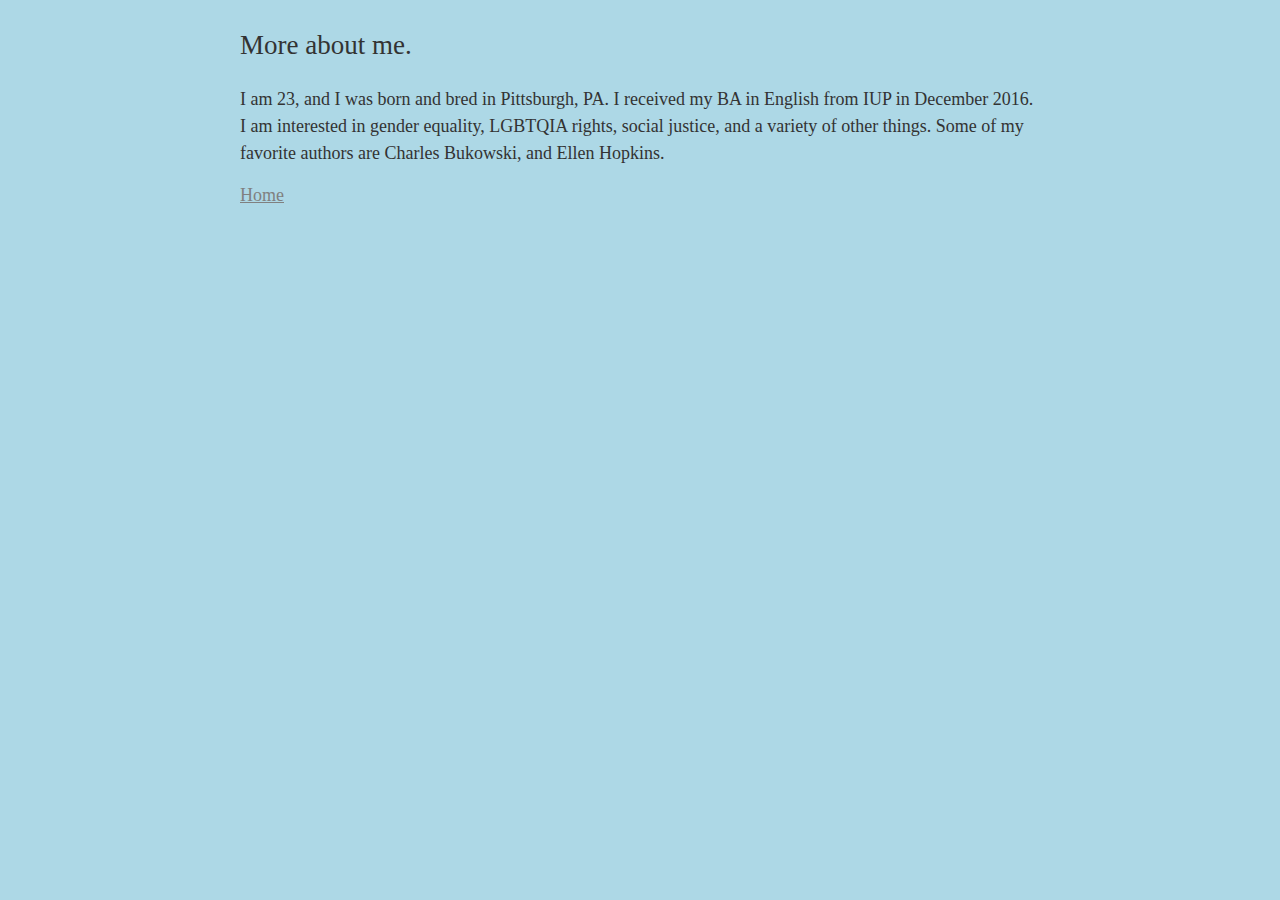
<file: page2.html>
<html>
 
    <head>
    <link rel="stylesheet" type="text/css" href="https://chelscarter0812.github.io/style.css"></head>
<h2> More about me. </h2>
     
<p> I am 23, and I was born and bred in Pittsburgh, PA. I received my BA in English from IUP in December 2016. I am interested in gender equality, LGBTQIA rights, social justice, and a variety of other things. 
Some of my favorite authors are Charles Bukowski, and Ellen Hopkins. </p>
 
<a href= "ChelsCarter0812.github.io"> Home </a>
      </html>
</file>
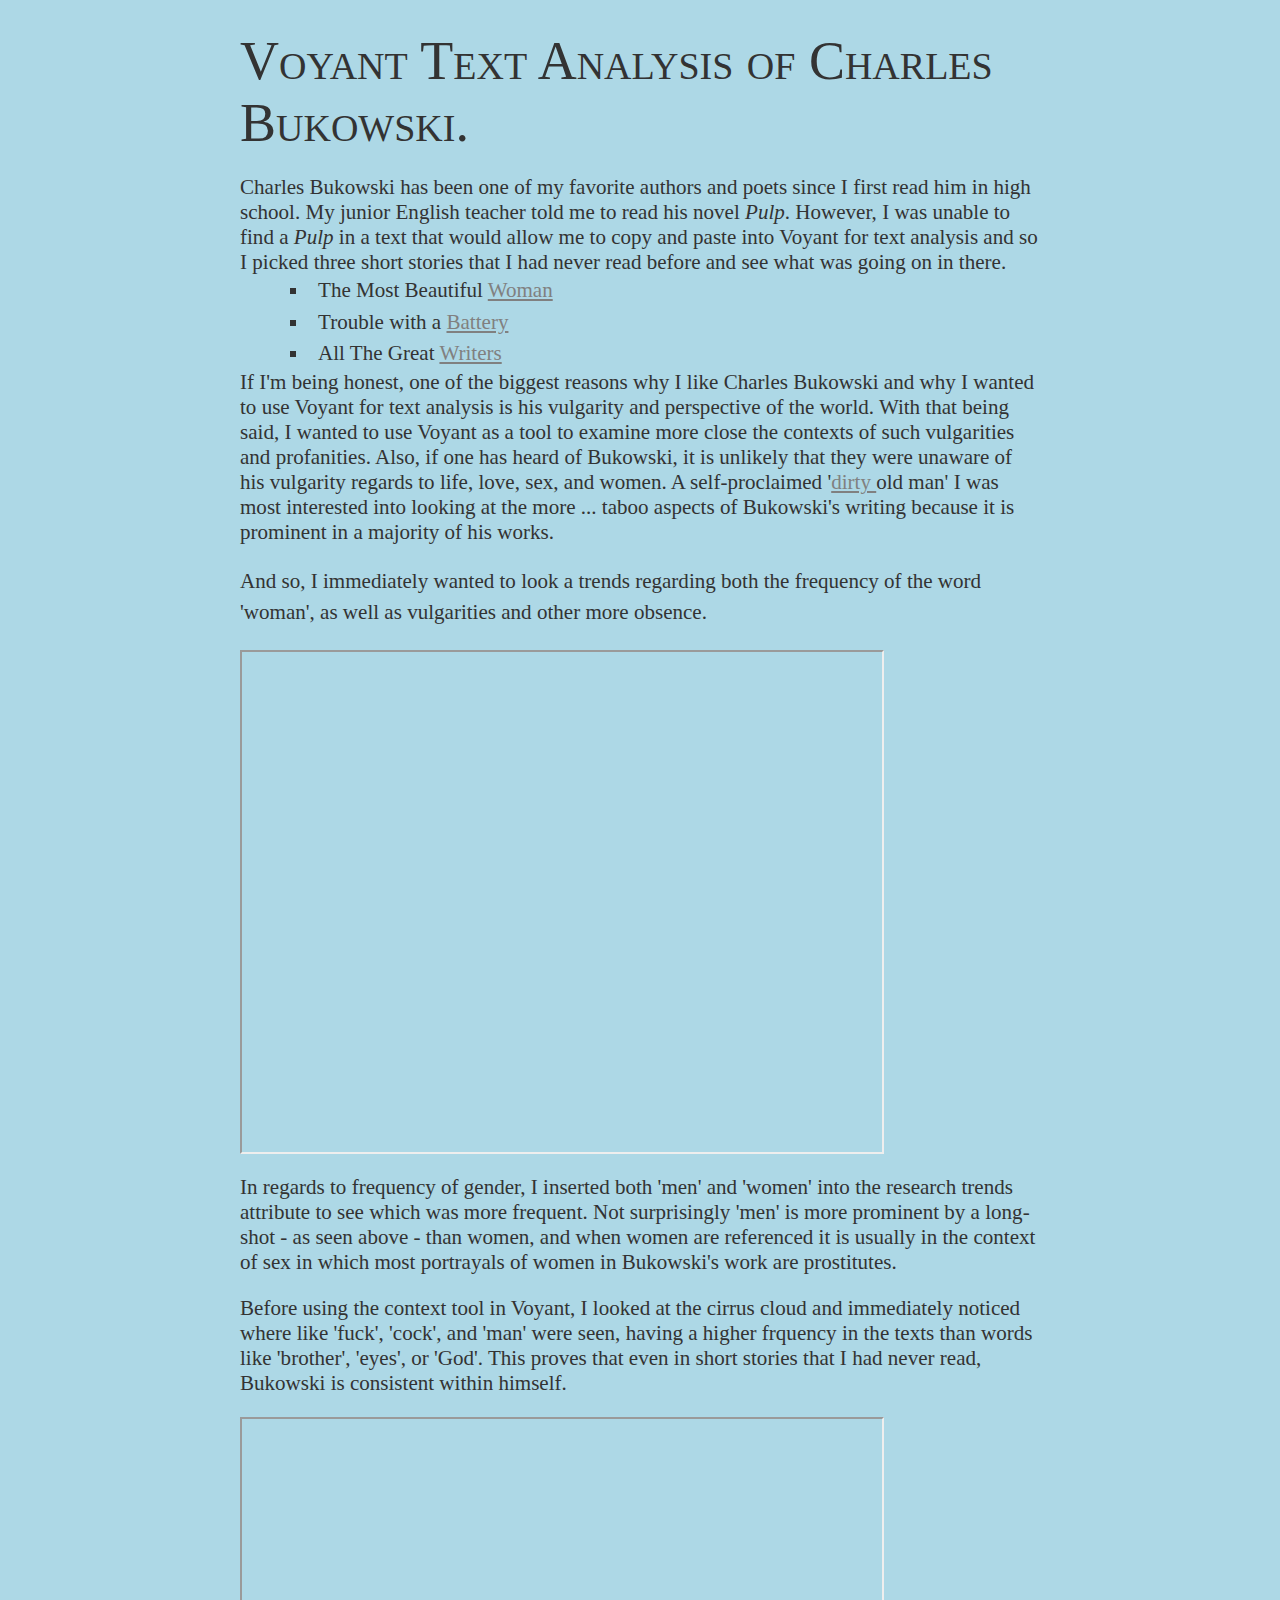
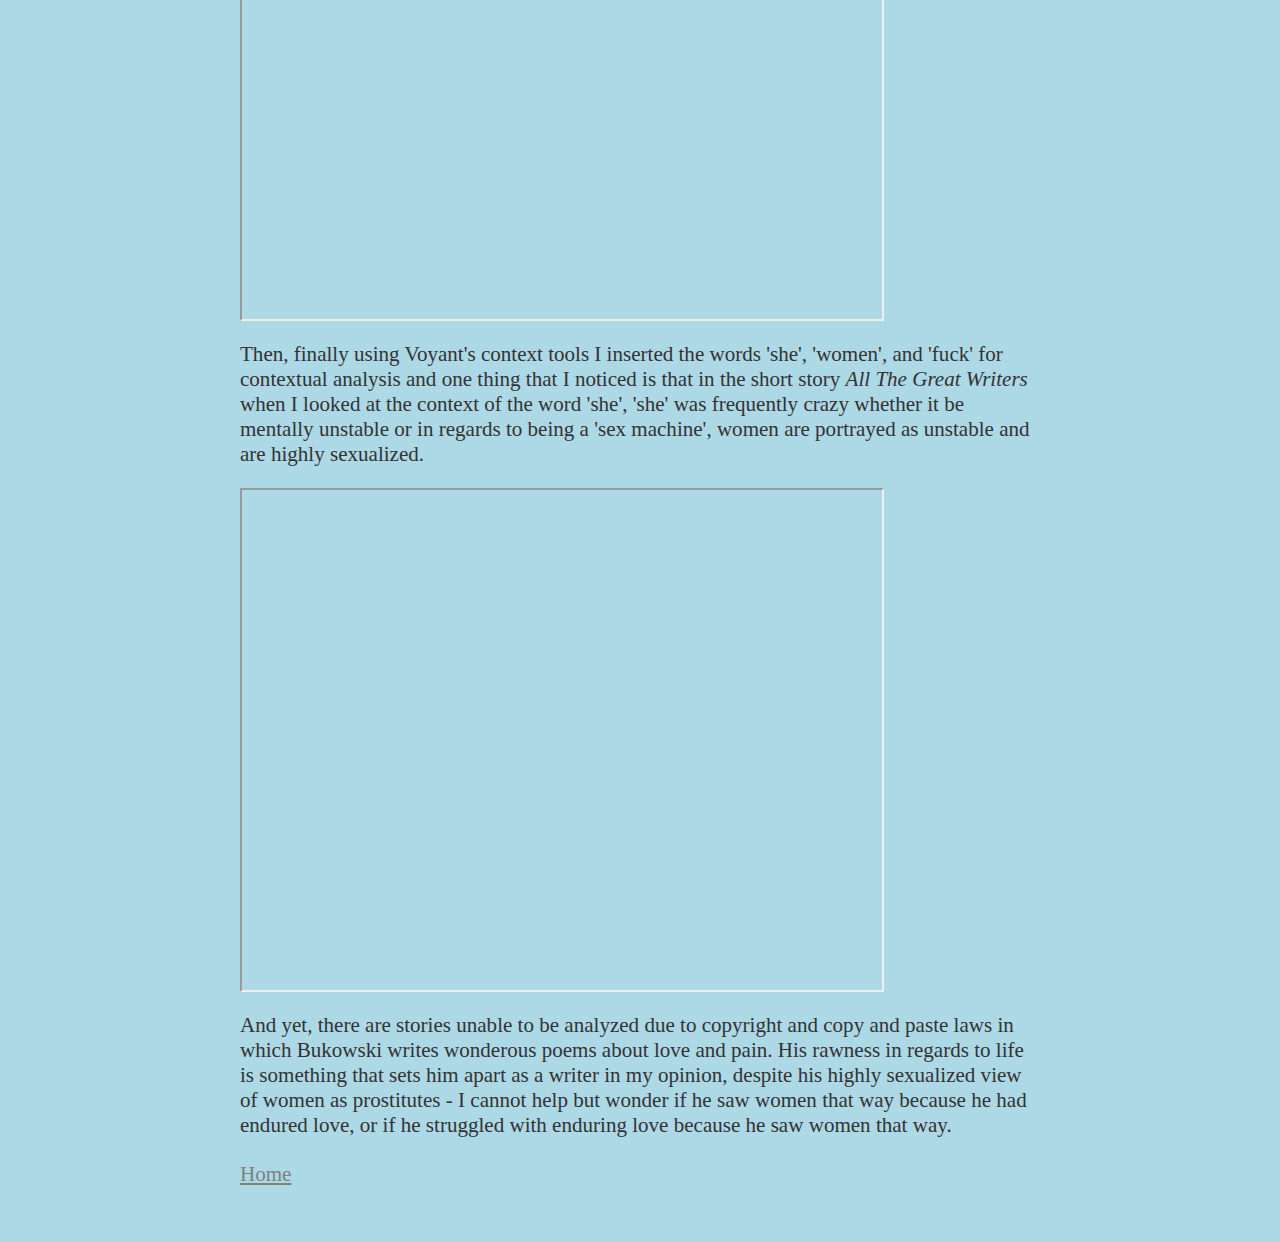
<file: Voyant.html>
<html>
  <head> 
   <link rel="stylesheet" type="text/css" href="style.css"></head>
  
<h1> Voyant Text Analysis of Charles Bukowski.</h1>
<h3> Charles Bukowski has been one of my favorite authors and poets since I first read him in high school. My junior English teacher told me to read his novel <I>Pulp</I>. However, I was unable to find a <I>Pulp</I> in a text that would allow me to copy and paste into Voyant for text analysis and so I picked three short stories that I had never read before and see what was going on in there.  
<ul><li> The Most Beautiful <a href ="http://www.mmryan.net/archive/writing/bukowskicharles/shortstories.html#mostbeautifulwoman">Woman</a>
<li>Trouble with a <a href="http://www.mmryan.net/archive/writing/bukowskicharles/shortstories.html#troublewithabattery"> Battery</a> 
<li> All The Great <a href="http://www.mmryan.net/archive/writing/bukowskicharles/shortstories.html#allthegreatwriters"> Writers</a>
</ul>
If I'm being honest, one of the biggest reasons why I like Charles Bukowski and why I wanted to use Voyant for text analysis is his vulgarity and perspective of the world. With that being said, I wanted to use Voyant as a tool to examine more close the contexts of such vulgarities and profanities. Also, if one has heard of Bukowski, it is unlikely that they were unaware of his vulgarity regards to life, love, sex, and women. A self-proclaimed '<a href="https://www.amazon.com/Notes-Dirty-Old-Charles-Bukowski/dp/0872860744">dirty </a> old man' I was most interested into looking at the more ... taboo aspects of Bukowski's writing because it is prominent in a majority of his works. 
<p>
And so, I immediately wanted to look a trends regarding both the frequency of the word 'woman', as well as vulgarities and other more obsence.
  
<p>
 
<iframe style='width: 80%; height: 500px' src='//voyant-tools.org/?query=cock*&query=want&query=said&query=hell*&query=man*&query=women*&query=fuck&withDistributions=raw&bins=3&docIndex=2&view=Trends&corpus=b309e9e398b7fc6c91d1983f78f38710'></iframe>
</p>
<p>
</p>

In regards to frequency of gender, I inserted both 'men' and 'women' into the research trends attribute to see which was more frequent. Not surprisingly 'men' is more prominent by a long-shot - as seen above - than women, and when women are referenced it is usually in the context of sex in which most portrayals of women in Bukowski's work are prostitutes. 
<p>
 </p>
Before using the context tool in Voyant, I looked at the cirrus cloud and immediately noticed where like 'fuck', 'cock', and 'man' were seen, having a higher frquency in the texts than words like 'brother', 'eyes', or 'God'.  This proves that even in short stories that I had never read, Bukowski is consistent within himself. 
<sp>
 <p>
 </p>
<iframe style='width: 80%; height: 500px' src='//voyant-tools.org/?visible=115&view=Cirrus&corpus=b309e9e398b7fc6c91d1983f78f38710'></iframe>
<sp>
 <p>
 </p>
Then, finally using Voyant's context tools I inserted the words 'she', 'women', and 'fuck' for contextual analysis and one thing that I noticed is that in the short story <I>All The Great Writers</I> when I looked at the context of the word 'she', 'she' was frequently crazy whether it be mentally unstable or in regards to being a 'sex machine', women are portrayed as unstable and are highly sexualized. 
<sp>
 <p>
 </p>
 <iframe style='width: 80%; height: 500px' src='//voyant-tools.org/?query=fuck*&query=she*&query=women*&corpus=b309e9e398b7fc6c91d1983f78f38710&view=Contexts'></iframe>
<sp>
<p>
 </p>
And yet, there are stories unable to be analyzed due to copyright and copy and paste laws in which Bukowski writes wonderous poems about love and pain. His rawness in regards to life is something that sets him apart as a writer in my opinion, despite his highly sexualized view of women as prostitutes - I cannot help but wonder if he saw women that way because he had endured love, or if he struggled with enduring love because he saw women that way. 
<p>
 
 <a href= "ChelsCarter0812.github.io"> Home </a>
 </p>
 </h3>
</html>
</file>
<file: style.css>
body{
    margin: 0 auto;
    background-color:lightblue;
 /   font-family:Georgia, Palatino, serif;
    font-family: 'Autour One';font-size: 22px;
    color: #333333; /* dark gray not black, color of base font */
    max-width: 800px;
    padding: 30px;
    font-size: 18px;
}


p   {
    line-height: 150%;
    font-weight: 400;
     color: #333333
}

h1, h2, h3, h4 {
    font-weight: 500;
    padding: 0;
}

h1 {
    margin-bottom: 10px;
    font-size:300%;
    font-variant:small-caps;
}

h2 {
    font-size:150%;
    margin-bottom: 25px;	
}


a {
    color: grey;
    margin: 0;
    padding: 0;
    vertical-align: baseline;
}

a:visited {
    color: black;
}

a:hover {
  color: white;
	background-color: black;
}


ul, ol {
    padding: 0;
    margin: 0px 0px 0px 50px;
}
ul {
    list-style-type: square;
    list-style-position: inside;

}

li {
     line-height:150%    
}
li ul, li ul {
    margin-left: 24px;
}

blockquote {
    border-left:.5em solid #eee;
    padding: 0 1em;
    margin-left:200;
	margin-right:20;

}

hr {
/    width: 540px;
    text-align: left;
    margin: 0 auto 0 0;
    color: #999;
}
</file>
